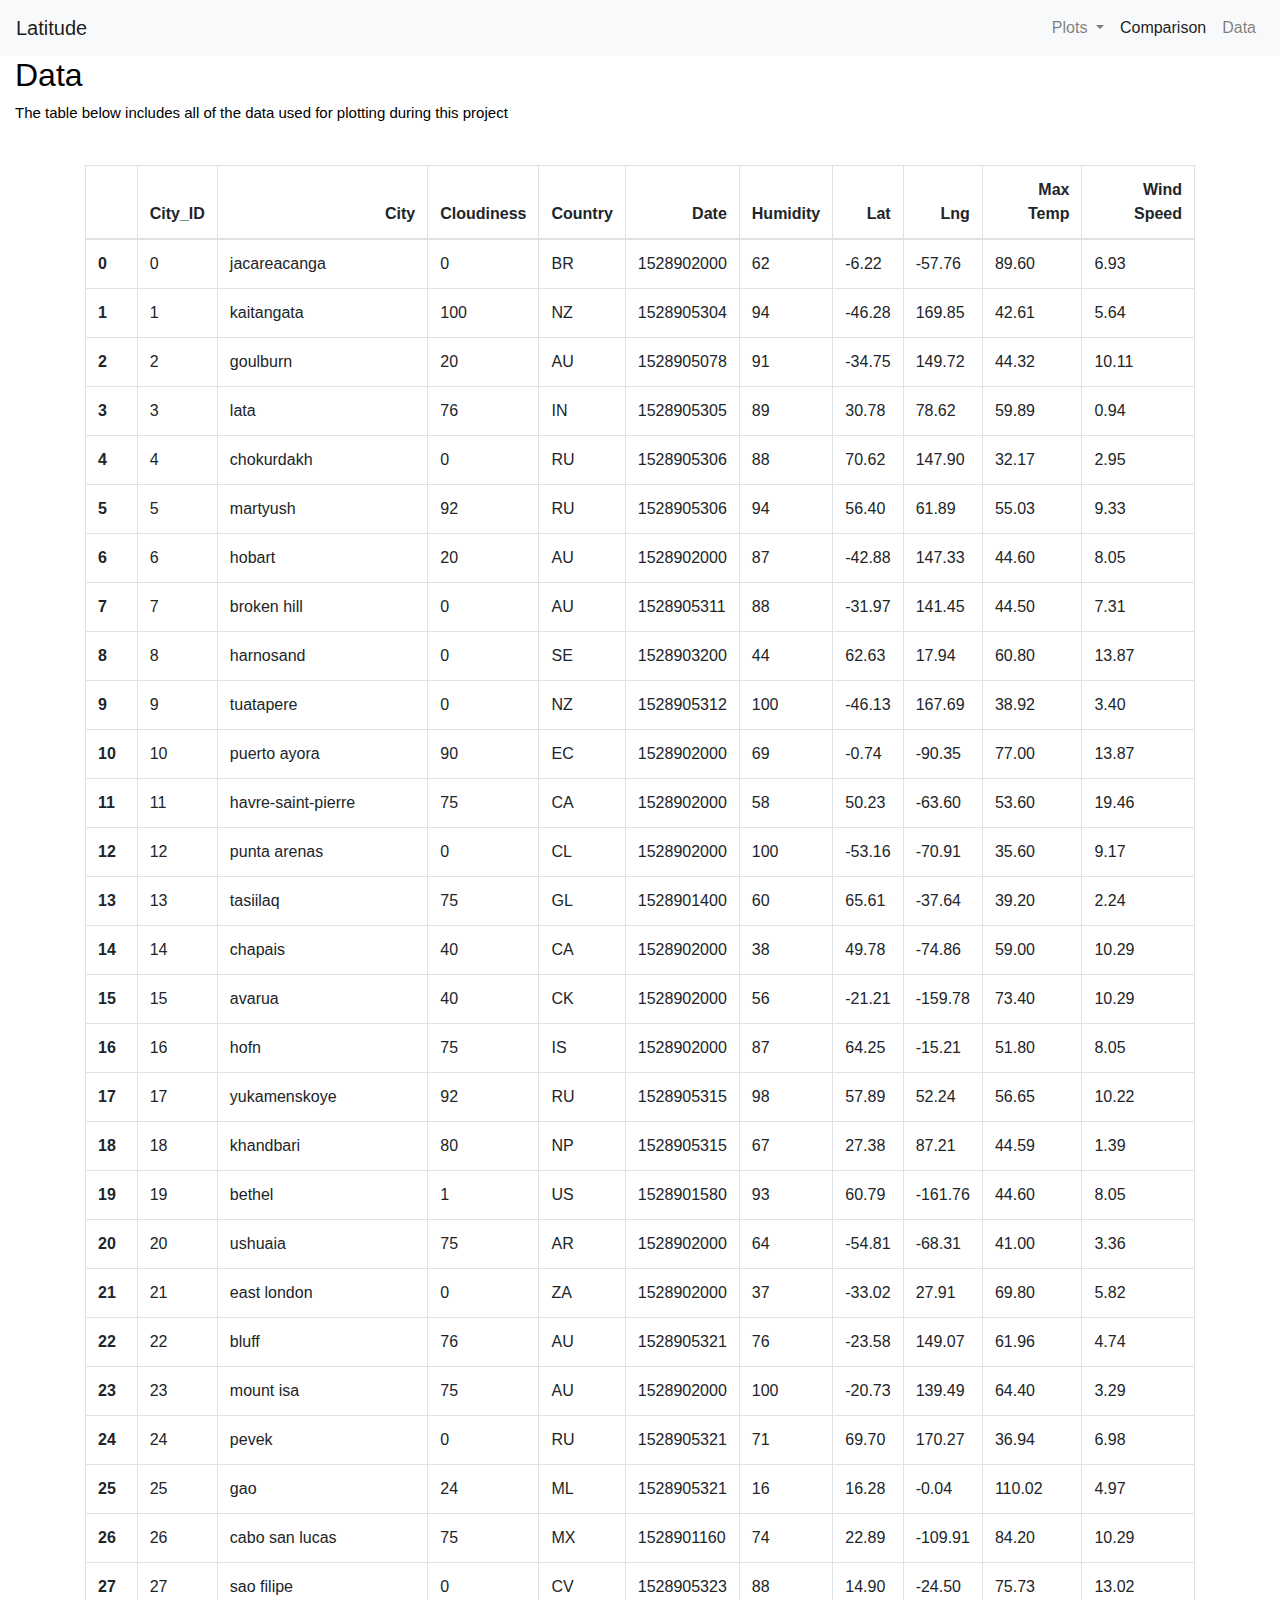
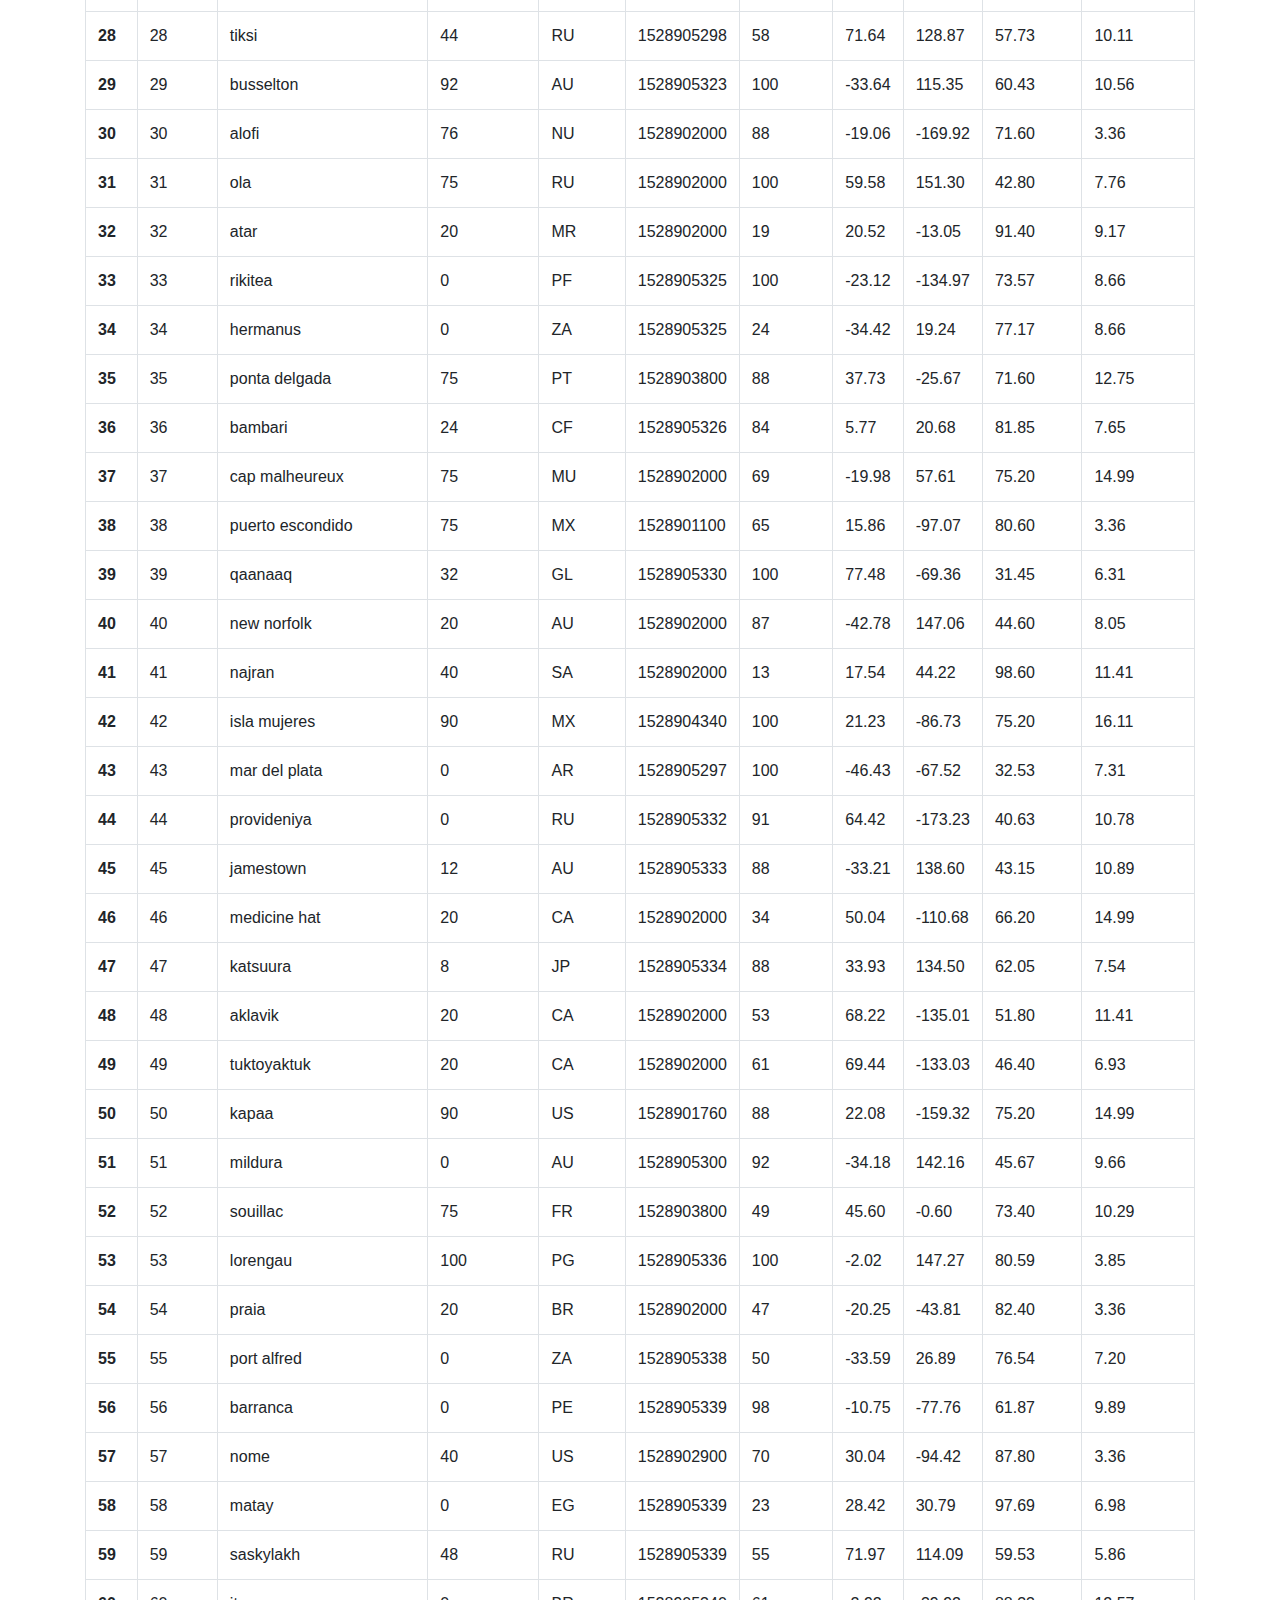
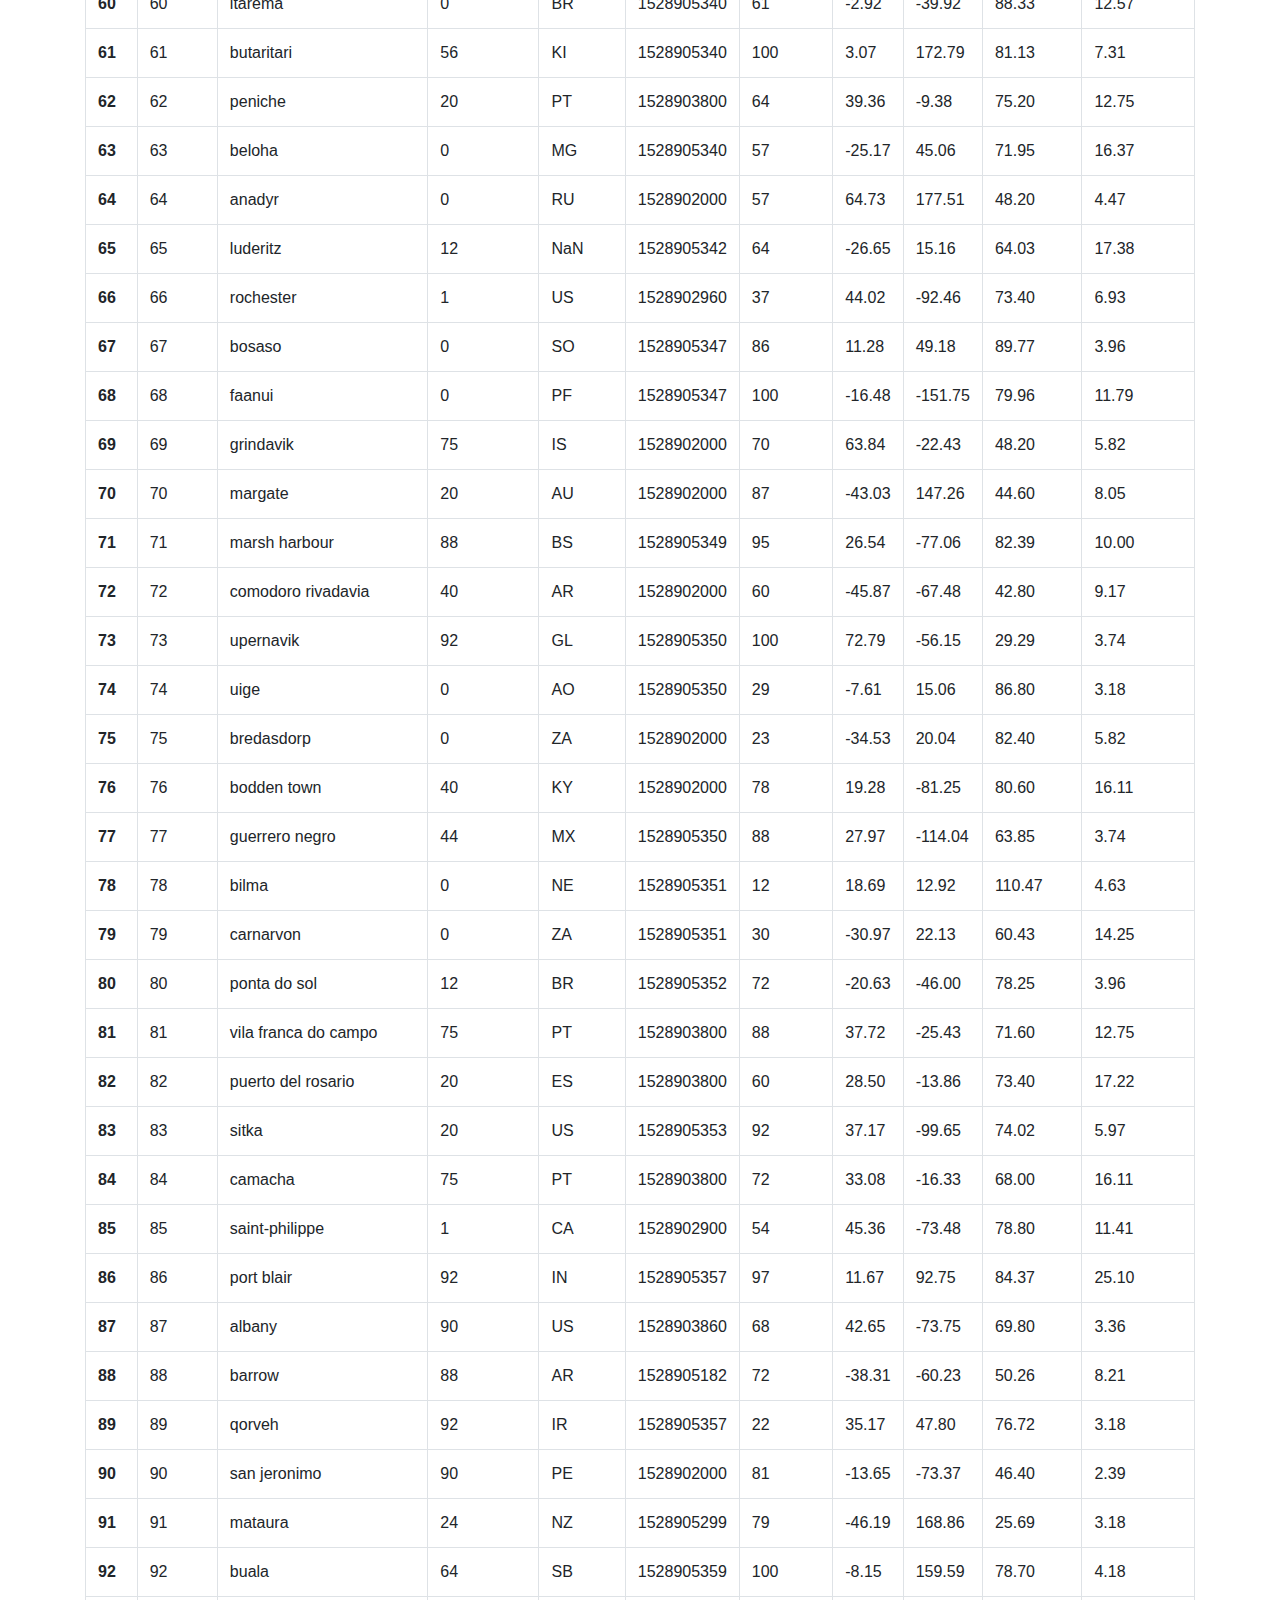
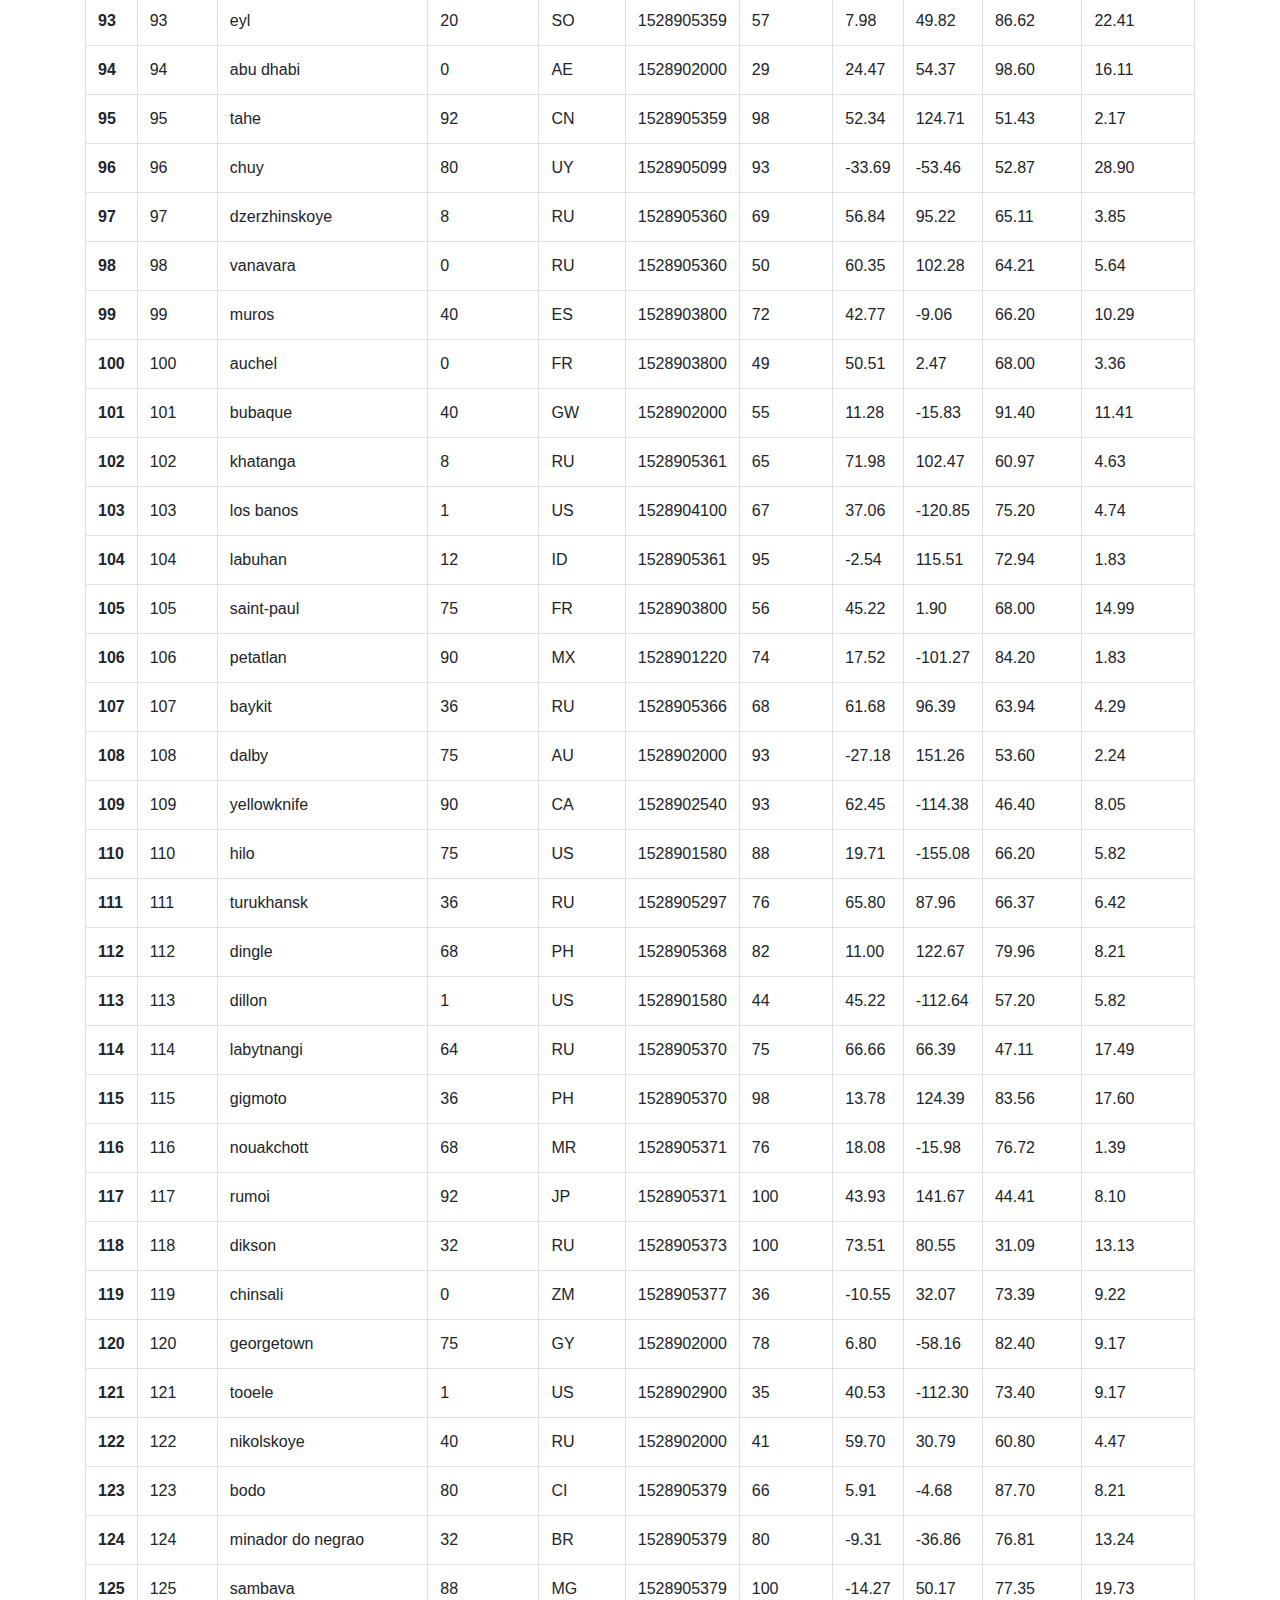
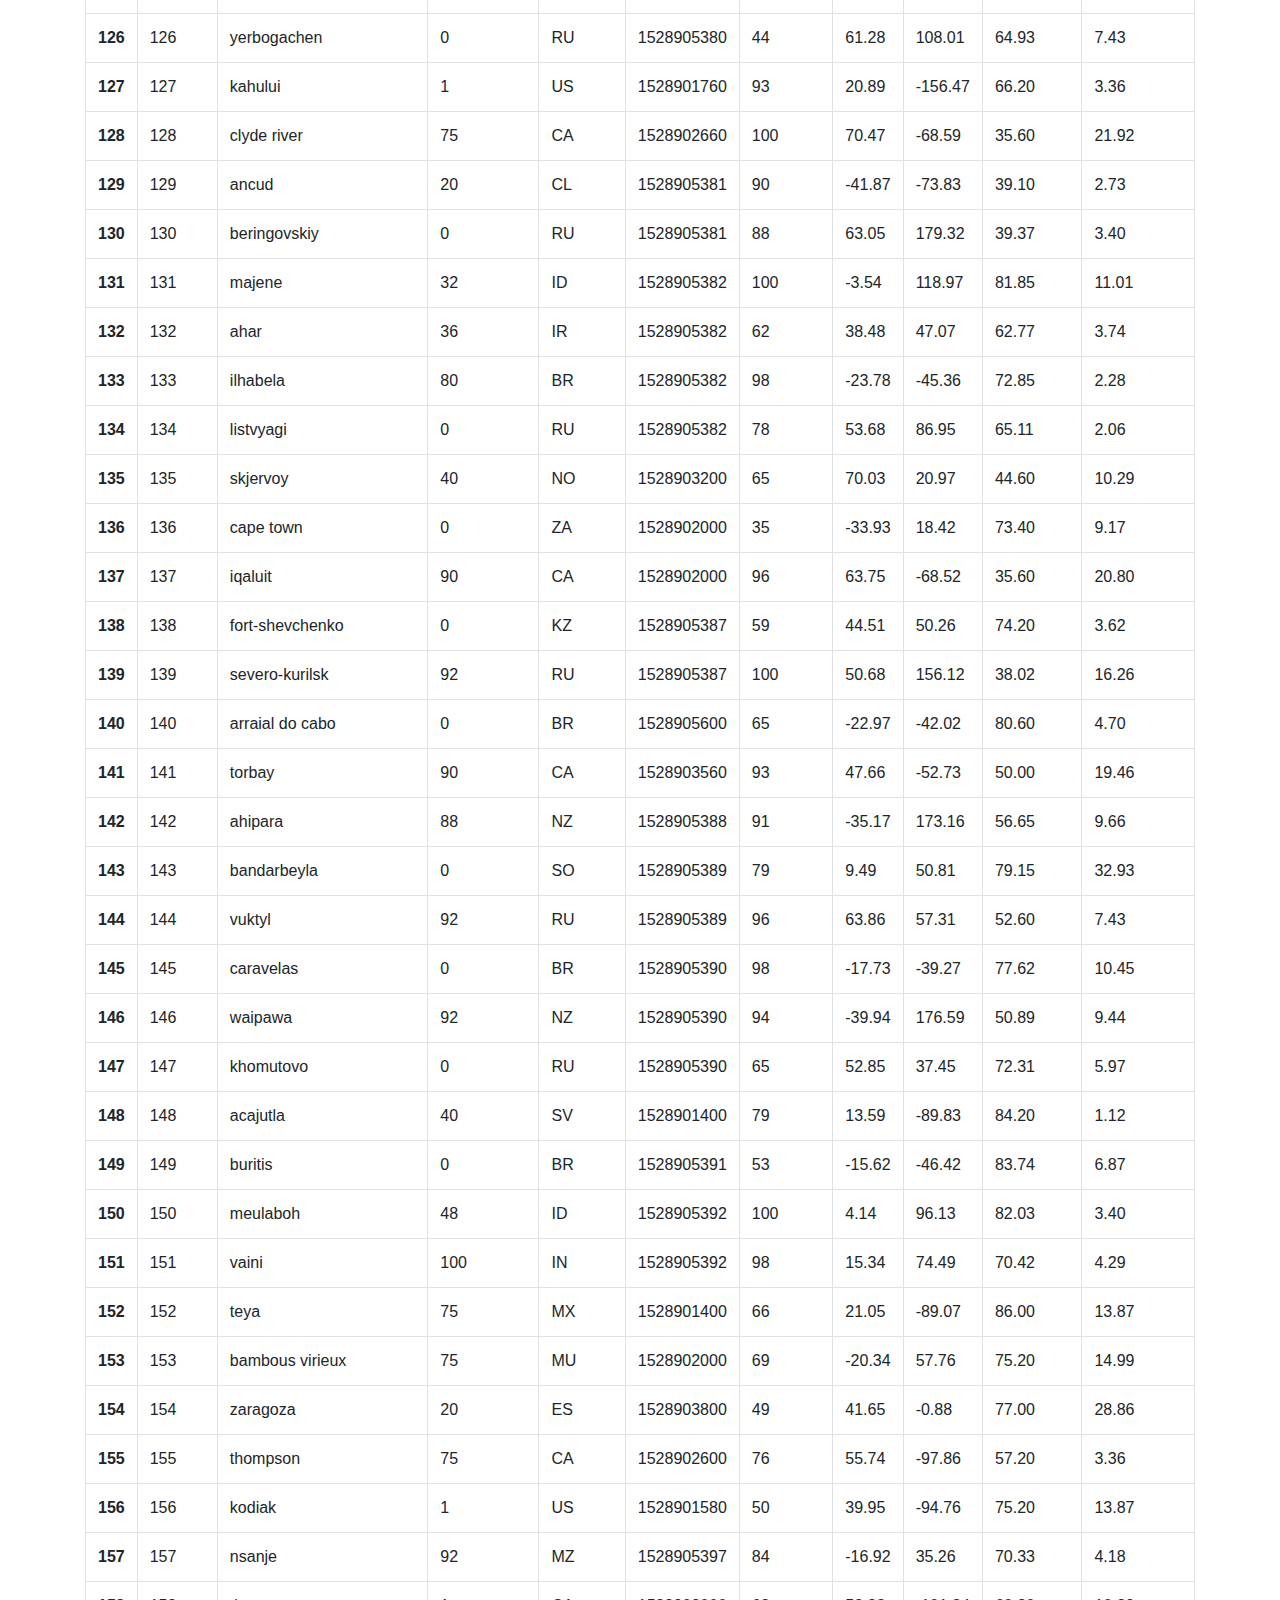
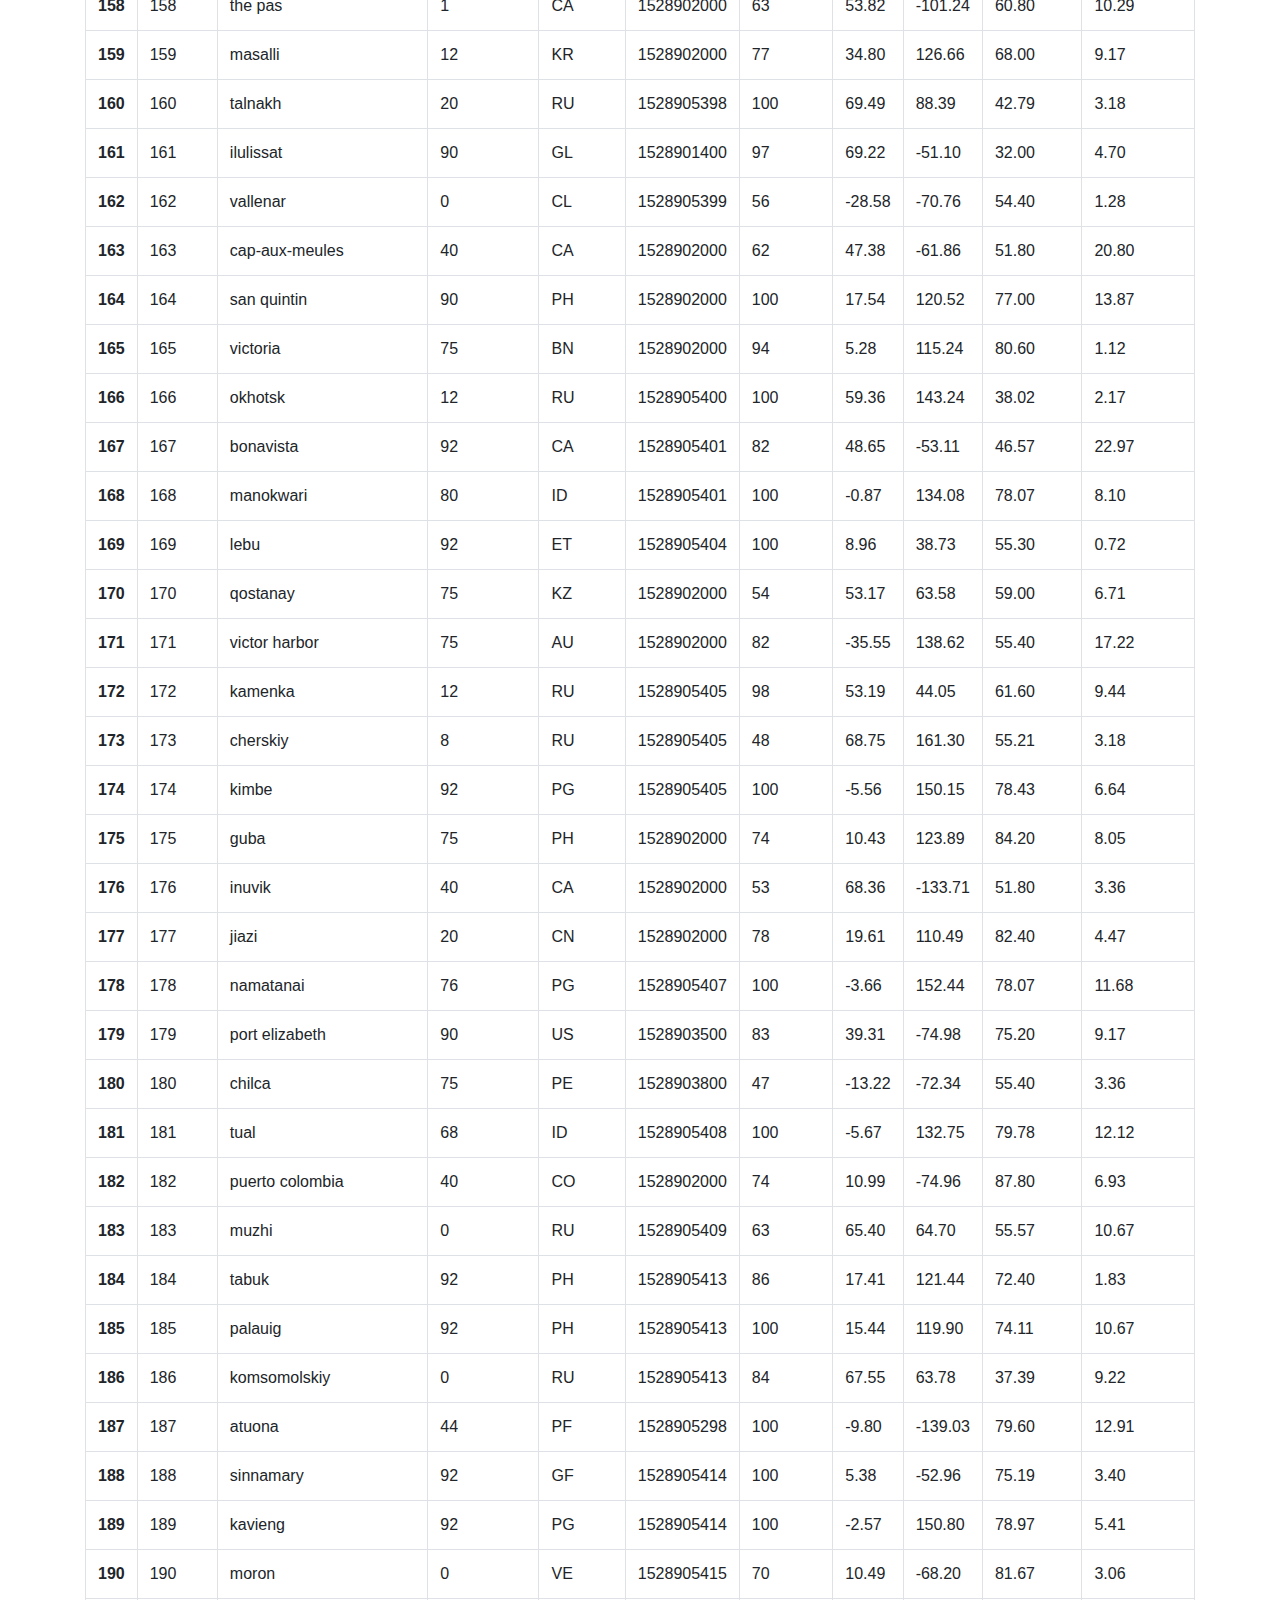
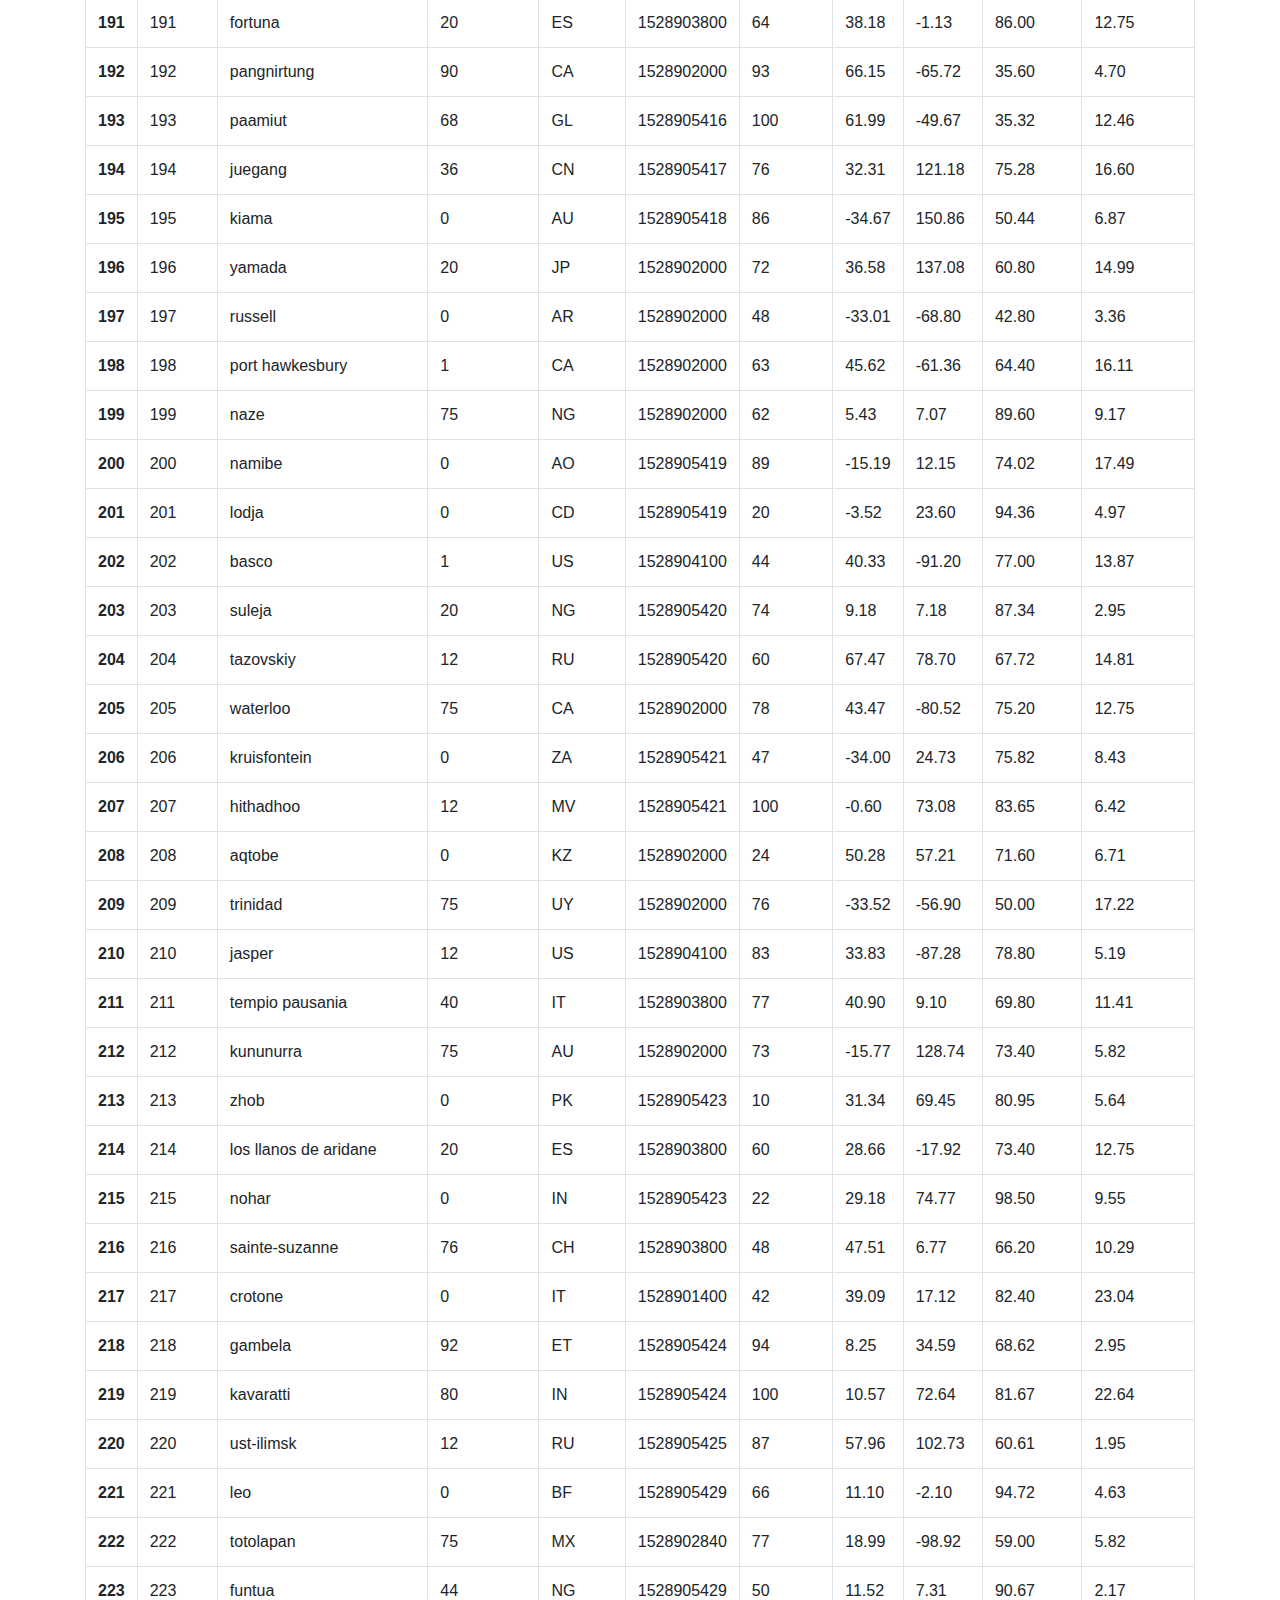
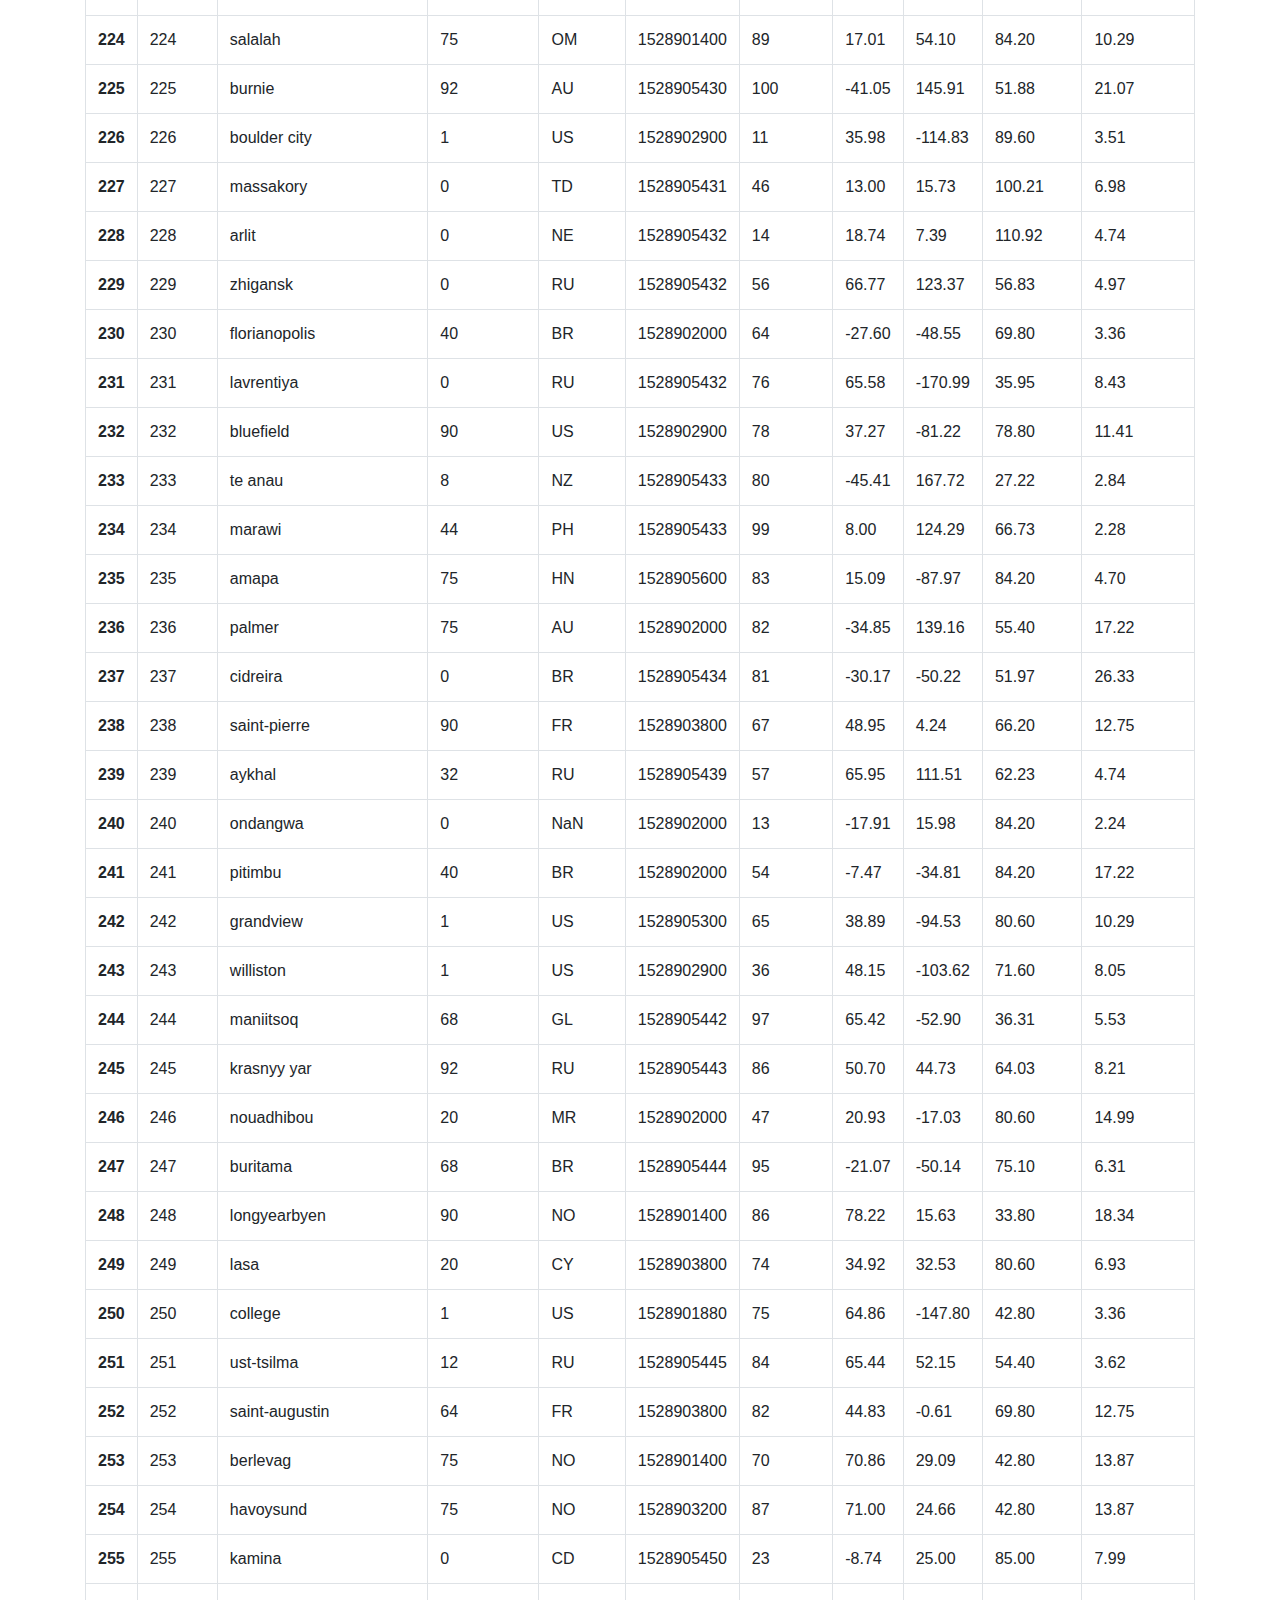
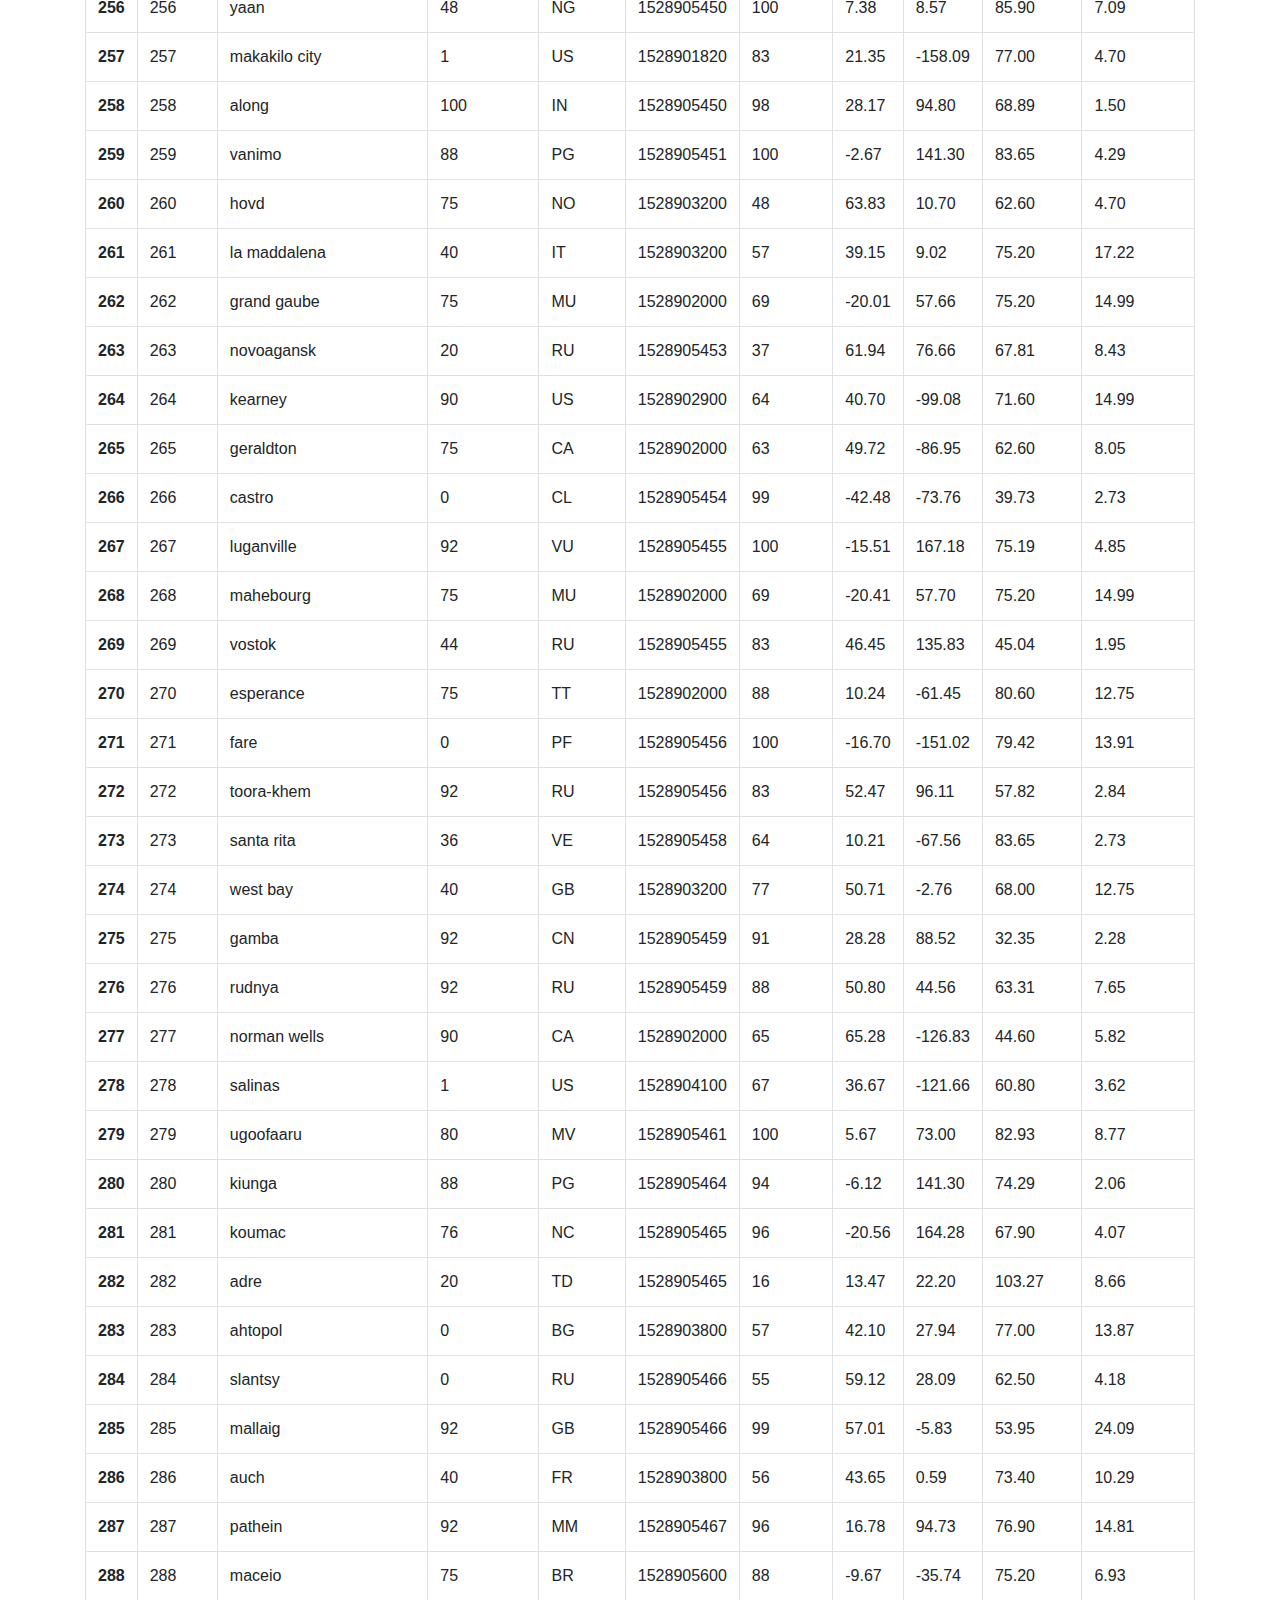
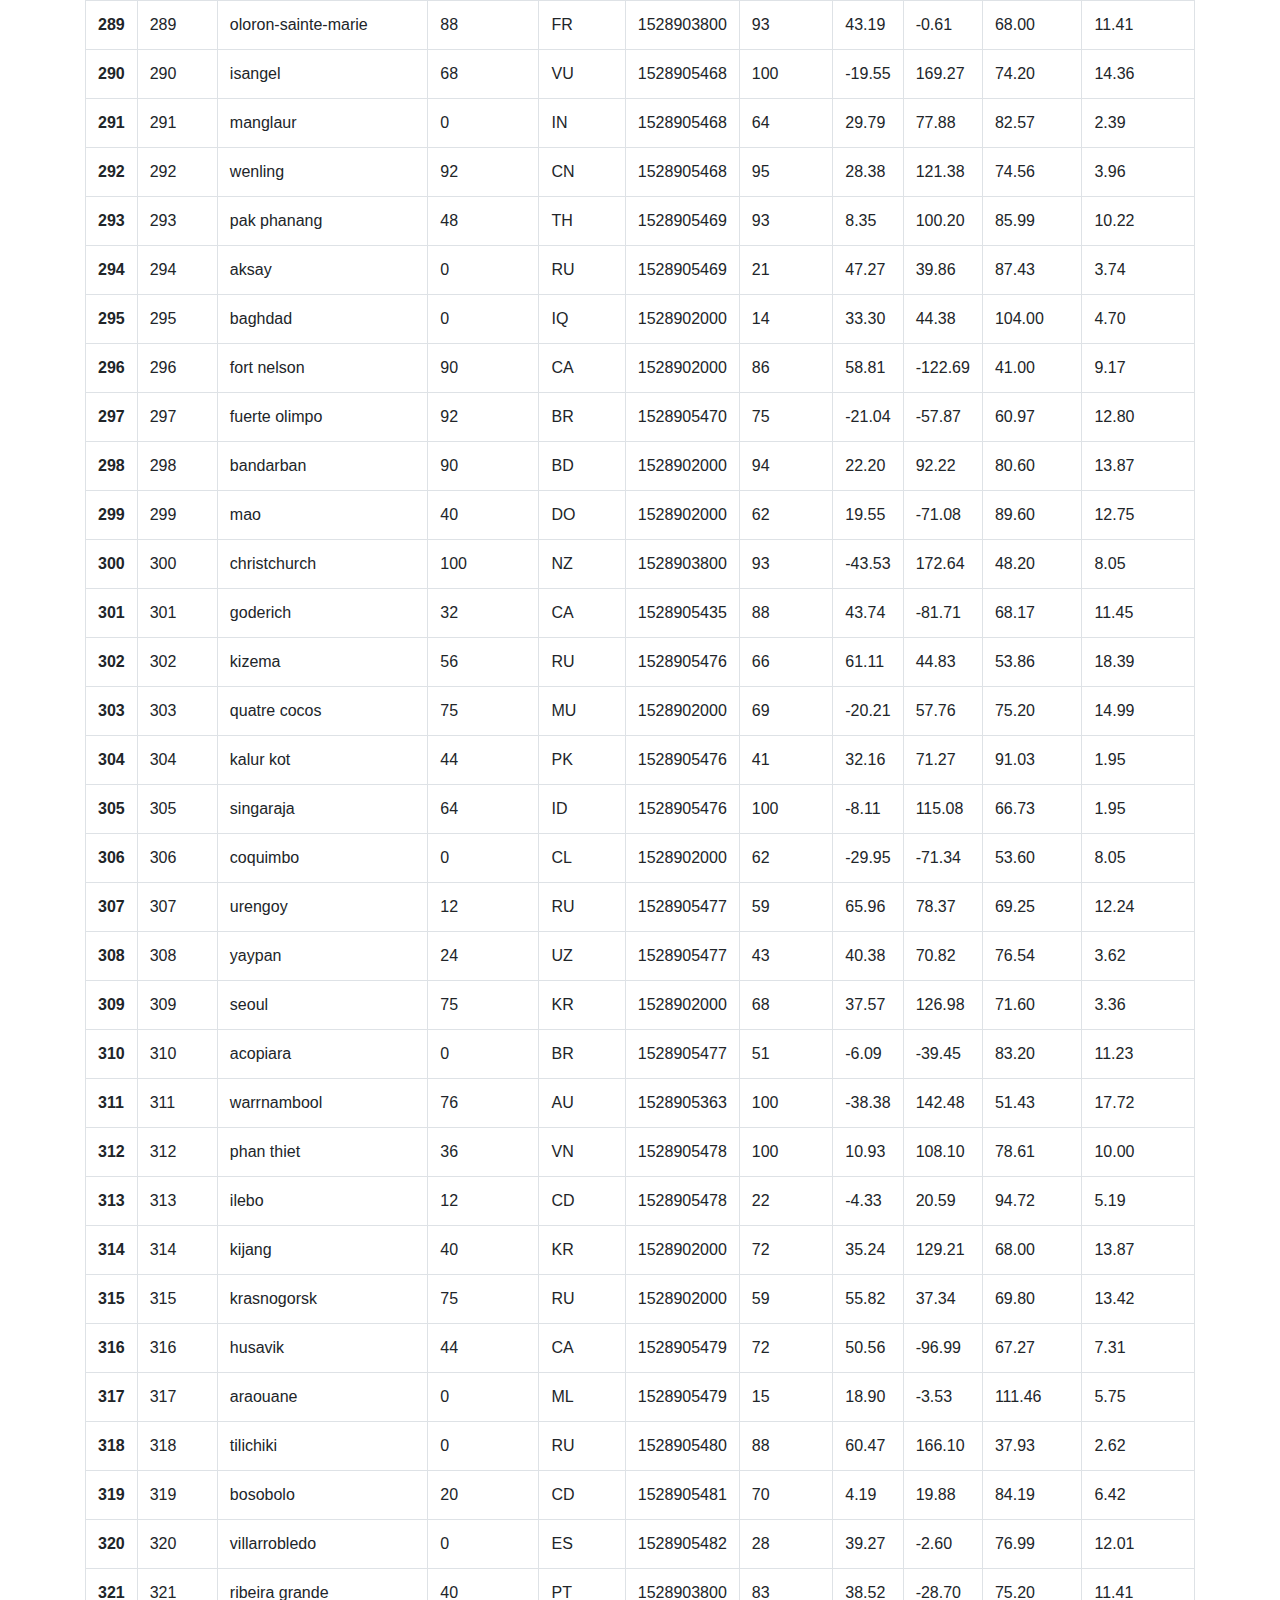
<file: data.html>
<!DOCTYPE html>
<html lang="en">

<head>

    <meta charset="UTF-8">
    <title>Weather Analysis</title>
      
    <!-- Bring in our bootstrap stylesheet -->
    <link rel="stylesheet" href="https://stackpath.bootstrapcdn.com/bootstrap/4.3.1/css/bootstrap.min.css" integrity="sha384-ggOyR0iXCbMQv3Xipma34MD+dH/1fQ784/j6cY/iJTQUOhcWr7x9JvoRxT2MZw1T" crossorigin="anonymous">
      
    <link rel="stylesheet" href="style.css">
</head>

<body>

<nav class="navbar navbar-expand-lg navbar-light bg-light">
    <a class="navbar-brand" href="index.html">Latitude</a>
    <button class="navbar-toggler" type="button" data-toggle="collapse" data-target="#navbarSupportedContent" aria-controls="navbarSupportedContent" aria-expanded="false" aria-label="Toggle navigation">
      <span class="navbar-toggler-icon"></span>
    </button>
  
    <div class="collapse navbar-collapse" id="navbarSupportedContent">
        <ul class="navbar-nav ml-auto"> <!-- make it to the right-->
            <li class="nav-item dropdown">
            <a class="nav-link dropdown-toggle" href="#" id="navbarDropdown" role="button" data-toggle="dropdown" aria-expanded="false">
                Plots
            </a>
            <div class="dropdown-menu" aria-labelledby="navbarDropdown">
              <a class="dropdown-item" href="/WebDesign/maxtemp.html">Max Temp</a>
              <a class="dropdown-item" href="/WebDesign/humidity.html">Humidity</a>
              <a class="dropdown-item" href="/WebDesign/cloudiness.html">Cloudiness</a>
              <a class="dropdown-item" href="/WebDesign/windspeed.html">WindSpeed</a>
            </div>
        </li>
        <li class="nav-item active">
          <a class="nav-link" href="/WebDesign/compare.html">Comparison <span class="sr-only">(current)</span></a>
        </li>
        <li class="nav-item">
          <a class="nav-link" href="/WebDesign/data.html">Data</a>
        </li>
        
    </ul>
    <!--<form class="form-inline my-2 my-lg-0">
        <input class="form-control mr-sm-2" type="search" placeholder="Search" aria-label="Search">
        <button class="btn btn-outline-success my-2 my-sm-0" type="submit">Search</button>
    </form> -->
    </div>
</nav>
 

<div class = "container-fluid">
    <h2>Data</h2> 
    <p>
        The table below includes all of the data used for plotting during this project</p>
        <!--<a class="nav-link" href="datatable.htm"> Click here for the Data table </a>   
        --> 
</br>    

</div>

<div class = "container">
    <div class="table-responsive-md">
        <table class="table table-bordered table-hover">
            <thead>
                <tr style="text-align: right;">
                    <th></th>
                    <th>City_ID</th>
                    <th>City</th>
                    <th>Cloudiness</th>
                    <th>Country</th>
                    <th>Date</th>
                    <th>Humidity</th>
                    <th>Lat</th>
                    <th>Lng</th>
                    <th>Max Temp</th>
                    <th>Wind Speed</th>
                  </tr>
                </thead>
                <tbody>
                  <tr>
                    <th>0</th>
                    <td>0</td>
                    <td>jacareacanga</td>
                    <td>0</td>
                    <td>BR</td>
                    <td>1528902000</td>
                    <td>62</td>
                    <td>-6.22</td>
                    <td>-57.76</td>
                    <td>89.60</td>
                    <td>6.93</td>
                  </tr>
                  <tr>
                    <th>1</th>
                    <td>1</td>
                    <td>kaitangata</td>
                    <td>100</td>
                    <td>NZ</td>
                    <td>1528905304</td>
                    <td>94</td>
                    <td>-46.28</td>
                    <td>169.85</td>
                    <td>42.61</td>
                    <td>5.64</td>
                  </tr>
                  <tr>
                    <th>2</th>
                    <td>2</td>
                    <td>goulburn</td>
                    <td>20</td>
                    <td>AU</td>
                    <td>1528905078</td>
                    <td>91</td>
                    <td>-34.75</td>
                    <td>149.72</td>
                    <td>44.32</td>
                    <td>10.11</td>
                  </tr>
                  <tr>
                    <th>3</th>
                    <td>3</td>
                    <td>lata</td>
                    <td>76</td>
                    <td>IN</td>
                    <td>1528905305</td>
                    <td>89</td>
                    <td>30.78</td>
                    <td>78.62</td>
                    <td>59.89</td>
                    <td>0.94</td>
                  </tr>
                  <tr>
                    <th>4</th>
                    <td>4</td>
                    <td>chokurdakh</td>
                    <td>0</td>
                    <td>RU</td>
                    <td>1528905306</td>
                    <td>88</td>
                    <td>70.62</td>
                    <td>147.90</td>
                    <td>32.17</td>
                    <td>2.95</td>
                  </tr>
                  <tr>
                    <th>5</th>
                    <td>5</td>
                    <td>martyush</td>
                    <td>92</td>
                    <td>RU</td>
                    <td>1528905306</td>
                    <td>94</td>
                    <td>56.40</td>
                    <td>61.89</td>
                    <td>55.03</td>
                    <td>9.33</td>
                  </tr>
                  <tr>
                    <th>6</th>
                    <td>6</td>
                    <td>hobart</td>
                    <td>20</td>
                    <td>AU</td>
                    <td>1528902000</td>
                    <td>87</td>
                    <td>-42.88</td>
                    <td>147.33</td>
                    <td>44.60</td>
                    <td>8.05</td>
                  </tr>
                  <tr>
                    <th>7</th>
                    <td>7</td>
                    <td>broken hill</td>
                    <td>0</td>
                    <td>AU</td>
                    <td>1528905311</td>
                    <td>88</td>
                    <td>-31.97</td>
                    <td>141.45</td>
                    <td>44.50</td>
                    <td>7.31</td>
                  </tr>
                  <tr>
                    <th>8</th>
                    <td>8</td>
                    <td>harnosand</td>
                    <td>0</td>
                    <td>SE</td>
                    <td>1528903200</td>
                    <td>44</td>
                    <td>62.63</td>
                    <td>17.94</td>
                    <td>60.80</td>
                    <td>13.87</td>
                  </tr>
                  <tr>
                    <th>9</th>
                    <td>9</td>
                    <td>tuatapere</td>
                    <td>0</td>
                    <td>NZ</td>
                    <td>1528905312</td>
                    <td>100</td>
                    <td>-46.13</td>
                    <td>167.69</td>
                    <td>38.92</td>
                    <td>3.40</td>
                  </tr>
                  <tr>
                    <th>10</th>
                    <td>10</td>
                    <td>puerto ayora</td>
                    <td>90</td>
                    <td>EC</td>
                    <td>1528902000</td>
                    <td>69</td>
                    <td>-0.74</td>
                    <td>-90.35</td>
                    <td>77.00</td>
                    <td>13.87</td>
                  </tr>
                  <tr>
                    <th>11</th>
                    <td>11</td>
                    <td>havre-saint-pierre</td>
                    <td>75</td>
                    <td>CA</td>
                    <td>1528902000</td>
                    <td>58</td>
                    <td>50.23</td>
                    <td>-63.60</td>
                    <td>53.60</td>
                    <td>19.46</td>
                  </tr>
                  <tr>
                    <th>12</th>
                    <td>12</td>
                    <td>punta arenas</td>
                    <td>0</td>
                    <td>CL</td>
                    <td>1528902000</td>
                    <td>100</td>
                    <td>-53.16</td>
                    <td>-70.91</td>
                    <td>35.60</td>
                    <td>9.17</td>
                  </tr>
                  <tr>
                    <th>13</th>
                    <td>13</td>
                    <td>tasiilaq</td>
                    <td>75</td>
                    <td>GL</td>
                    <td>1528901400</td>
                    <td>60</td>
                    <td>65.61</td>
                    <td>-37.64</td>
                    <td>39.20</td>
                    <td>2.24</td>
                  </tr>
                  <tr>
                    <th>14</th>
                    <td>14</td>
                    <td>chapais</td>
                    <td>40</td>
                    <td>CA</td>
                    <td>1528902000</td>
                    <td>38</td>
                    <td>49.78</td>
                    <td>-74.86</td>
                    <td>59.00</td>
                    <td>10.29</td>
                  </tr>
                  <tr>
                    <th>15</th>
                    <td>15</td>
                    <td>avarua</td>
                    <td>40</td>
                    <td>CK</td>
                    <td>1528902000</td>
                    <td>56</td>
                    <td>-21.21</td>
                    <td>-159.78</td>
                    <td>73.40</td>
                    <td>10.29</td>
                  </tr>
                  <tr>
                    <th>16</th>
                    <td>16</td>
                    <td>hofn</td>
                    <td>75</td>
                    <td>IS</td>
                    <td>1528902000</td>
                    <td>87</td>
                    <td>64.25</td>
                    <td>-15.21</td>
                    <td>51.80</td>
                    <td>8.05</td>
                  </tr>
                  <tr>
                    <th>17</th>
                    <td>17</td>
                    <td>yukamenskoye</td>
                    <td>92</td>
                    <td>RU</td>
                    <td>1528905315</td>
                    <td>98</td>
                    <td>57.89</td>
                    <td>52.24</td>
                    <td>56.65</td>
                    <td>10.22</td>
                  </tr>
                  <tr>
                    <th>18</th>
                    <td>18</td>
                    <td>khandbari</td>
                    <td>80</td>
                    <td>NP</td>
                    <td>1528905315</td>
                    <td>67</td>
                    <td>27.38</td>
                    <td>87.21</td>
                    <td>44.59</td>
                    <td>1.39</td>
                  </tr>
                  <tr>
                    <th>19</th>
                    <td>19</td>
                    <td>bethel</td>
                    <td>1</td>
                    <td>US</td>
                    <td>1528901580</td>
                    <td>93</td>
                    <td>60.79</td>
                    <td>-161.76</td>
                    <td>44.60</td>
                    <td>8.05</td>
                  </tr>
                  <tr>
                    <th>20</th>
                    <td>20</td>
                    <td>ushuaia</td>
                    <td>75</td>
                    <td>AR</td>
                    <td>1528902000</td>
                    <td>64</td>
                    <td>-54.81</td>
                    <td>-68.31</td>
                    <td>41.00</td>
                    <td>3.36</td>
                  </tr>
                  <tr>
                    <th>21</th>
                    <td>21</td>
                    <td>east london</td>
                    <td>0</td>
                    <td>ZA</td>
                    <td>1528902000</td>
                    <td>37</td>
                    <td>-33.02</td>
                    <td>27.91</td>
                    <td>69.80</td>
                    <td>5.82</td>
                  </tr>
                  <tr>
                    <th>22</th>
                    <td>22</td>
                    <td>bluff</td>
                    <td>76</td>
                    <td>AU</td>
                    <td>1528905321</td>
                    <td>76</td>
                    <td>-23.58</td>
                    <td>149.07</td>
                    <td>61.96</td>
                    <td>4.74</td>
                  </tr>
                  <tr>
                    <th>23</th>
                    <td>23</td>
                    <td>mount isa</td>
                    <td>75</td>
                    <td>AU</td>
                    <td>1528902000</td>
                    <td>100</td>
                    <td>-20.73</td>
                    <td>139.49</td>
                    <td>64.40</td>
                    <td>3.29</td>
                  </tr>
                  <tr>
                    <th>24</th>
                    <td>24</td>
                    <td>pevek</td>
                    <td>0</td>
                    <td>RU</td>
                    <td>1528905321</td>
                    <td>71</td>
                    <td>69.70</td>
                    <td>170.27</td>
                    <td>36.94</td>
                    <td>6.98</td>
                  </tr>
                  <tr>
                    <th>25</th>
                    <td>25</td>
                    <td>gao</td>
                    <td>24</td>
                    <td>ML</td>
                    <td>1528905321</td>
                    <td>16</td>
                    <td>16.28</td>
                    <td>-0.04</td>
                    <td>110.02</td>
                    <td>4.97</td>
                  </tr>
                  <tr>
                    <th>26</th>
                    <td>26</td>
                    <td>cabo san lucas</td>
                    <td>75</td>
                    <td>MX</td>
                    <td>1528901160</td>
                    <td>74</td>
                    <td>22.89</td>
                    <td>-109.91</td>
                    <td>84.20</td>
                    <td>10.29</td>
                  </tr>
                  <tr>
                    <th>27</th>
                    <td>27</td>
                    <td>sao filipe</td>
                    <td>0</td>
                    <td>CV</td>
                    <td>1528905323</td>
                    <td>88</td>
                    <td>14.90</td>
                    <td>-24.50</td>
                    <td>75.73</td>
                    <td>13.02</td>
                  </tr>
                  <tr>
                    <th>28</th>
                    <td>28</td>
                    <td>tiksi</td>
                    <td>44</td>
                    <td>RU</td>
                    <td>1528905298</td>
                    <td>58</td>
                    <td>71.64</td>
                    <td>128.87</td>
                    <td>57.73</td>
                    <td>10.11</td>
                  </tr>
                  <tr>
                    <th>29</th>
                    <td>29</td>
                    <td>busselton</td>
                    <td>92</td>
                    <td>AU</td>
                    <td>1528905323</td>
                    <td>100</td>
                    <td>-33.64</td>
                    <td>115.35</td>
                    <td>60.43</td>
                    <td>10.56</td>
                  </tr>
                  <tr>
                    <th>30</th>
                    <td>30</td>
                    <td>alofi</td>
                    <td>76</td>
                    <td>NU</td>
                    <td>1528902000</td>
                    <td>88</td>
                    <td>-19.06</td>
                    <td>-169.92</td>
                    <td>71.60</td>
                    <td>3.36</td>
                  </tr>
                  <tr>
                    <th>31</th>
                    <td>31</td>
                    <td>ola</td>
                    <td>75</td>
                    <td>RU</td>
                    <td>1528902000</td>
                    <td>100</td>
                    <td>59.58</td>
                    <td>151.30</td>
                    <td>42.80</td>
                    <td>7.76</td>
                  </tr>
                  <tr>
                    <th>32</th>
                    <td>32</td>
                    <td>atar</td>
                    <td>20</td>
                    <td>MR</td>
                    <td>1528902000</td>
                    <td>19</td>
                    <td>20.52</td>
                    <td>-13.05</td>
                    <td>91.40</td>
                    <td>9.17</td>
                  </tr>
                  <tr>
                    <th>33</th>
                    <td>33</td>
                    <td>rikitea</td>
                    <td>0</td>
                    <td>PF</td>
                    <td>1528905325</td>
                    <td>100</td>
                    <td>-23.12</td>
                    <td>-134.97</td>
                    <td>73.57</td>
                    <td>8.66</td>
                  </tr>
                  <tr>
                    <th>34</th>
                    <td>34</td>
                    <td>hermanus</td>
                    <td>0</td>
                    <td>ZA</td>
                    <td>1528905325</td>
                    <td>24</td>
                    <td>-34.42</td>
                    <td>19.24</td>
                    <td>77.17</td>
                    <td>8.66</td>
                  </tr>
                  <tr>
                    <th>35</th>
                    <td>35</td>
                    <td>ponta delgada</td>
                    <td>75</td>
                    <td>PT</td>
                    <td>1528903800</td>
                    <td>88</td>
                    <td>37.73</td>
                    <td>-25.67</td>
                    <td>71.60</td>
                    <td>12.75</td>
                  </tr>
                  <tr>
                    <th>36</th>
                    <td>36</td>
                    <td>bambari</td>
                    <td>24</td>
                    <td>CF</td>
                    <td>1528905326</td>
                    <td>84</td>
                    <td>5.77</td>
                    <td>20.68</td>
                    <td>81.85</td>
                    <td>7.65</td>
                  </tr>
                  <tr>
                    <th>37</th>
                    <td>37</td>
                    <td>cap malheureux</td>
                    <td>75</td>
                    <td>MU</td>
                    <td>1528902000</td>
                    <td>69</td>
                    <td>-19.98</td>
                    <td>57.61</td>
                    <td>75.20</td>
                    <td>14.99</td>
                  </tr>
                  <tr>
                    <th>38</th>
                    <td>38</td>
                    <td>puerto escondido</td>
                    <td>75</td>
                    <td>MX</td>
                    <td>1528901100</td>
                    <td>65</td>
                    <td>15.86</td>
                    <td>-97.07</td>
                    <td>80.60</td>
                    <td>3.36</td>
                  </tr>
                  <tr>
                    <th>39</th>
                    <td>39</td>
                    <td>qaanaaq</td>
                    <td>32</td>
                    <td>GL</td>
                    <td>1528905330</td>
                    <td>100</td>
                    <td>77.48</td>
                    <td>-69.36</td>
                    <td>31.45</td>
                    <td>6.31</td>
                  </tr>
                  <tr>
                    <th>40</th>
                    <td>40</td>
                    <td>new norfolk</td>
                    <td>20</td>
                    <td>AU</td>
                    <td>1528902000</td>
                    <td>87</td>
                    <td>-42.78</td>
                    <td>147.06</td>
                    <td>44.60</td>
                    <td>8.05</td>
                  </tr>
                  <tr>
                    <th>41</th>
                    <td>41</td>
                    <td>najran</td>
                    <td>40</td>
                    <td>SA</td>
                    <td>1528902000</td>
                    <td>13</td>
                    <td>17.54</td>
                    <td>44.22</td>
                    <td>98.60</td>
                    <td>11.41</td>
                  </tr>
                  <tr>
                    <th>42</th>
                    <td>42</td>
                    <td>isla mujeres</td>
                    <td>90</td>
                    <td>MX</td>
                    <td>1528904340</td>
                    <td>100</td>
                    <td>21.23</td>
                    <td>-86.73</td>
                    <td>75.20</td>
                    <td>16.11</td>
                  </tr>
                  <tr>
                    <th>43</th>
                    <td>43</td>
                    <td>mar del plata</td>
                    <td>0</td>
                    <td>AR</td>
                    <td>1528905297</td>
                    <td>100</td>
                    <td>-46.43</td>
                    <td>-67.52</td>
                    <td>32.53</td>
                    <td>7.31</td>
                  </tr>
                  <tr>
                    <th>44</th>
                    <td>44</td>
                    <td>provideniya</td>
                    <td>0</td>
                    <td>RU</td>
                    <td>1528905332</td>
                    <td>91</td>
                    <td>64.42</td>
                    <td>-173.23</td>
                    <td>40.63</td>
                    <td>10.78</td>
                  </tr>
                  <tr>
                    <th>45</th>
                    <td>45</td>
                    <td>jamestown</td>
                    <td>12</td>
                    <td>AU</td>
                    <td>1528905333</td>
                    <td>88</td>
                    <td>-33.21</td>
                    <td>138.60</td>
                    <td>43.15</td>
                    <td>10.89</td>
                  </tr>
                  <tr>
                    <th>46</th>
                    <td>46</td>
                    <td>medicine hat</td>
                    <td>20</td>
                    <td>CA</td>
                    <td>1528902000</td>
                    <td>34</td>
                    <td>50.04</td>
                    <td>-110.68</td>
                    <td>66.20</td>
                    <td>14.99</td>
                  </tr>
                  <tr>
                    <th>47</th>
                    <td>47</td>
                    <td>katsuura</td>
                    <td>8</td>
                    <td>JP</td>
                    <td>1528905334</td>
                    <td>88</td>
                    <td>33.93</td>
                    <td>134.50</td>
                    <td>62.05</td>
                    <td>7.54</td>
                  </tr>
                  <tr>
                    <th>48</th>
                    <td>48</td>
                    <td>aklavik</td>
                    <td>20</td>
                    <td>CA</td>
                    <td>1528902000</td>
                    <td>53</td>
                    <td>68.22</td>
                    <td>-135.01</td>
                    <td>51.80</td>
                    <td>11.41</td>
                  </tr>
                  <tr>
                    <th>49</th>
                    <td>49</td>
                    <td>tuktoyaktuk</td>
                    <td>20</td>
                    <td>CA</td>
                    <td>1528902000</td>
                    <td>61</td>
                    <td>69.44</td>
                    <td>-133.03</td>
                    <td>46.40</td>
                    <td>6.93</td>
                  </tr>
                  <tr>
                    <th>50</th>
                    <td>50</td>
                    <td>kapaa</td>
                    <td>90</td>
                    <td>US</td>
                    <td>1528901760</td>
                    <td>88</td>
                    <td>22.08</td>
                    <td>-159.32</td>
                    <td>75.20</td>
                    <td>14.99</td>
                  </tr>
                  <tr>
                    <th>51</th>
                    <td>51</td>
                    <td>mildura</td>
                    <td>0</td>
                    <td>AU</td>
                    <td>1528905300</td>
                    <td>92</td>
                    <td>-34.18</td>
                    <td>142.16</td>
                    <td>45.67</td>
                    <td>9.66</td>
                  </tr>
                  <tr>
                    <th>52</th>
                    <td>52</td>
                    <td>souillac</td>
                    <td>75</td>
                    <td>FR</td>
                    <td>1528903800</td>
                    <td>49</td>
                    <td>45.60</td>
                    <td>-0.60</td>
                    <td>73.40</td>
                    <td>10.29</td>
                  </tr>
                  <tr>
                    <th>53</th>
                    <td>53</td>
                    <td>lorengau</td>
                    <td>100</td>
                    <td>PG</td>
                    <td>1528905336</td>
                    <td>100</td>
                    <td>-2.02</td>
                    <td>147.27</td>
                    <td>80.59</td>
                    <td>3.85</td>
                  </tr>
                  <tr>
                    <th>54</th>
                    <td>54</td>
                    <td>praia</td>
                    <td>20</td>
                    <td>BR</td>
                    <td>1528902000</td>
                    <td>47</td>
                    <td>-20.25</td>
                    <td>-43.81</td>
                    <td>82.40</td>
                    <td>3.36</td>
                  </tr>
                  <tr>
                    <th>55</th>
                    <td>55</td>
                    <td>port alfred</td>
                    <td>0</td>
                    <td>ZA</td>
                    <td>1528905338</td>
                    <td>50</td>
                    <td>-33.59</td>
                    <td>26.89</td>
                    <td>76.54</td>
                    <td>7.20</td>
                  </tr>
                  <tr>
                    <th>56</th>
                    <td>56</td>
                    <td>barranca</td>
                    <td>0</td>
                    <td>PE</td>
                    <td>1528905339</td>
                    <td>98</td>
                    <td>-10.75</td>
                    <td>-77.76</td>
                    <td>61.87</td>
                    <td>9.89</td>
                  </tr>
                  <tr>
                    <th>57</th>
                    <td>57</td>
                    <td>nome</td>
                    <td>40</td>
                    <td>US</td>
                    <td>1528902900</td>
                    <td>70</td>
                    <td>30.04</td>
                    <td>-94.42</td>
                    <td>87.80</td>
                    <td>3.36</td>
                  </tr>
                  <tr>
                    <th>58</th>
                    <td>58</td>
                    <td>matay</td>
                    <td>0</td>
                    <td>EG</td>
                    <td>1528905339</td>
                    <td>23</td>
                    <td>28.42</td>
                    <td>30.79</td>
                    <td>97.69</td>
                    <td>6.98</td>
                  </tr>
                  <tr>
                    <th>59</th>
                    <td>59</td>
                    <td>saskylakh</td>
                    <td>48</td>
                    <td>RU</td>
                    <td>1528905339</td>
                    <td>55</td>
                    <td>71.97</td>
                    <td>114.09</td>
                    <td>59.53</td>
                    <td>5.86</td>
                  </tr>
                  <tr>
                    <th>60</th>
                    <td>60</td>
                    <td>itarema</td>
                    <td>0</td>
                    <td>BR</td>
                    <td>1528905340</td>
                    <td>61</td>
                    <td>-2.92</td>
                    <td>-39.92</td>
                    <td>88.33</td>
                    <td>12.57</td>
                  </tr>
                  <tr>
                    <th>61</th>
                    <td>61</td>
                    <td>butaritari</td>
                    <td>56</td>
                    <td>KI</td>
                    <td>1528905340</td>
                    <td>100</td>
                    <td>3.07</td>
                    <td>172.79</td>
                    <td>81.13</td>
                    <td>7.31</td>
                  </tr>
                  <tr>
                    <th>62</th>
                    <td>62</td>
                    <td>peniche</td>
                    <td>20</td>
                    <td>PT</td>
                    <td>1528903800</td>
                    <td>64</td>
                    <td>39.36</td>
                    <td>-9.38</td>
                    <td>75.20</td>
                    <td>12.75</td>
                  </tr>
                  <tr>
                    <th>63</th>
                    <td>63</td>
                    <td>beloha</td>
                    <td>0</td>
                    <td>MG</td>
                    <td>1528905340</td>
                    <td>57</td>
                    <td>-25.17</td>
                    <td>45.06</td>
                    <td>71.95</td>
                    <td>16.37</td>
                  </tr>
                  <tr>
                    <th>64</th>
                    <td>64</td>
                    <td>anadyr</td>
                    <td>0</td>
                    <td>RU</td>
                    <td>1528902000</td>
                    <td>57</td>
                    <td>64.73</td>
                    <td>177.51</td>
                    <td>48.20</td>
                    <td>4.47</td>
                  </tr>
                  <tr>
                    <th>65</th>
                    <td>65</td>
                    <td>luderitz</td>
                    <td>12</td>
                    <td>NaN</td>
                    <td>1528905342</td>
                    <td>64</td>
                    <td>-26.65</td>
                    <td>15.16</td>
                    <td>64.03</td>
                    <td>17.38</td>
                  </tr>
                  <tr>
                    <th>66</th>
                    <td>66</td>
                    <td>rochester</td>
                    <td>1</td>
                    <td>US</td>
                    <td>1528902960</td>
                    <td>37</td>
                    <td>44.02</td>
                    <td>-92.46</td>
                    <td>73.40</td>
                    <td>6.93</td>
                  </tr>
                  <tr>
                    <th>67</th>
                    <td>67</td>
                    <td>bosaso</td>
                    <td>0</td>
                    <td>SO</td>
                    <td>1528905347</td>
                    <td>86</td>
                    <td>11.28</td>
                    <td>49.18</td>
                    <td>89.77</td>
                    <td>3.96</td>
                  </tr>
                  <tr>
                    <th>68</th>
                    <td>68</td>
                    <td>faanui</td>
                    <td>0</td>
                    <td>PF</td>
                    <td>1528905347</td>
                    <td>100</td>
                    <td>-16.48</td>
                    <td>-151.75</td>
                    <td>79.96</td>
                    <td>11.79</td>
                  </tr>
                  <tr>
                    <th>69</th>
                    <td>69</td>
                    <td>grindavik</td>
                    <td>75</td>
                    <td>IS</td>
                    <td>1528902000</td>
                    <td>70</td>
                    <td>63.84</td>
                    <td>-22.43</td>
                    <td>48.20</td>
                    <td>5.82</td>
                  </tr>
                  <tr>
                    <th>70</th>
                    <td>70</td>
                    <td>margate</td>
                    <td>20</td>
                    <td>AU</td>
                    <td>1528902000</td>
                    <td>87</td>
                    <td>-43.03</td>
                    <td>147.26</td>
                    <td>44.60</td>
                    <td>8.05</td>
                  </tr>
                  <tr>
                    <th>71</th>
                    <td>71</td>
                    <td>marsh harbour</td>
                    <td>88</td>
                    <td>BS</td>
                    <td>1528905349</td>
                    <td>95</td>
                    <td>26.54</td>
                    <td>-77.06</td>
                    <td>82.39</td>
                    <td>10.00</td>
                  </tr>
                  <tr>
                    <th>72</th>
                    <td>72</td>
                    <td>comodoro rivadavia</td>
                    <td>40</td>
                    <td>AR</td>
                    <td>1528902000</td>
                    <td>60</td>
                    <td>-45.87</td>
                    <td>-67.48</td>
                    <td>42.80</td>
                    <td>9.17</td>
                  </tr>
                  <tr>
                    <th>73</th>
                    <td>73</td>
                    <td>upernavik</td>
                    <td>92</td>
                    <td>GL</td>
                    <td>1528905350</td>
                    <td>100</td>
                    <td>72.79</td>
                    <td>-56.15</td>
                    <td>29.29</td>
                    <td>3.74</td>
                  </tr>
                  <tr>
                    <th>74</th>
                    <td>74</td>
                    <td>uige</td>
                    <td>0</td>
                    <td>AO</td>
                    <td>1528905350</td>
                    <td>29</td>
                    <td>-7.61</td>
                    <td>15.06</td>
                    <td>86.80</td>
                    <td>3.18</td>
                  </tr>
                  <tr>
                    <th>75</th>
                    <td>75</td>
                    <td>bredasdorp</td>
                    <td>0</td>
                    <td>ZA</td>
                    <td>1528902000</td>
                    <td>23</td>
                    <td>-34.53</td>
                    <td>20.04</td>
                    <td>82.40</td>
                    <td>5.82</td>
                  </tr>
                  <tr>
                    <th>76</th>
                    <td>76</td>
                    <td>bodden town</td>
                    <td>40</td>
                    <td>KY</td>
                    <td>1528902000</td>
                    <td>78</td>
                    <td>19.28</td>
                    <td>-81.25</td>
                    <td>80.60</td>
                    <td>16.11</td>
                  </tr>
                  <tr>
                    <th>77</th>
                    <td>77</td>
                    <td>guerrero negro</td>
                    <td>44</td>
                    <td>MX</td>
                    <td>1528905350</td>
                    <td>88</td>
                    <td>27.97</td>
                    <td>-114.04</td>
                    <td>63.85</td>
                    <td>3.74</td>
                  </tr>
                  <tr>
                    <th>78</th>
                    <td>78</td>
                    <td>bilma</td>
                    <td>0</td>
                    <td>NE</td>
                    <td>1528905351</td>
                    <td>12</td>
                    <td>18.69</td>
                    <td>12.92</td>
                    <td>110.47</td>
                    <td>4.63</td>
                  </tr>
                  <tr>
                    <th>79</th>
                    <td>79</td>
                    <td>carnarvon</td>
                    <td>0</td>
                    <td>ZA</td>
                    <td>1528905351</td>
                    <td>30</td>
                    <td>-30.97</td>
                    <td>22.13</td>
                    <td>60.43</td>
                    <td>14.25</td>
                  </tr>
                  <tr>
                    <th>80</th>
                    <td>80</td>
                    <td>ponta do sol</td>
                    <td>12</td>
                    <td>BR</td>
                    <td>1528905352</td>
                    <td>72</td>
                    <td>-20.63</td>
                    <td>-46.00</td>
                    <td>78.25</td>
                    <td>3.96</td>
                  </tr>
                  <tr>
                    <th>81</th>
                    <td>81</td>
                    <td>vila franca do campo</td>
                    <td>75</td>
                    <td>PT</td>
                    <td>1528903800</td>
                    <td>88</td>
                    <td>37.72</td>
                    <td>-25.43</td>
                    <td>71.60</td>
                    <td>12.75</td>
                  </tr>
                  <tr>
                    <th>82</th>
                    <td>82</td>
                    <td>puerto del rosario</td>
                    <td>20</td>
                    <td>ES</td>
                    <td>1528903800</td>
                    <td>60</td>
                    <td>28.50</td>
                    <td>-13.86</td>
                    <td>73.40</td>
                    <td>17.22</td>
                  </tr>
                  <tr>
                    <th>83</th>
                    <td>83</td>
                    <td>sitka</td>
                    <td>20</td>
                    <td>US</td>
                    <td>1528905353</td>
                    <td>92</td>
                    <td>37.17</td>
                    <td>-99.65</td>
                    <td>74.02</td>
                    <td>5.97</td>
                  </tr>
                  <tr>
                    <th>84</th>
                    <td>84</td>
                    <td>camacha</td>
                    <td>75</td>
                    <td>PT</td>
                    <td>1528903800</td>
                    <td>72</td>
                    <td>33.08</td>
                    <td>-16.33</td>
                    <td>68.00</td>
                    <td>16.11</td>
                  </tr>
                  <tr>
                    <th>85</th>
                    <td>85</td>
                    <td>saint-philippe</td>
                    <td>1</td>
                    <td>CA</td>
                    <td>1528902900</td>
                    <td>54</td>
                    <td>45.36</td>
                    <td>-73.48</td>
                    <td>78.80</td>
                    <td>11.41</td>
                  </tr>
                  <tr>
                    <th>86</th>
                    <td>86</td>
                    <td>port blair</td>
                    <td>92</td>
                    <td>IN</td>
                    <td>1528905357</td>
                    <td>97</td>
                    <td>11.67</td>
                    <td>92.75</td>
                    <td>84.37</td>
                    <td>25.10</td>
                  </tr>
                  <tr>
                    <th>87</th>
                    <td>87</td>
                    <td>albany</td>
                    <td>90</td>
                    <td>US</td>
                    <td>1528903860</td>
                    <td>68</td>
                    <td>42.65</td>
                    <td>-73.75</td>
                    <td>69.80</td>
                    <td>3.36</td>
                  </tr>
                  <tr>
                    <th>88</th>
                    <td>88</td>
                    <td>barrow</td>
                    <td>88</td>
                    <td>AR</td>
                    <td>1528905182</td>
                    <td>72</td>
                    <td>-38.31</td>
                    <td>-60.23</td>
                    <td>50.26</td>
                    <td>8.21</td>
                  </tr>
                  <tr>
                    <th>89</th>
                    <td>89</td>
                    <td>qorveh</td>
                    <td>92</td>
                    <td>IR</td>
                    <td>1528905357</td>
                    <td>22</td>
                    <td>35.17</td>
                    <td>47.80</td>
                    <td>76.72</td>
                    <td>3.18</td>
                  </tr>
                  <tr>
                    <th>90</th>
                    <td>90</td>
                    <td>san jeronimo</td>
                    <td>90</td>
                    <td>PE</td>
                    <td>1528902000</td>
                    <td>81</td>
                    <td>-13.65</td>
                    <td>-73.37</td>
                    <td>46.40</td>
                    <td>2.39</td>
                  </tr>
                  <tr>
                    <th>91</th>
                    <td>91</td>
                    <td>mataura</td>
                    <td>24</td>
                    <td>NZ</td>
                    <td>1528905299</td>
                    <td>79</td>
                    <td>-46.19</td>
                    <td>168.86</td>
                    <td>25.69</td>
                    <td>3.18</td>
                  </tr>
                  <tr>
                    <th>92</th>
                    <td>92</td>
                    <td>buala</td>
                    <td>64</td>
                    <td>SB</td>
                    <td>1528905359</td>
                    <td>100</td>
                    <td>-8.15</td>
                    <td>159.59</td>
                    <td>78.70</td>
                    <td>4.18</td>
                  </tr>
                  <tr>
                    <th>93</th>
                    <td>93</td>
                    <td>eyl</td>
                    <td>20</td>
                    <td>SO</td>
                    <td>1528905359</td>
                    <td>57</td>
                    <td>7.98</td>
                    <td>49.82</td>
                    <td>86.62</td>
                    <td>22.41</td>
                  </tr>
                  <tr>
                    <th>94</th>
                    <td>94</td>
                    <td>abu dhabi</td>
                    <td>0</td>
                    <td>AE</td>
                    <td>1528902000</td>
                    <td>29</td>
                    <td>24.47</td>
                    <td>54.37</td>
                    <td>98.60</td>
                    <td>16.11</td>
                  </tr>
                  <tr>
                    <th>95</th>
                    <td>95</td>
                    <td>tahe</td>
                    <td>92</td>
                    <td>CN</td>
                    <td>1528905359</td>
                    <td>98</td>
                    <td>52.34</td>
                    <td>124.71</td>
                    <td>51.43</td>
                    <td>2.17</td>
                  </tr>
                  <tr>
                    <th>96</th>
                    <td>96</td>
                    <td>chuy</td>
                    <td>80</td>
                    <td>UY</td>
                    <td>1528905099</td>
                    <td>93</td>
                    <td>-33.69</td>
                    <td>-53.46</td>
                    <td>52.87</td>
                    <td>28.90</td>
                  </tr>
                  <tr>
                    <th>97</th>
                    <td>97</td>
                    <td>dzerzhinskoye</td>
                    <td>8</td>
                    <td>RU</td>
                    <td>1528905360</td>
                    <td>69</td>
                    <td>56.84</td>
                    <td>95.22</td>
                    <td>65.11</td>
                    <td>3.85</td>
                  </tr>
                  <tr>
                    <th>98</th>
                    <td>98</td>
                    <td>vanavara</td>
                    <td>0</td>
                    <td>RU</td>
                    <td>1528905360</td>
                    <td>50</td>
                    <td>60.35</td>
                    <td>102.28</td>
                    <td>64.21</td>
                    <td>5.64</td>
                  </tr>
                  <tr>
                    <th>99</th>
                    <td>99</td>
                    <td>muros</td>
                    <td>40</td>
                    <td>ES</td>
                    <td>1528903800</td>
                    <td>72</td>
                    <td>42.77</td>
                    <td>-9.06</td>
                    <td>66.20</td>
                    <td>10.29</td>
                  </tr>
                  <tr>
                    <th>100</th>
                    <td>100</td>
                    <td>auchel</td>
                    <td>0</td>
                    <td>FR</td>
                    <td>1528903800</td>
                    <td>49</td>
                    <td>50.51</td>
                    <td>2.47</td>
                    <td>68.00</td>
                    <td>3.36</td>
                  </tr>
                  <tr>
                    <th>101</th>
                    <td>101</td>
                    <td>bubaque</td>
                    <td>40</td>
                    <td>GW</td>
                    <td>1528902000</td>
                    <td>55</td>
                    <td>11.28</td>
                    <td>-15.83</td>
                    <td>91.40</td>
                    <td>11.41</td>
                  </tr>
                  <tr>
                    <th>102</th>
                    <td>102</td>
                    <td>khatanga</td>
                    <td>8</td>
                    <td>RU</td>
                    <td>1528905361</td>
                    <td>65</td>
                    <td>71.98</td>
                    <td>102.47</td>
                    <td>60.97</td>
                    <td>4.63</td>
                  </tr>
                  <tr>
                    <th>103</th>
                    <td>103</td>
                    <td>los banos</td>
                    <td>1</td>
                    <td>US</td>
                    <td>1528904100</td>
                    <td>67</td>
                    <td>37.06</td>
                    <td>-120.85</td>
                    <td>75.20</td>
                    <td>4.74</td>
                  </tr>
                  <tr>
                    <th>104</th>
                    <td>104</td>
                    <td>labuhan</td>
                    <td>12</td>
                    <td>ID</td>
                    <td>1528905361</td>
                    <td>95</td>
                    <td>-2.54</td>
                    <td>115.51</td>
                    <td>72.94</td>
                    <td>1.83</td>
                  </tr>
                  <tr>
                    <th>105</th>
                    <td>105</td>
                    <td>saint-paul</td>
                    <td>75</td>
                    <td>FR</td>
                    <td>1528903800</td>
                    <td>56</td>
                    <td>45.22</td>
                    <td>1.90</td>
                    <td>68.00</td>
                    <td>14.99</td>
                  </tr>
                  <tr>
                    <th>106</th>
                    <td>106</td>
                    <td>petatlan</td>
                    <td>90</td>
                    <td>MX</td>
                    <td>1528901220</td>
                    <td>74</td>
                    <td>17.52</td>
                    <td>-101.27</td>
                    <td>84.20</td>
                    <td>1.83</td>
                  </tr>
                  <tr>
                    <th>107</th>
                    <td>107</td>
                    <td>baykit</td>
                    <td>36</td>
                    <td>RU</td>
                    <td>1528905366</td>
                    <td>68</td>
                    <td>61.68</td>
                    <td>96.39</td>
                    <td>63.94</td>
                    <td>4.29</td>
                  </tr>
                  <tr>
                    <th>108</th>
                    <td>108</td>
                    <td>dalby</td>
                    <td>75</td>
                    <td>AU</td>
                    <td>1528902000</td>
                    <td>93</td>
                    <td>-27.18</td>
                    <td>151.26</td>
                    <td>53.60</td>
                    <td>2.24</td>
                  </tr>
                  <tr>
                    <th>109</th>
                    <td>109</td>
                    <td>yellowknife</td>
                    <td>90</td>
                    <td>CA</td>
                    <td>1528902540</td>
                    <td>93</td>
                    <td>62.45</td>
                    <td>-114.38</td>
                    <td>46.40</td>
                    <td>8.05</td>
                  </tr>
                  <tr>
                    <th>110</th>
                    <td>110</td>
                    <td>hilo</td>
                    <td>75</td>
                    <td>US</td>
                    <td>1528901580</td>
                    <td>88</td>
                    <td>19.71</td>
                    <td>-155.08</td>
                    <td>66.20</td>
                    <td>5.82</td>
                  </tr>
                  <tr>
                    <th>111</th>
                    <td>111</td>
                    <td>turukhansk</td>
                    <td>36</td>
                    <td>RU</td>
                    <td>1528905297</td>
                    <td>76</td>
                    <td>65.80</td>
                    <td>87.96</td>
                    <td>66.37</td>
                    <td>6.42</td>
                  </tr>
                  <tr>
                    <th>112</th>
                    <td>112</td>
                    <td>dingle</td>
                    <td>68</td>
                    <td>PH</td>
                    <td>1528905368</td>
                    <td>82</td>
                    <td>11.00</td>
                    <td>122.67</td>
                    <td>79.96</td>
                    <td>8.21</td>
                  </tr>
                  <tr>
                    <th>113</th>
                    <td>113</td>
                    <td>dillon</td>
                    <td>1</td>
                    <td>US</td>
                    <td>1528901580</td>
                    <td>44</td>
                    <td>45.22</td>
                    <td>-112.64</td>
                    <td>57.20</td>
                    <td>5.82</td>
                  </tr>
                  <tr>
                    <th>114</th>
                    <td>114</td>
                    <td>labytnangi</td>
                    <td>64</td>
                    <td>RU</td>
                    <td>1528905370</td>
                    <td>75</td>
                    <td>66.66</td>
                    <td>66.39</td>
                    <td>47.11</td>
                    <td>17.49</td>
                  </tr>
                  <tr>
                    <th>115</th>
                    <td>115</td>
                    <td>gigmoto</td>
                    <td>36</td>
                    <td>PH</td>
                    <td>1528905370</td>
                    <td>98</td>
                    <td>13.78</td>
                    <td>124.39</td>
                    <td>83.56</td>
                    <td>17.60</td>
                  </tr>
                  <tr>
                    <th>116</th>
                    <td>116</td>
                    <td>nouakchott</td>
                    <td>68</td>
                    <td>MR</td>
                    <td>1528905371</td>
                    <td>76</td>
                    <td>18.08</td>
                    <td>-15.98</td>
                    <td>76.72</td>
                    <td>1.39</td>
                  </tr>
                  <tr>
                    <th>117</th>
                    <td>117</td>
                    <td>rumoi</td>
                    <td>92</td>
                    <td>JP</td>
                    <td>1528905371</td>
                    <td>100</td>
                    <td>43.93</td>
                    <td>141.67</td>
                    <td>44.41</td>
                    <td>8.10</td>
                  </tr>
                  <tr>
                    <th>118</th>
                    <td>118</td>
                    <td>dikson</td>
                    <td>32</td>
                    <td>RU</td>
                    <td>1528905373</td>
                    <td>100</td>
                    <td>73.51</td>
                    <td>80.55</td>
                    <td>31.09</td>
                    <td>13.13</td>
                  </tr>
                  <tr>
                    <th>119</th>
                    <td>119</td>
                    <td>chinsali</td>
                    <td>0</td>
                    <td>ZM</td>
                    <td>1528905377</td>
                    <td>36</td>
                    <td>-10.55</td>
                    <td>32.07</td>
                    <td>73.39</td>
                    <td>9.22</td>
                  </tr>
                  <tr>
                    <th>120</th>
                    <td>120</td>
                    <td>georgetown</td>
                    <td>75</td>
                    <td>GY</td>
                    <td>1528902000</td>
                    <td>78</td>
                    <td>6.80</td>
                    <td>-58.16</td>
                    <td>82.40</td>
                    <td>9.17</td>
                  </tr>
                  <tr>
                    <th>121</th>
                    <td>121</td>
                    <td>tooele</td>
                    <td>1</td>
                    <td>US</td>
                    <td>1528902900</td>
                    <td>35</td>
                    <td>40.53</td>
                    <td>-112.30</td>
                    <td>73.40</td>
                    <td>9.17</td>
                  </tr>
                  <tr>
                    <th>122</th>
                    <td>122</td>
                    <td>nikolskoye</td>
                    <td>40</td>
                    <td>RU</td>
                    <td>1528902000</td>
                    <td>41</td>
                    <td>59.70</td>
                    <td>30.79</td>
                    <td>60.80</td>
                    <td>4.47</td>
                  </tr>
                  <tr>
                    <th>123</th>
                    <td>123</td>
                    <td>bodo</td>
                    <td>80</td>
                    <td>CI</td>
                    <td>1528905379</td>
                    <td>66</td>
                    <td>5.91</td>
                    <td>-4.68</td>
                    <td>87.70</td>
                    <td>8.21</td>
                  </tr>
                  <tr>
                    <th>124</th>
                    <td>124</td>
                    <td>minador do negrao</td>
                    <td>32</td>
                    <td>BR</td>
                    <td>1528905379</td>
                    <td>80</td>
                    <td>-9.31</td>
                    <td>-36.86</td>
                    <td>76.81</td>
                    <td>13.24</td>
                  </tr>
                  <tr>
                    <th>125</th>
                    <td>125</td>
                    <td>sambava</td>
                    <td>88</td>
                    <td>MG</td>
                    <td>1528905379</td>
                    <td>100</td>
                    <td>-14.27</td>
                    <td>50.17</td>
                    <td>77.35</td>
                    <td>19.73</td>
                  </tr>
                  <tr>
                    <th>126</th>
                    <td>126</td>
                    <td>yerbogachen</td>
                    <td>0</td>
                    <td>RU</td>
                    <td>1528905380</td>
                    <td>44</td>
                    <td>61.28</td>
                    <td>108.01</td>
                    <td>64.93</td>
                    <td>7.43</td>
                  </tr>
                  <tr>
                    <th>127</th>
                    <td>127</td>
                    <td>kahului</td>
                    <td>1</td>
                    <td>US</td>
                    <td>1528901760</td>
                    <td>93</td>
                    <td>20.89</td>
                    <td>-156.47</td>
                    <td>66.20</td>
                    <td>3.36</td>
                  </tr>
                  <tr>
                    <th>128</th>
                    <td>128</td>
                    <td>clyde river</td>
                    <td>75</td>
                    <td>CA</td>
                    <td>1528902660</td>
                    <td>100</td>
                    <td>70.47</td>
                    <td>-68.59</td>
                    <td>35.60</td>
                    <td>21.92</td>
                  </tr>
                  <tr>
                    <th>129</th>
                    <td>129</td>
                    <td>ancud</td>
                    <td>20</td>
                    <td>CL</td>
                    <td>1528905381</td>
                    <td>90</td>
                    <td>-41.87</td>
                    <td>-73.83</td>
                    <td>39.10</td>
                    <td>2.73</td>
                  </tr>
                  <tr>
                    <th>130</th>
                    <td>130</td>
                    <td>beringovskiy</td>
                    <td>0</td>
                    <td>RU</td>
                    <td>1528905381</td>
                    <td>88</td>
                    <td>63.05</td>
                    <td>179.32</td>
                    <td>39.37</td>
                    <td>3.40</td>
                  </tr>
                  <tr>
                    <th>131</th>
                    <td>131</td>
                    <td>majene</td>
                    <td>32</td>
                    <td>ID</td>
                    <td>1528905382</td>
                    <td>100</td>
                    <td>-3.54</td>
                    <td>118.97</td>
                    <td>81.85</td>
                    <td>11.01</td>
                  </tr>
                  <tr>
                    <th>132</th>
                    <td>132</td>
                    <td>ahar</td>
                    <td>36</td>
                    <td>IR</td>
                    <td>1528905382</td>
                    <td>62</td>
                    <td>38.48</td>
                    <td>47.07</td>
                    <td>62.77</td>
                    <td>3.74</td>
                  </tr>
                  <tr>
                    <th>133</th>
                    <td>133</td>
                    <td>ilhabela</td>
                    <td>80</td>
                    <td>BR</td>
                    <td>1528905382</td>
                    <td>98</td>
                    <td>-23.78</td>
                    <td>-45.36</td>
                    <td>72.85</td>
                    <td>2.28</td>
                  </tr>
                  <tr>
                    <th>134</th>
                    <td>134</td>
                    <td>listvyagi</td>
                    <td>0</td>
                    <td>RU</td>
                    <td>1528905382</td>
                    <td>78</td>
                    <td>53.68</td>
                    <td>86.95</td>
                    <td>65.11</td>
                    <td>2.06</td>
                  </tr>
                  <tr>
                    <th>135</th>
                    <td>135</td>
                    <td>skjervoy</td>
                    <td>40</td>
                    <td>NO</td>
                    <td>1528903200</td>
                    <td>65</td>
                    <td>70.03</td>
                    <td>20.97</td>
                    <td>44.60</td>
                    <td>10.29</td>
                  </tr>
                  <tr>
                    <th>136</th>
                    <td>136</td>
                    <td>cape town</td>
                    <td>0</td>
                    <td>ZA</td>
                    <td>1528902000</td>
                    <td>35</td>
                    <td>-33.93</td>
                    <td>18.42</td>
                    <td>73.40</td>
                    <td>9.17</td>
                  </tr>
                  <tr>
                    <th>137</th>
                    <td>137</td>
                    <td>iqaluit</td>
                    <td>90</td>
                    <td>CA</td>
                    <td>1528902000</td>
                    <td>96</td>
                    <td>63.75</td>
                    <td>-68.52</td>
                    <td>35.60</td>
                    <td>20.80</td>
                  </tr>
                  <tr>
                    <th>138</th>
                    <td>138</td>
                    <td>fort-shevchenko</td>
                    <td>0</td>
                    <td>KZ</td>
                    <td>1528905387</td>
                    <td>59</td>
                    <td>44.51</td>
                    <td>50.26</td>
                    <td>74.20</td>
                    <td>3.62</td>
                  </tr>
                  <tr>
                    <th>139</th>
                    <td>139</td>
                    <td>severo-kurilsk</td>
                    <td>92</td>
                    <td>RU</td>
                    <td>1528905387</td>
                    <td>100</td>
                    <td>50.68</td>
                    <td>156.12</td>
                    <td>38.02</td>
                    <td>16.26</td>
                  </tr>
                  <tr>
                    <th>140</th>
                    <td>140</td>
                    <td>arraial do cabo</td>
                    <td>0</td>
                    <td>BR</td>
                    <td>1528905600</td>
                    <td>65</td>
                    <td>-22.97</td>
                    <td>-42.02</td>
                    <td>80.60</td>
                    <td>4.70</td>
                  </tr>
                  <tr>
                    <th>141</th>
                    <td>141</td>
                    <td>torbay</td>
                    <td>90</td>
                    <td>CA</td>
                    <td>1528903560</td>
                    <td>93</td>
                    <td>47.66</td>
                    <td>-52.73</td>
                    <td>50.00</td>
                    <td>19.46</td>
                  </tr>
                  <tr>
                    <th>142</th>
                    <td>142</td>
                    <td>ahipara</td>
                    <td>88</td>
                    <td>NZ</td>
                    <td>1528905388</td>
                    <td>91</td>
                    <td>-35.17</td>
                    <td>173.16</td>
                    <td>56.65</td>
                    <td>9.66</td>
                  </tr>
                  <tr>
                    <th>143</th>
                    <td>143</td>
                    <td>bandarbeyla</td>
                    <td>0</td>
                    <td>SO</td>
                    <td>1528905389</td>
                    <td>79</td>
                    <td>9.49</td>
                    <td>50.81</td>
                    <td>79.15</td>
                    <td>32.93</td>
                  </tr>
                  <tr>
                    <th>144</th>
                    <td>144</td>
                    <td>vuktyl</td>
                    <td>92</td>
                    <td>RU</td>
                    <td>1528905389</td>
                    <td>96</td>
                    <td>63.86</td>
                    <td>57.31</td>
                    <td>52.60</td>
                    <td>7.43</td>
                  </tr>
                  <tr>
                    <th>145</th>
                    <td>145</td>
                    <td>caravelas</td>
                    <td>0</td>
                    <td>BR</td>
                    <td>1528905390</td>
                    <td>98</td>
                    <td>-17.73</td>
                    <td>-39.27</td>
                    <td>77.62</td>
                    <td>10.45</td>
                  </tr>
                  <tr>
                    <th>146</th>
                    <td>146</td>
                    <td>waipawa</td>
                    <td>92</td>
                    <td>NZ</td>
                    <td>1528905390</td>
                    <td>94</td>
                    <td>-39.94</td>
                    <td>176.59</td>
                    <td>50.89</td>
                    <td>9.44</td>
                  </tr>
                  <tr>
                    <th>147</th>
                    <td>147</td>
                    <td>khomutovo</td>
                    <td>0</td>
                    <td>RU</td>
                    <td>1528905390</td>
                    <td>65</td>
                    <td>52.85</td>
                    <td>37.45</td>
                    <td>72.31</td>
                    <td>5.97</td>
                  </tr>
                  <tr>
                    <th>148</th>
                    <td>148</td>
                    <td>acajutla</td>
                    <td>40</td>
                    <td>SV</td>
                    <td>1528901400</td>
                    <td>79</td>
                    <td>13.59</td>
                    <td>-89.83</td>
                    <td>84.20</td>
                    <td>1.12</td>
                  </tr>
                  <tr>
                    <th>149</th>
                    <td>149</td>
                    <td>buritis</td>
                    <td>0</td>
                    <td>BR</td>
                    <td>1528905391</td>
                    <td>53</td>
                    <td>-15.62</td>
                    <td>-46.42</td>
                    <td>83.74</td>
                    <td>6.87</td>
                  </tr>
                  <tr>
                    <th>150</th>
                    <td>150</td>
                    <td>meulaboh</td>
                    <td>48</td>
                    <td>ID</td>
                    <td>1528905392</td>
                    <td>100</td>
                    <td>4.14</td>
                    <td>96.13</td>
                    <td>82.03</td>
                    <td>3.40</td>
                  </tr>
                  <tr>
                    <th>151</th>
                    <td>151</td>
                    <td>vaini</td>
                    <td>100</td>
                    <td>IN</td>
                    <td>1528905392</td>
                    <td>98</td>
                    <td>15.34</td>
                    <td>74.49</td>
                    <td>70.42</td>
                    <td>4.29</td>
                  </tr>
                  <tr>
                    <th>152</th>
                    <td>152</td>
                    <td>teya</td>
                    <td>75</td>
                    <td>MX</td>
                    <td>1528901400</td>
                    <td>66</td>
                    <td>21.05</td>
                    <td>-89.07</td>
                    <td>86.00</td>
                    <td>13.87</td>
                  </tr>
                  <tr>
                    <th>153</th>
                    <td>153</td>
                    <td>bambous virieux</td>
                    <td>75</td>
                    <td>MU</td>
                    <td>1528902000</td>
                    <td>69</td>
                    <td>-20.34</td>
                    <td>57.76</td>
                    <td>75.20</td>
                    <td>14.99</td>
                  </tr>
                  <tr>
                    <th>154</th>
                    <td>154</td>
                    <td>zaragoza</td>
                    <td>20</td>
                    <td>ES</td>
                    <td>1528903800</td>
                    <td>49</td>
                    <td>41.65</td>
                    <td>-0.88</td>
                    <td>77.00</td>
                    <td>28.86</td>
                  </tr>
                  <tr>
                    <th>155</th>
                    <td>155</td>
                    <td>thompson</td>
                    <td>75</td>
                    <td>CA</td>
                    <td>1528902600</td>
                    <td>76</td>
                    <td>55.74</td>
                    <td>-97.86</td>
                    <td>57.20</td>
                    <td>3.36</td>
                  </tr>
                  <tr>
                    <th>156</th>
                    <td>156</td>
                    <td>kodiak</td>
                    <td>1</td>
                    <td>US</td>
                    <td>1528901580</td>
                    <td>50</td>
                    <td>39.95</td>
                    <td>-94.76</td>
                    <td>75.20</td>
                    <td>13.87</td>
                  </tr>
                  <tr>
                    <th>157</th>
                    <td>157</td>
                    <td>nsanje</td>
                    <td>92</td>
                    <td>MZ</td>
                    <td>1528905397</td>
                    <td>84</td>
                    <td>-16.92</td>
                    <td>35.26</td>
                    <td>70.33</td>
                    <td>4.18</td>
                  </tr>
                  <tr>
                    <th>158</th>
                    <td>158</td>
                    <td>the pas</td>
                    <td>1</td>
                    <td>CA</td>
                    <td>1528902000</td>
                    <td>63</td>
                    <td>53.82</td>
                    <td>-101.24</td>
                    <td>60.80</td>
                    <td>10.29</td>
                  </tr>
                  <tr>
                    <th>159</th>
                    <td>159</td>
                    <td>masalli</td>
                    <td>12</td>
                    <td>KR</td>
                    <td>1528902000</td>
                    <td>77</td>
                    <td>34.80</td>
                    <td>126.66</td>
                    <td>68.00</td>
                    <td>9.17</td>
                  </tr>
                  <tr>
                    <th>160</th>
                    <td>160</td>
                    <td>talnakh</td>
                    <td>20</td>
                    <td>RU</td>
                    <td>1528905398</td>
                    <td>100</td>
                    <td>69.49</td>
                    <td>88.39</td>
                    <td>42.79</td>
                    <td>3.18</td>
                  </tr>
                  <tr>
                    <th>161</th>
                    <td>161</td>
                    <td>ilulissat</td>
                    <td>90</td>
                    <td>GL</td>
                    <td>1528901400</td>
                    <td>97</td>
                    <td>69.22</td>
                    <td>-51.10</td>
                    <td>32.00</td>
                    <td>4.70</td>
                  </tr>
                  <tr>
                    <th>162</th>
                    <td>162</td>
                    <td>vallenar</td>
                    <td>0</td>
                    <td>CL</td>
                    <td>1528905399</td>
                    <td>56</td>
                    <td>-28.58</td>
                    <td>-70.76</td>
                    <td>54.40</td>
                    <td>1.28</td>
                  </tr>
                  <tr>
                    <th>163</th>
                    <td>163</td>
                    <td>cap-aux-meules</td>
                    <td>40</td>
                    <td>CA</td>
                    <td>1528902000</td>
                    <td>62</td>
                    <td>47.38</td>
                    <td>-61.86</td>
                    <td>51.80</td>
                    <td>20.80</td>
                  </tr>
                  <tr>
                    <th>164</th>
                    <td>164</td>
                    <td>san quintin</td>
                    <td>90</td>
                    <td>PH</td>
                    <td>1528902000</td>
                    <td>100</td>
                    <td>17.54</td>
                    <td>120.52</td>
                    <td>77.00</td>
                    <td>13.87</td>
                  </tr>
                  <tr>
                    <th>165</th>
                    <td>165</td>
                    <td>victoria</td>
                    <td>75</td>
                    <td>BN</td>
                    <td>1528902000</td>
                    <td>94</td>
                    <td>5.28</td>
                    <td>115.24</td>
                    <td>80.60</td>
                    <td>1.12</td>
                  </tr>
                  <tr>
                    <th>166</th>
                    <td>166</td>
                    <td>okhotsk</td>
                    <td>12</td>
                    <td>RU</td>
                    <td>1528905400</td>
                    <td>100</td>
                    <td>59.36</td>
                    <td>143.24</td>
                    <td>38.02</td>
                    <td>2.17</td>
                  </tr>
                  <tr>
                    <th>167</th>
                    <td>167</td>
                    <td>bonavista</td>
                    <td>92</td>
                    <td>CA</td>
                    <td>1528905401</td>
                    <td>82</td>
                    <td>48.65</td>
                    <td>-53.11</td>
                    <td>46.57</td>
                    <td>22.97</td>
                  </tr>
                  <tr>
                    <th>168</th>
                    <td>168</td>
                    <td>manokwari</td>
                    <td>80</td>
                    <td>ID</td>
                    <td>1528905401</td>
                    <td>100</td>
                    <td>-0.87</td>
                    <td>134.08</td>
                    <td>78.07</td>
                    <td>8.10</td>
                  </tr>
                  <tr>
                    <th>169</th>
                    <td>169</td>
                    <td>lebu</td>
                    <td>92</td>
                    <td>ET</td>
                    <td>1528905404</td>
                    <td>100</td>
                    <td>8.96</td>
                    <td>38.73</td>
                    <td>55.30</td>
                    <td>0.72</td>
                  </tr>
                  <tr>
                    <th>170</th>
                    <td>170</td>
                    <td>qostanay</td>
                    <td>75</td>
                    <td>KZ</td>
                    <td>1528902000</td>
                    <td>54</td>
                    <td>53.17</td>
                    <td>63.58</td>
                    <td>59.00</td>
                    <td>6.71</td>
                  </tr>
                  <tr>
                    <th>171</th>
                    <td>171</td>
                    <td>victor harbor</td>
                    <td>75</td>
                    <td>AU</td>
                    <td>1528902000</td>
                    <td>82</td>
                    <td>-35.55</td>
                    <td>138.62</td>
                    <td>55.40</td>
                    <td>17.22</td>
                  </tr>
                  <tr>
                    <th>172</th>
                    <td>172</td>
                    <td>kamenka</td>
                    <td>12</td>
                    <td>RU</td>
                    <td>1528905405</td>
                    <td>98</td>
                    <td>53.19</td>
                    <td>44.05</td>
                    <td>61.60</td>
                    <td>9.44</td>
                  </tr>
                  <tr>
                    <th>173</th>
                    <td>173</td>
                    <td>cherskiy</td>
                    <td>8</td>
                    <td>RU</td>
                    <td>1528905405</td>
                    <td>48</td>
                    <td>68.75</td>
                    <td>161.30</td>
                    <td>55.21</td>
                    <td>3.18</td>
                  </tr>
                  <tr>
                    <th>174</th>
                    <td>174</td>
                    <td>kimbe</td>
                    <td>92</td>
                    <td>PG</td>
                    <td>1528905405</td>
                    <td>100</td>
                    <td>-5.56</td>
                    <td>150.15</td>
                    <td>78.43</td>
                    <td>6.64</td>
                  </tr>
                  <tr>
                    <th>175</th>
                    <td>175</td>
                    <td>guba</td>
                    <td>75</td>
                    <td>PH</td>
                    <td>1528902000</td>
                    <td>74</td>
                    <td>10.43</td>
                    <td>123.89</td>
                    <td>84.20</td>
                    <td>8.05</td>
                  </tr>
                  <tr>
                    <th>176</th>
                    <td>176</td>
                    <td>inuvik</td>
                    <td>40</td>
                    <td>CA</td>
                    <td>1528902000</td>
                    <td>53</td>
                    <td>68.36</td>
                    <td>-133.71</td>
                    <td>51.80</td>
                    <td>3.36</td>
                  </tr>
                  <tr>
                    <th>177</th>
                    <td>177</td>
                    <td>jiazi</td>
                    <td>20</td>
                    <td>CN</td>
                    <td>1528902000</td>
                    <td>78</td>
                    <td>19.61</td>
                    <td>110.49</td>
                    <td>82.40</td>
                    <td>4.47</td>
                  </tr>
                  <tr>
                    <th>178</th>
                    <td>178</td>
                    <td>namatanai</td>
                    <td>76</td>
                    <td>PG</td>
                    <td>1528905407</td>
                    <td>100</td>
                    <td>-3.66</td>
                    <td>152.44</td>
                    <td>78.07</td>
                    <td>11.68</td>
                  </tr>
                  <tr>
                    <th>179</th>
                    <td>179</td>
                    <td>port elizabeth</td>
                    <td>90</td>
                    <td>US</td>
                    <td>1528903500</td>
                    <td>83</td>
                    <td>39.31</td>
                    <td>-74.98</td>
                    <td>75.20</td>
                    <td>9.17</td>
                  </tr>
                  <tr>
                    <th>180</th>
                    <td>180</td>
                    <td>chilca</td>
                    <td>75</td>
                    <td>PE</td>
                    <td>1528903800</td>
                    <td>47</td>
                    <td>-13.22</td>
                    <td>-72.34</td>
                    <td>55.40</td>
                    <td>3.36</td>
                  </tr>
                  <tr>
                    <th>181</th>
                    <td>181</td>
                    <td>tual</td>
                    <td>68</td>
                    <td>ID</td>
                    <td>1528905408</td>
                    <td>100</td>
                    <td>-5.67</td>
                    <td>132.75</td>
                    <td>79.78</td>
                    <td>12.12</td>
                  </tr>
                  <tr>
                    <th>182</th>
                    <td>182</td>
                    <td>puerto colombia</td>
                    <td>40</td>
                    <td>CO</td>
                    <td>1528902000</td>
                    <td>74</td>
                    <td>10.99</td>
                    <td>-74.96</td>
                    <td>87.80</td>
                    <td>6.93</td>
                  </tr>
                  <tr>
                    <th>183</th>
                    <td>183</td>
                    <td>muzhi</td>
                    <td>0</td>
                    <td>RU</td>
                    <td>1528905409</td>
                    <td>63</td>
                    <td>65.40</td>
                    <td>64.70</td>
                    <td>55.57</td>
                    <td>10.67</td>
                  </tr>
                  <tr>
                    <th>184</th>
                    <td>184</td>
                    <td>tabuk</td>
                    <td>92</td>
                    <td>PH</td>
                    <td>1528905413</td>
                    <td>86</td>
                    <td>17.41</td>
                    <td>121.44</td>
                    <td>72.40</td>
                    <td>1.83</td>
                  </tr>
                  <tr>
                    <th>185</th>
                    <td>185</td>
                    <td>palauig</td>
                    <td>92</td>
                    <td>PH</td>
                    <td>1528905413</td>
                    <td>100</td>
                    <td>15.44</td>
                    <td>119.90</td>
                    <td>74.11</td>
                    <td>10.67</td>
                  </tr>
                  <tr>
                    <th>186</th>
                    <td>186</td>
                    <td>komsomolskiy</td>
                    <td>0</td>
                    <td>RU</td>
                    <td>1528905413</td>
                    <td>84</td>
                    <td>67.55</td>
                    <td>63.78</td>
                    <td>37.39</td>
                    <td>9.22</td>
                  </tr>
                  <tr>
                    <th>187</th>
                    <td>187</td>
                    <td>atuona</td>
                    <td>44</td>
                    <td>PF</td>
                    <td>1528905298</td>
                    <td>100</td>
                    <td>-9.80</td>
                    <td>-139.03</td>
                    <td>79.60</td>
                    <td>12.91</td>
                  </tr>
                  <tr>
                    <th>188</th>
                    <td>188</td>
                    <td>sinnamary</td>
                    <td>92</td>
                    <td>GF</td>
                    <td>1528905414</td>
                    <td>100</td>
                    <td>5.38</td>
                    <td>-52.96</td>
                    <td>75.19</td>
                    <td>3.40</td>
                  </tr>
                  <tr>
                    <th>189</th>
                    <td>189</td>
                    <td>kavieng</td>
                    <td>92</td>
                    <td>PG</td>
                    <td>1528905414</td>
                    <td>100</td>
                    <td>-2.57</td>
                    <td>150.80</td>
                    <td>78.97</td>
                    <td>5.41</td>
                  </tr>
                  <tr>
                    <th>190</th>
                    <td>190</td>
                    <td>moron</td>
                    <td>0</td>
                    <td>VE</td>
                    <td>1528905415</td>
                    <td>70</td>
                    <td>10.49</td>
                    <td>-68.20</td>
                    <td>81.67</td>
                    <td>3.06</td>
                  </tr>
                  <tr>
                    <th>191</th>
                    <td>191</td>
                    <td>fortuna</td>
                    <td>20</td>
                    <td>ES</td>
                    <td>1528903800</td>
                    <td>64</td>
                    <td>38.18</td>
                    <td>-1.13</td>
                    <td>86.00</td>
                    <td>12.75</td>
                  </tr>
                  <tr>
                    <th>192</th>
                    <td>192</td>
                    <td>pangnirtung</td>
                    <td>90</td>
                    <td>CA</td>
                    <td>1528902000</td>
                    <td>93</td>
                    <td>66.15</td>
                    <td>-65.72</td>
                    <td>35.60</td>
                    <td>4.70</td>
                  </tr>
                  <tr>
                    <th>193</th>
                    <td>193</td>
                    <td>paamiut</td>
                    <td>68</td>
                    <td>GL</td>
                    <td>1528905416</td>
                    <td>100</td>
                    <td>61.99</td>
                    <td>-49.67</td>
                    <td>35.32</td>
                    <td>12.46</td>
                  </tr>
                  <tr>
                    <th>194</th>
                    <td>194</td>
                    <td>juegang</td>
                    <td>36</td>
                    <td>CN</td>
                    <td>1528905417</td>
                    <td>76</td>
                    <td>32.31</td>
                    <td>121.18</td>
                    <td>75.28</td>
                    <td>16.60</td>
                  </tr>
                  <tr>
                    <th>195</th>
                    <td>195</td>
                    <td>kiama</td>
                    <td>0</td>
                    <td>AU</td>
                    <td>1528905418</td>
                    <td>86</td>
                    <td>-34.67</td>
                    <td>150.86</td>
                    <td>50.44</td>
                    <td>6.87</td>
                  </tr>
                  <tr>
                    <th>196</th>
                    <td>196</td>
                    <td>yamada</td>
                    <td>20</td>
                    <td>JP</td>
                    <td>1528902000</td>
                    <td>72</td>
                    <td>36.58</td>
                    <td>137.08</td>
                    <td>60.80</td>
                    <td>14.99</td>
                  </tr>
                  <tr>
                    <th>197</th>
                    <td>197</td>
                    <td>russell</td>
                    <td>0</td>
                    <td>AR</td>
                    <td>1528902000</td>
                    <td>48</td>
                    <td>-33.01</td>
                    <td>-68.80</td>
                    <td>42.80</td>
                    <td>3.36</td>
                  </tr>
                  <tr>
                    <th>198</th>
                    <td>198</td>
                    <td>port hawkesbury</td>
                    <td>1</td>
                    <td>CA</td>
                    <td>1528902000</td>
                    <td>63</td>
                    <td>45.62</td>
                    <td>-61.36</td>
                    <td>64.40</td>
                    <td>16.11</td>
                  </tr>
                  <tr>
                    <th>199</th>
                    <td>199</td>
                    <td>naze</td>
                    <td>75</td>
                    <td>NG</td>
                    <td>1528902000</td>
                    <td>62</td>
                    <td>5.43</td>
                    <td>7.07</td>
                    <td>89.60</td>
                    <td>9.17</td>
                  </tr>
                  <tr>
                    <th>200</th>
                    <td>200</td>
                    <td>namibe</td>
                    <td>0</td>
                    <td>AO</td>
                    <td>1528905419</td>
                    <td>89</td>
                    <td>-15.19</td>
                    <td>12.15</td>
                    <td>74.02</td>
                    <td>17.49</td>
                  </tr>
                  <tr>
                    <th>201</th>
                    <td>201</td>
                    <td>lodja</td>
                    <td>0</td>
                    <td>CD</td>
                    <td>1528905419</td>
                    <td>20</td>
                    <td>-3.52</td>
                    <td>23.60</td>
                    <td>94.36</td>
                    <td>4.97</td>
                  </tr>
                  <tr>
                    <th>202</th>
                    <td>202</td>
                    <td>basco</td>
                    <td>1</td>
                    <td>US</td>
                    <td>1528904100</td>
                    <td>44</td>
                    <td>40.33</td>
                    <td>-91.20</td>
                    <td>77.00</td>
                    <td>13.87</td>
                  </tr>
                  <tr>
                    <th>203</th>
                    <td>203</td>
                    <td>suleja</td>
                    <td>20</td>
                    <td>NG</td>
                    <td>1528905420</td>
                    <td>74</td>
                    <td>9.18</td>
                    <td>7.18</td>
                    <td>87.34</td>
                    <td>2.95</td>
                  </tr>
                  <tr>
                    <th>204</th>
                    <td>204</td>
                    <td>tazovskiy</td>
                    <td>12</td>
                    <td>RU</td>
                    <td>1528905420</td>
                    <td>60</td>
                    <td>67.47</td>
                    <td>78.70</td>
                    <td>67.72</td>
                    <td>14.81</td>
                  </tr>
                  <tr>
                    <th>205</th>
                    <td>205</td>
                    <td>waterloo</td>
                    <td>75</td>
                    <td>CA</td>
                    <td>1528902000</td>
                    <td>78</td>
                    <td>43.47</td>
                    <td>-80.52</td>
                    <td>75.20</td>
                    <td>12.75</td>
                  </tr>
                  <tr>
                    <th>206</th>
                    <td>206</td>
                    <td>kruisfontein</td>
                    <td>0</td>
                    <td>ZA</td>
                    <td>1528905421</td>
                    <td>47</td>
                    <td>-34.00</td>
                    <td>24.73</td>
                    <td>75.82</td>
                    <td>8.43</td>
                  </tr>
                  <tr>
                    <th>207</th>
                    <td>207</td>
                    <td>hithadhoo</td>
                    <td>12</td>
                    <td>MV</td>
                    <td>1528905421</td>
                    <td>100</td>
                    <td>-0.60</td>
                    <td>73.08</td>
                    <td>83.65</td>
                    <td>6.42</td>
                  </tr>
                  <tr>
                    <th>208</th>
                    <td>208</td>
                    <td>aqtobe</td>
                    <td>0</td>
                    <td>KZ</td>
                    <td>1528902000</td>
                    <td>24</td>
                    <td>50.28</td>
                    <td>57.21</td>
                    <td>71.60</td>
                    <td>6.71</td>
                  </tr>
                  <tr>
                    <th>209</th>
                    <td>209</td>
                    <td>trinidad</td>
                    <td>75</td>
                    <td>UY</td>
                    <td>1528902000</td>
                    <td>76</td>
                    <td>-33.52</td>
                    <td>-56.90</td>
                    <td>50.00</td>
                    <td>17.22</td>
                  </tr>
                  <tr>
                    <th>210</th>
                    <td>210</td>
                    <td>jasper</td>
                    <td>12</td>
                    <td>US</td>
                    <td>1528904100</td>
                    <td>83</td>
                    <td>33.83</td>
                    <td>-87.28</td>
                    <td>78.80</td>
                    <td>5.19</td>
                  </tr>
                  <tr>
                    <th>211</th>
                    <td>211</td>
                    <td>tempio pausania</td>
                    <td>40</td>
                    <td>IT</td>
                    <td>1528903800</td>
                    <td>77</td>
                    <td>40.90</td>
                    <td>9.10</td>
                    <td>69.80</td>
                    <td>11.41</td>
                  </tr>
                  <tr>
                    <th>212</th>
                    <td>212</td>
                    <td>kununurra</td>
                    <td>75</td>
                    <td>AU</td>
                    <td>1528902000</td>
                    <td>73</td>
                    <td>-15.77</td>
                    <td>128.74</td>
                    <td>73.40</td>
                    <td>5.82</td>
                  </tr>
                  <tr>
                    <th>213</th>
                    <td>213</td>
                    <td>zhob</td>
                    <td>0</td>
                    <td>PK</td>
                    <td>1528905423</td>
                    <td>10</td>
                    <td>31.34</td>
                    <td>69.45</td>
                    <td>80.95</td>
                    <td>5.64</td>
                  </tr>
                  <tr>
                    <th>214</th>
                    <td>214</td>
                    <td>los llanos de aridane</td>
                    <td>20</td>
                    <td>ES</td>
                    <td>1528903800</td>
                    <td>60</td>
                    <td>28.66</td>
                    <td>-17.92</td>
                    <td>73.40</td>
                    <td>12.75</td>
                  </tr>
                  <tr>
                    <th>215</th>
                    <td>215</td>
                    <td>nohar</td>
                    <td>0</td>
                    <td>IN</td>
                    <td>1528905423</td>
                    <td>22</td>
                    <td>29.18</td>
                    <td>74.77</td>
                    <td>98.50</td>
                    <td>9.55</td>
                  </tr>
                  <tr>
                    <th>216</th>
                    <td>216</td>
                    <td>sainte-suzanne</td>
                    <td>76</td>
                    <td>CH</td>
                    <td>1528903800</td>
                    <td>48</td>
                    <td>47.51</td>
                    <td>6.77</td>
                    <td>66.20</td>
                    <td>10.29</td>
                  </tr>
                  <tr>
                    <th>217</th>
                    <td>217</td>
                    <td>crotone</td>
                    <td>0</td>
                    <td>IT</td>
                    <td>1528901400</td>
                    <td>42</td>
                    <td>39.09</td>
                    <td>17.12</td>
                    <td>82.40</td>
                    <td>23.04</td>
                  </tr>
                  <tr>
                    <th>218</th>
                    <td>218</td>
                    <td>gambela</td>
                    <td>92</td>
                    <td>ET</td>
                    <td>1528905424</td>
                    <td>94</td>
                    <td>8.25</td>
                    <td>34.59</td>
                    <td>68.62</td>
                    <td>2.95</td>
                  </tr>
                  <tr>
                    <th>219</th>
                    <td>219</td>
                    <td>kavaratti</td>
                    <td>80</td>
                    <td>IN</td>
                    <td>1528905424</td>
                    <td>100</td>
                    <td>10.57</td>
                    <td>72.64</td>
                    <td>81.67</td>
                    <td>22.64</td>
                  </tr>
                  <tr>
                    <th>220</th>
                    <td>220</td>
                    <td>ust-ilimsk</td>
                    <td>12</td>
                    <td>RU</td>
                    <td>1528905425</td>
                    <td>87</td>
                    <td>57.96</td>
                    <td>102.73</td>
                    <td>60.61</td>
                    <td>1.95</td>
                  </tr>
                  <tr>
                    <th>221</th>
                    <td>221</td>
                    <td>leo</td>
                    <td>0</td>
                    <td>BF</td>
                    <td>1528905429</td>
                    <td>66</td>
                    <td>11.10</td>
                    <td>-2.10</td>
                    <td>94.72</td>
                    <td>4.63</td>
                  </tr>
                  <tr>
                    <th>222</th>
                    <td>222</td>
                    <td>totolapan</td>
                    <td>75</td>
                    <td>MX</td>
                    <td>1528902840</td>
                    <td>77</td>
                    <td>18.99</td>
                    <td>-98.92</td>
                    <td>59.00</td>
                    <td>5.82</td>
                  </tr>
                  <tr>
                    <th>223</th>
                    <td>223</td>
                    <td>funtua</td>
                    <td>44</td>
                    <td>NG</td>
                    <td>1528905429</td>
                    <td>50</td>
                    <td>11.52</td>
                    <td>7.31</td>
                    <td>90.67</td>
                    <td>2.17</td>
                  </tr>
                  <tr>
                    <th>224</th>
                    <td>224</td>
                    <td>salalah</td>
                    <td>75</td>
                    <td>OM</td>
                    <td>1528901400</td>
                    <td>89</td>
                    <td>17.01</td>
                    <td>54.10</td>
                    <td>84.20</td>
                    <td>10.29</td>
                  </tr>
                  <tr>
                    <th>225</th>
                    <td>225</td>
                    <td>burnie</td>
                    <td>92</td>
                    <td>AU</td>
                    <td>1528905430</td>
                    <td>100</td>
                    <td>-41.05</td>
                    <td>145.91</td>
                    <td>51.88</td>
                    <td>21.07</td>
                  </tr>
                  <tr>
                    <th>226</th>
                    <td>226</td>
                    <td>boulder city</td>
                    <td>1</td>
                    <td>US</td>
                    <td>1528902900</td>
                    <td>11</td>
                    <td>35.98</td>
                    <td>-114.83</td>
                    <td>89.60</td>
                    <td>3.51</td>
                  </tr>
                  <tr>
                    <th>227</th>
                    <td>227</td>
                    <td>massakory</td>
                    <td>0</td>
                    <td>TD</td>
                    <td>1528905431</td>
                    <td>46</td>
                    <td>13.00</td>
                    <td>15.73</td>
                    <td>100.21</td>
                    <td>6.98</td>
                  </tr>
                  <tr>
                    <th>228</th>
                    <td>228</td>
                    <td>arlit</td>
                    <td>0</td>
                    <td>NE</td>
                    <td>1528905432</td>
                    <td>14</td>
                    <td>18.74</td>
                    <td>7.39</td>
                    <td>110.92</td>
                    <td>4.74</td>
                  </tr>
                  <tr>
                    <th>229</th>
                    <td>229</td>
                    <td>zhigansk</td>
                    <td>0</td>
                    <td>RU</td>
                    <td>1528905432</td>
                    <td>56</td>
                    <td>66.77</td>
                    <td>123.37</td>
                    <td>56.83</td>
                    <td>4.97</td>
                  </tr>
                  <tr>
                    <th>230</th>
                    <td>230</td>
                    <td>florianopolis</td>
                    <td>40</td>
                    <td>BR</td>
                    <td>1528902000</td>
                    <td>64</td>
                    <td>-27.60</td>
                    <td>-48.55</td>
                    <td>69.80</td>
                    <td>3.36</td>
                  </tr>
                  <tr>
                    <th>231</th>
                    <td>231</td>
                    <td>lavrentiya</td>
                    <td>0</td>
                    <td>RU</td>
                    <td>1528905432</td>
                    <td>76</td>
                    <td>65.58</td>
                    <td>-170.99</td>
                    <td>35.95</td>
                    <td>8.43</td>
                  </tr>
                  <tr>
                    <th>232</th>
                    <td>232</td>
                    <td>bluefield</td>
                    <td>90</td>
                    <td>US</td>
                    <td>1528902900</td>
                    <td>78</td>
                    <td>37.27</td>
                    <td>-81.22</td>
                    <td>78.80</td>
                    <td>11.41</td>
                  </tr>
                  <tr>
                    <th>233</th>
                    <td>233</td>
                    <td>te anau</td>
                    <td>8</td>
                    <td>NZ</td>
                    <td>1528905433</td>
                    <td>80</td>
                    <td>-45.41</td>
                    <td>167.72</td>
                    <td>27.22</td>
                    <td>2.84</td>
                  </tr>
                  <tr>
                    <th>234</th>
                    <td>234</td>
                    <td>marawi</td>
                    <td>44</td>
                    <td>PH</td>
                    <td>1528905433</td>
                    <td>99</td>
                    <td>8.00</td>
                    <td>124.29</td>
                    <td>66.73</td>
                    <td>2.28</td>
                  </tr>
                  <tr>
                    <th>235</th>
                    <td>235</td>
                    <td>amapa</td>
                    <td>75</td>
                    <td>HN</td>
                    <td>1528905600</td>
                    <td>83</td>
                    <td>15.09</td>
                    <td>-87.97</td>
                    <td>84.20</td>
                    <td>4.70</td>
                  </tr>
                  <tr>
                    <th>236</th>
                    <td>236</td>
                    <td>palmer</td>
                    <td>75</td>
                    <td>AU</td>
                    <td>1528902000</td>
                    <td>82</td>
                    <td>-34.85</td>
                    <td>139.16</td>
                    <td>55.40</td>
                    <td>17.22</td>
                  </tr>
                  <tr>
                    <th>237</th>
                    <td>237</td>
                    <td>cidreira</td>
                    <td>0</td>
                    <td>BR</td>
                    <td>1528905434</td>
                    <td>81</td>
                    <td>-30.17</td>
                    <td>-50.22</td>
                    <td>51.97</td>
                    <td>26.33</td>
                  </tr>
                  <tr>
                    <th>238</th>
                    <td>238</td>
                    <td>saint-pierre</td>
                    <td>90</td>
                    <td>FR</td>
                    <td>1528903800</td>
                    <td>67</td>
                    <td>48.95</td>
                    <td>4.24</td>
                    <td>66.20</td>
                    <td>12.75</td>
                  </tr>
                  <tr>
                    <th>239</th>
                    <td>239</td>
                    <td>aykhal</td>
                    <td>32</td>
                    <td>RU</td>
                    <td>1528905439</td>
                    <td>57</td>
                    <td>65.95</td>
                    <td>111.51</td>
                    <td>62.23</td>
                    <td>4.74</td>
                  </tr>
                  <tr>
                    <th>240</th>
                    <td>240</td>
                    <td>ondangwa</td>
                    <td>0</td>
                    <td>NaN</td>
                    <td>1528902000</td>
                    <td>13</td>
                    <td>-17.91</td>
                    <td>15.98</td>
                    <td>84.20</td>
                    <td>2.24</td>
                  </tr>
                  <tr>
                    <th>241</th>
                    <td>241</td>
                    <td>pitimbu</td>
                    <td>40</td>
                    <td>BR</td>
                    <td>1528902000</td>
                    <td>54</td>
                    <td>-7.47</td>
                    <td>-34.81</td>
                    <td>84.20</td>
                    <td>17.22</td>
                  </tr>
                  <tr>
                    <th>242</th>
                    <td>242</td>
                    <td>grandview</td>
                    <td>1</td>
                    <td>US</td>
                    <td>1528905300</td>
                    <td>65</td>
                    <td>38.89</td>
                    <td>-94.53</td>
                    <td>80.60</td>
                    <td>10.29</td>
                  </tr>
                  <tr>
                    <th>243</th>
                    <td>243</td>
                    <td>williston</td>
                    <td>1</td>
                    <td>US</td>
                    <td>1528902900</td>
                    <td>36</td>
                    <td>48.15</td>
                    <td>-103.62</td>
                    <td>71.60</td>
                    <td>8.05</td>
                  </tr>
                  <tr>
                    <th>244</th>
                    <td>244</td>
                    <td>maniitsoq</td>
                    <td>68</td>
                    <td>GL</td>
                    <td>1528905442</td>
                    <td>97</td>
                    <td>65.42</td>
                    <td>-52.90</td>
                    <td>36.31</td>
                    <td>5.53</td>
                  </tr>
                  <tr>
                    <th>245</th>
                    <td>245</td>
                    <td>krasnyy yar</td>
                    <td>92</td>
                    <td>RU</td>
                    <td>1528905443</td>
                    <td>86</td>
                    <td>50.70</td>
                    <td>44.73</td>
                    <td>64.03</td>
                    <td>8.21</td>
                  </tr>
                  <tr>
                    <th>246</th>
                    <td>246</td>
                    <td>nouadhibou</td>
                    <td>20</td>
                    <td>MR</td>
                    <td>1528902000</td>
                    <td>47</td>
                    <td>20.93</td>
                    <td>-17.03</td>
                    <td>80.60</td>
                    <td>14.99</td>
                  </tr>
                  <tr>
                    <th>247</th>
                    <td>247</td>
                    <td>buritama</td>
                    <td>68</td>
                    <td>BR</td>
                    <td>1528905444</td>
                    <td>95</td>
                    <td>-21.07</td>
                    <td>-50.14</td>
                    <td>75.10</td>
                    <td>6.31</td>
                  </tr>
                  <tr>
                    <th>248</th>
                    <td>248</td>
                    <td>longyearbyen</td>
                    <td>90</td>
                    <td>NO</td>
                    <td>1528901400</td>
                    <td>86</td>
                    <td>78.22</td>
                    <td>15.63</td>
                    <td>33.80</td>
                    <td>18.34</td>
                  </tr>
                  <tr>
                    <th>249</th>
                    <td>249</td>
                    <td>lasa</td>
                    <td>20</td>
                    <td>CY</td>
                    <td>1528903800</td>
                    <td>74</td>
                    <td>34.92</td>
                    <td>32.53</td>
                    <td>80.60</td>
                    <td>6.93</td>
                  </tr>
                  <tr>
                    <th>250</th>
                    <td>250</td>
                    <td>college</td>
                    <td>1</td>
                    <td>US</td>
                    <td>1528901880</td>
                    <td>75</td>
                    <td>64.86</td>
                    <td>-147.80</td>
                    <td>42.80</td>
                    <td>3.36</td>
                  </tr>
                  <tr>
                    <th>251</th>
                    <td>251</td>
                    <td>ust-tsilma</td>
                    <td>12</td>
                    <td>RU</td>
                    <td>1528905445</td>
                    <td>84</td>
                    <td>65.44</td>
                    <td>52.15</td>
                    <td>54.40</td>
                    <td>3.62</td>
                  </tr>
                  <tr>
                    <th>252</th>
                    <td>252</td>
                    <td>saint-augustin</td>
                    <td>64</td>
                    <td>FR</td>
                    <td>1528903800</td>
                    <td>82</td>
                    <td>44.83</td>
                    <td>-0.61</td>
                    <td>69.80</td>
                    <td>12.75</td>
                  </tr>
                  <tr>
                    <th>253</th>
                    <td>253</td>
                    <td>berlevag</td>
                    <td>75</td>
                    <td>NO</td>
                    <td>1528901400</td>
                    <td>70</td>
                    <td>70.86</td>
                    <td>29.09</td>
                    <td>42.80</td>
                    <td>13.87</td>
                  </tr>
                  <tr>
                    <th>254</th>
                    <td>254</td>
                    <td>havoysund</td>
                    <td>75</td>
                    <td>NO</td>
                    <td>1528903200</td>
                    <td>87</td>
                    <td>71.00</td>
                    <td>24.66</td>
                    <td>42.80</td>
                    <td>13.87</td>
                  </tr>
                  <tr>
                    <th>255</th>
                    <td>255</td>
                    <td>kamina</td>
                    <td>0</td>
                    <td>CD</td>
                    <td>1528905450</td>
                    <td>23</td>
                    <td>-8.74</td>
                    <td>25.00</td>
                    <td>85.00</td>
                    <td>7.99</td>
                  </tr>
                  <tr>
                    <th>256</th>
                    <td>256</td>
                    <td>yaan</td>
                    <td>48</td>
                    <td>NG</td>
                    <td>1528905450</td>
                    <td>100</td>
                    <td>7.38</td>
                    <td>8.57</td>
                    <td>85.90</td>
                    <td>7.09</td>
                  </tr>
                  <tr>
                    <th>257</th>
                    <td>257</td>
                    <td>makakilo city</td>
                    <td>1</td>
                    <td>US</td>
                    <td>1528901820</td>
                    <td>83</td>
                    <td>21.35</td>
                    <td>-158.09</td>
                    <td>77.00</td>
                    <td>4.70</td>
                  </tr>
                  <tr>
                    <th>258</th>
                    <td>258</td>
                    <td>along</td>
                    <td>100</td>
                    <td>IN</td>
                    <td>1528905450</td>
                    <td>98</td>
                    <td>28.17</td>
                    <td>94.80</td>
                    <td>68.89</td>
                    <td>1.50</td>
                  </tr>
                  <tr>
                    <th>259</th>
                    <td>259</td>
                    <td>vanimo</td>
                    <td>88</td>
                    <td>PG</td>
                    <td>1528905451</td>
                    <td>100</td>
                    <td>-2.67</td>
                    <td>141.30</td>
                    <td>83.65</td>
                    <td>4.29</td>
                  </tr>
                  <tr>
                    <th>260</th>
                    <td>260</td>
                    <td>hovd</td>
                    <td>75</td>
                    <td>NO</td>
                    <td>1528903200</td>
                    <td>48</td>
                    <td>63.83</td>
                    <td>10.70</td>
                    <td>62.60</td>
                    <td>4.70</td>
                  </tr>
                  <tr>
                    <th>261</th>
                    <td>261</td>
                    <td>la maddalena</td>
                    <td>40</td>
                    <td>IT</td>
                    <td>1528903200</td>
                    <td>57</td>
                    <td>39.15</td>
                    <td>9.02</td>
                    <td>75.20</td>
                    <td>17.22</td>
                  </tr>
                  <tr>
                    <th>262</th>
                    <td>262</td>
                    <td>grand gaube</td>
                    <td>75</td>
                    <td>MU</td>
                    <td>1528902000</td>
                    <td>69</td>
                    <td>-20.01</td>
                    <td>57.66</td>
                    <td>75.20</td>
                    <td>14.99</td>
                  </tr>
                  <tr>
                    <th>263</th>
                    <td>263</td>
                    <td>novoagansk</td>
                    <td>20</td>
                    <td>RU</td>
                    <td>1528905453</td>
                    <td>37</td>
                    <td>61.94</td>
                    <td>76.66</td>
                    <td>67.81</td>
                    <td>8.43</td>
                  </tr>
                  <tr>
                    <th>264</th>
                    <td>264</td>
                    <td>kearney</td>
                    <td>90</td>
                    <td>US</td>
                    <td>1528902900</td>
                    <td>64</td>
                    <td>40.70</td>
                    <td>-99.08</td>
                    <td>71.60</td>
                    <td>14.99</td>
                  </tr>
                  <tr>
                    <th>265</th>
                    <td>265</td>
                    <td>geraldton</td>
                    <td>75</td>
                    <td>CA</td>
                    <td>1528902000</td>
                    <td>63</td>
                    <td>49.72</td>
                    <td>-86.95</td>
                    <td>62.60</td>
                    <td>8.05</td>
                  </tr>
                  <tr>
                    <th>266</th>
                    <td>266</td>
                    <td>castro</td>
                    <td>0</td>
                    <td>CL</td>
                    <td>1528905454</td>
                    <td>99</td>
                    <td>-42.48</td>
                    <td>-73.76</td>
                    <td>39.73</td>
                    <td>2.73</td>
                  </tr>
                  <tr>
                    <th>267</th>
                    <td>267</td>
                    <td>luganville</td>
                    <td>92</td>
                    <td>VU</td>
                    <td>1528905455</td>
                    <td>100</td>
                    <td>-15.51</td>
                    <td>167.18</td>
                    <td>75.19</td>
                    <td>4.85</td>
                  </tr>
                  <tr>
                    <th>268</th>
                    <td>268</td>
                    <td>mahebourg</td>
                    <td>75</td>
                    <td>MU</td>
                    <td>1528902000</td>
                    <td>69</td>
                    <td>-20.41</td>
                    <td>57.70</td>
                    <td>75.20</td>
                    <td>14.99</td>
                  </tr>
                  <tr>
                    <th>269</th>
                    <td>269</td>
                    <td>vostok</td>
                    <td>44</td>
                    <td>RU</td>
                    <td>1528905455</td>
                    <td>83</td>
                    <td>46.45</td>
                    <td>135.83</td>
                    <td>45.04</td>
                    <td>1.95</td>
                  </tr>
                  <tr>
                    <th>270</th>
                    <td>270</td>
                    <td>esperance</td>
                    <td>75</td>
                    <td>TT</td>
                    <td>1528902000</td>
                    <td>88</td>
                    <td>10.24</td>
                    <td>-61.45</td>
                    <td>80.60</td>
                    <td>12.75</td>
                  </tr>
                  <tr>
                    <th>271</th>
                    <td>271</td>
                    <td>fare</td>
                    <td>0</td>
                    <td>PF</td>
                    <td>1528905456</td>
                    <td>100</td>
                    <td>-16.70</td>
                    <td>-151.02</td>
                    <td>79.42</td>
                    <td>13.91</td>
                  </tr>
                  <tr>
                    <th>272</th>
                    <td>272</td>
                    <td>toora-khem</td>
                    <td>92</td>
                    <td>RU</td>
                    <td>1528905456</td>
                    <td>83</td>
                    <td>52.47</td>
                    <td>96.11</td>
                    <td>57.82</td>
                    <td>2.84</td>
                  </tr>
                  <tr>
                    <th>273</th>
                    <td>273</td>
                    <td>santa rita</td>
                    <td>36</td>
                    <td>VE</td>
                    <td>1528905458</td>
                    <td>64</td>
                    <td>10.21</td>
                    <td>-67.56</td>
                    <td>83.65</td>
                    <td>2.73</td>
                  </tr>
                  <tr>
                    <th>274</th>
                    <td>274</td>
                    <td>west bay</td>
                    <td>40</td>
                    <td>GB</td>
                    <td>1528903200</td>
                    <td>77</td>
                    <td>50.71</td>
                    <td>-2.76</td>
                    <td>68.00</td>
                    <td>12.75</td>
                  </tr>
                  <tr>
                    <th>275</th>
                    <td>275</td>
                    <td>gamba</td>
                    <td>92</td>
                    <td>CN</td>
                    <td>1528905459</td>
                    <td>91</td>
                    <td>28.28</td>
                    <td>88.52</td>
                    <td>32.35</td>
                    <td>2.28</td>
                  </tr>
                  <tr>
                    <th>276</th>
                    <td>276</td>
                    <td>rudnya</td>
                    <td>92</td>
                    <td>RU</td>
                    <td>1528905459</td>
                    <td>88</td>
                    <td>50.80</td>
                    <td>44.56</td>
                    <td>63.31</td>
                    <td>7.65</td>
                  </tr>
                  <tr>
                    <th>277</th>
                    <td>277</td>
                    <td>norman wells</td>
                    <td>90</td>
                    <td>CA</td>
                    <td>1528902000</td>
                    <td>65</td>
                    <td>65.28</td>
                    <td>-126.83</td>
                    <td>44.60</td>
                    <td>5.82</td>
                  </tr>
                  <tr>
                    <th>278</th>
                    <td>278</td>
                    <td>salinas</td>
                    <td>1</td>
                    <td>US</td>
                    <td>1528904100</td>
                    <td>67</td>
                    <td>36.67</td>
                    <td>-121.66</td>
                    <td>60.80</td>
                    <td>3.62</td>
                  </tr>
                  <tr>
                    <th>279</th>
                    <td>279</td>
                    <td>ugoofaaru</td>
                    <td>80</td>
                    <td>MV</td>
                    <td>1528905461</td>
                    <td>100</td>
                    <td>5.67</td>
                    <td>73.00</td>
                    <td>82.93</td>
                    <td>8.77</td>
                  </tr>
                  <tr>
                    <th>280</th>
                    <td>280</td>
                    <td>kiunga</td>
                    <td>88</td>
                    <td>PG</td>
                    <td>1528905464</td>
                    <td>94</td>
                    <td>-6.12</td>
                    <td>141.30</td>
                    <td>74.29</td>
                    <td>2.06</td>
                  </tr>
                  <tr>
                    <th>281</th>
                    <td>281</td>
                    <td>koumac</td>
                    <td>76</td>
                    <td>NC</td>
                    <td>1528905465</td>
                    <td>96</td>
                    <td>-20.56</td>
                    <td>164.28</td>
                    <td>67.90</td>
                    <td>4.07</td>
                  </tr>
                  <tr>
                    <th>282</th>
                    <td>282</td>
                    <td>adre</td>
                    <td>20</td>
                    <td>TD</td>
                    <td>1528905465</td>
                    <td>16</td>
                    <td>13.47</td>
                    <td>22.20</td>
                    <td>103.27</td>
                    <td>8.66</td>
                  </tr>
                  <tr>
                    <th>283</th>
                    <td>283</td>
                    <td>ahtopol</td>
                    <td>0</td>
                    <td>BG</td>
                    <td>1528903800</td>
                    <td>57</td>
                    <td>42.10</td>
                    <td>27.94</td>
                    <td>77.00</td>
                    <td>13.87</td>
                  </tr>
                  <tr>
                    <th>284</th>
                    <td>284</td>
                    <td>slantsy</td>
                    <td>0</td>
                    <td>RU</td>
                    <td>1528905466</td>
                    <td>55</td>
                    <td>59.12</td>
                    <td>28.09</td>
                    <td>62.50</td>
                    <td>4.18</td>
                  </tr>
                  <tr>
                    <th>285</th>
                    <td>285</td>
                    <td>mallaig</td>
                    <td>92</td>
                    <td>GB</td>
                    <td>1528905466</td>
                    <td>99</td>
                    <td>57.01</td>
                    <td>-5.83</td>
                    <td>53.95</td>
                    <td>24.09</td>
                  </tr>
                  <tr>
                    <th>286</th>
                    <td>286</td>
                    <td>auch</td>
                    <td>40</td>
                    <td>FR</td>
                    <td>1528903800</td>
                    <td>56</td>
                    <td>43.65</td>
                    <td>0.59</td>
                    <td>73.40</td>
                    <td>10.29</td>
                  </tr>
                  <tr>
                    <th>287</th>
                    <td>287</td>
                    <td>pathein</td>
                    <td>92</td>
                    <td>MM</td>
                    <td>1528905467</td>
                    <td>96</td>
                    <td>16.78</td>
                    <td>94.73</td>
                    <td>76.90</td>
                    <td>14.81</td>
                  </tr>
                  <tr>
                    <th>288</th>
                    <td>288</td>
                    <td>maceio</td>
                    <td>75</td>
                    <td>BR</td>
                    <td>1528905600</td>
                    <td>88</td>
                    <td>-9.67</td>
                    <td>-35.74</td>
                    <td>75.20</td>
                    <td>6.93</td>
                  </tr>
                  <tr>
                    <th>289</th>
                    <td>289</td>
                    <td>oloron-sainte-marie</td>
                    <td>88</td>
                    <td>FR</td>
                    <td>1528903800</td>
                    <td>93</td>
                    <td>43.19</td>
                    <td>-0.61</td>
                    <td>68.00</td>
                    <td>11.41</td>
                  </tr>
                  <tr>
                    <th>290</th>
                    <td>290</td>
                    <td>isangel</td>
                    <td>68</td>
                    <td>VU</td>
                    <td>1528905468</td>
                    <td>100</td>
                    <td>-19.55</td>
                    <td>169.27</td>
                    <td>74.20</td>
                    <td>14.36</td>
                  </tr>
                  <tr>
                    <th>291</th>
                    <td>291</td>
                    <td>manglaur</td>
                    <td>0</td>
                    <td>IN</td>
                    <td>1528905468</td>
                    <td>64</td>
                    <td>29.79</td>
                    <td>77.88</td>
                    <td>82.57</td>
                    <td>2.39</td>
                  </tr>
                  <tr>
                    <th>292</th>
                    <td>292</td>
                    <td>wenling</td>
                    <td>92</td>
                    <td>CN</td>
                    <td>1528905468</td>
                    <td>95</td>
                    <td>28.38</td>
                    <td>121.38</td>
                    <td>74.56</td>
                    <td>3.96</td>
                  </tr>
                  <tr>
                    <th>293</th>
                    <td>293</td>
                    <td>pak phanang</td>
                    <td>48</td>
                    <td>TH</td>
                    <td>1528905469</td>
                    <td>93</td>
                    <td>8.35</td>
                    <td>100.20</td>
                    <td>85.99</td>
                    <td>10.22</td>
                  </tr>
                  <tr>
                    <th>294</th>
                    <td>294</td>
                    <td>aksay</td>
                    <td>0</td>
                    <td>RU</td>
                    <td>1528905469</td>
                    <td>21</td>
                    <td>47.27</td>
                    <td>39.86</td>
                    <td>87.43</td>
                    <td>3.74</td>
                  </tr>
                  <tr>
                    <th>295</th>
                    <td>295</td>
                    <td>baghdad</td>
                    <td>0</td>
                    <td>IQ</td>
                    <td>1528902000</td>
                    <td>14</td>
                    <td>33.30</td>
                    <td>44.38</td>
                    <td>104.00</td>
                    <td>4.70</td>
                  </tr>
                  <tr>
                    <th>296</th>
                    <td>296</td>
                    <td>fort nelson</td>
                    <td>90</td>
                    <td>CA</td>
                    <td>1528902000</td>
                    <td>86</td>
                    <td>58.81</td>
                    <td>-122.69</td>
                    <td>41.00</td>
                    <td>9.17</td>
                  </tr>
                  <tr>
                    <th>297</th>
                    <td>297</td>
                    <td>fuerte olimpo</td>
                    <td>92</td>
                    <td>BR</td>
                    <td>1528905470</td>
                    <td>75</td>
                    <td>-21.04</td>
                    <td>-57.87</td>
                    <td>60.97</td>
                    <td>12.80</td>
                  </tr>
                  <tr>
                    <th>298</th>
                    <td>298</td>
                    <td>bandarban</td>
                    <td>90</td>
                    <td>BD</td>
                    <td>1528902000</td>
                    <td>94</td>
                    <td>22.20</td>
                    <td>92.22</td>
                    <td>80.60</td>
                    <td>13.87</td>
                  </tr>
                  <tr>
                    <th>299</th>
                    <td>299</td>
                    <td>mao</td>
                    <td>40</td>
                    <td>DO</td>
                    <td>1528902000</td>
                    <td>62</td>
                    <td>19.55</td>
                    <td>-71.08</td>
                    <td>89.60</td>
                    <td>12.75</td>
                  </tr>
                  <tr>
                    <th>300</th>
                    <td>300</td>
                    <td>christchurch</td>
                    <td>100</td>
                    <td>NZ</td>
                    <td>1528903800</td>
                    <td>93</td>
                    <td>-43.53</td>
                    <td>172.64</td>
                    <td>48.20</td>
                    <td>8.05</td>
                  </tr>
                  <tr>
                    <th>301</th>
                    <td>301</td>
                    <td>goderich</td>
                    <td>32</td>
                    <td>CA</td>
                    <td>1528905435</td>
                    <td>88</td>
                    <td>43.74</td>
                    <td>-81.71</td>
                    <td>68.17</td>
                    <td>11.45</td>
                  </tr>
                  <tr>
                    <th>302</th>
                    <td>302</td>
                    <td>kizema</td>
                    <td>56</td>
                    <td>RU</td>
                    <td>1528905476</td>
                    <td>66</td>
                    <td>61.11</td>
                    <td>44.83</td>
                    <td>53.86</td>
                    <td>18.39</td>
                  </tr>
                  <tr>
                    <th>303</th>
                    <td>303</td>
                    <td>quatre cocos</td>
                    <td>75</td>
                    <td>MU</td>
                    <td>1528902000</td>
                    <td>69</td>
                    <td>-20.21</td>
                    <td>57.76</td>
                    <td>75.20</td>
                    <td>14.99</td>
                  </tr>
                  <tr>
                    <th>304</th>
                    <td>304</td>
                    <td>kalur kot</td>
                    <td>44</td>
                    <td>PK</td>
                    <td>1528905476</td>
                    <td>41</td>
                    <td>32.16</td>
                    <td>71.27</td>
                    <td>91.03</td>
                    <td>1.95</td>
                  </tr>
                  <tr>
                    <th>305</th>
                    <td>305</td>
                    <td>singaraja</td>
                    <td>64</td>
                    <td>ID</td>
                    <td>1528905476</td>
                    <td>100</td>
                    <td>-8.11</td>
                    <td>115.08</td>
                    <td>66.73</td>
                    <td>1.95</td>
                  </tr>
                  <tr>
                    <th>306</th>
                    <td>306</td>
                    <td>coquimbo</td>
                    <td>0</td>
                    <td>CL</td>
                    <td>1528902000</td>
                    <td>62</td>
                    <td>-29.95</td>
                    <td>-71.34</td>
                    <td>53.60</td>
                    <td>8.05</td>
                  </tr>
                  <tr>
                    <th>307</th>
                    <td>307</td>
                    <td>urengoy</td>
                    <td>12</td>
                    <td>RU</td>
                    <td>1528905477</td>
                    <td>59</td>
                    <td>65.96</td>
                    <td>78.37</td>
                    <td>69.25</td>
                    <td>12.24</td>
                  </tr>
                  <tr>
                    <th>308</th>
                    <td>308</td>
                    <td>yaypan</td>
                    <td>24</td>
                    <td>UZ</td>
                    <td>1528905477</td>
                    <td>43</td>
                    <td>40.38</td>
                    <td>70.82</td>
                    <td>76.54</td>
                    <td>3.62</td>
                  </tr>
                  <tr>
                    <th>309</th>
                    <td>309</td>
                    <td>seoul</td>
                    <td>75</td>
                    <td>KR</td>
                    <td>1528902000</td>
                    <td>68</td>
                    <td>37.57</td>
                    <td>126.98</td>
                    <td>71.60</td>
                    <td>3.36</td>
                  </tr>
                  <tr>
                    <th>310</th>
                    <td>310</td>
                    <td>acopiara</td>
                    <td>0</td>
                    <td>BR</td>
                    <td>1528905477</td>
                    <td>51</td>
                    <td>-6.09</td>
                    <td>-39.45</td>
                    <td>83.20</td>
                    <td>11.23</td>
                  </tr>
                  <tr>
                    <th>311</th>
                    <td>311</td>
                    <td>warrnambool</td>
                    <td>76</td>
                    <td>AU</td>
                    <td>1528905363</td>
                    <td>100</td>
                    <td>-38.38</td>
                    <td>142.48</td>
                    <td>51.43</td>
                    <td>17.72</td>
                  </tr>
                  <tr>
                    <th>312</th>
                    <td>312</td>
                    <td>phan thiet</td>
                    <td>36</td>
                    <td>VN</td>
                    <td>1528905478</td>
                    <td>100</td>
                    <td>10.93</td>
                    <td>108.10</td>
                    <td>78.61</td>
                    <td>10.00</td>
                  </tr>
                  <tr>
                    <th>313</th>
                    <td>313</td>
                    <td>ilebo</td>
                    <td>12</td>
                    <td>CD</td>
                    <td>1528905478</td>
                    <td>22</td>
                    <td>-4.33</td>
                    <td>20.59</td>
                    <td>94.72</td>
                    <td>5.19</td>
                  </tr>
                  <tr>
                    <th>314</th>
                    <td>314</td>
                    <td>kijang</td>
                    <td>40</td>
                    <td>KR</td>
                    <td>1528902000</td>
                    <td>72</td>
                    <td>35.24</td>
                    <td>129.21</td>
                    <td>68.00</td>
                    <td>13.87</td>
                  </tr>
                  <tr>
                    <th>315</th>
                    <td>315</td>
                    <td>krasnogorsk</td>
                    <td>75</td>
                    <td>RU</td>
                    <td>1528902000</td>
                    <td>59</td>
                    <td>55.82</td>
                    <td>37.34</td>
                    <td>69.80</td>
                    <td>13.42</td>
                  </tr>
                  <tr>
                    <th>316</th>
                    <td>316</td>
                    <td>husavik</td>
                    <td>44</td>
                    <td>CA</td>
                    <td>1528905479</td>
                    <td>72</td>
                    <td>50.56</td>
                    <td>-96.99</td>
                    <td>67.27</td>
                    <td>7.31</td>
                  </tr>
                  <tr>
                    <th>317</th>
                    <td>317</td>
                    <td>araouane</td>
                    <td>0</td>
                    <td>ML</td>
                    <td>1528905479</td>
                    <td>15</td>
                    <td>18.90</td>
                    <td>-3.53</td>
                    <td>111.46</td>
                    <td>5.75</td>
                  </tr>
                  <tr>
                    <th>318</th>
                    <td>318</td>
                    <td>tilichiki</td>
                    <td>0</td>
                    <td>RU</td>
                    <td>1528905480</td>
                    <td>88</td>
                    <td>60.47</td>
                    <td>166.10</td>
                    <td>37.93</td>
                    <td>2.62</td>
                  </tr>
                  <tr>
                    <th>319</th>
                    <td>319</td>
                    <td>bosobolo</td>
                    <td>20</td>
                    <td>CD</td>
                    <td>1528905481</td>
                    <td>70</td>
                    <td>4.19</td>
                    <td>19.88</td>
                    <td>84.19</td>
                    <td>6.42</td>
                  </tr>
                  <tr>
                    <th>320</th>
                    <td>320</td>
                    <td>villarrobledo</td>
                    <td>0</td>
                    <td>ES</td>
                    <td>1528905482</td>
                    <td>28</td>
                    <td>39.27</td>
                    <td>-2.60</td>
                    <td>76.99</td>
                    <td>12.01</td>
                  </tr>
                  <tr>
                    <th>321</th>
                    <td>321</td>
                    <td>ribeira grande</td>
                    <td>40</td>
                    <td>PT</td>
                    <td>1528903800</td>
                    <td>83</td>
                    <td>38.52</td>
                    <td>-28.70</td>
                    <td>75.20</td>
                    <td>11.41</td>
                  </tr>
                  <tr>
                    <th>322</th>
                    <td>322</td>
                    <td>shakawe</td>
                    <td>0</td>
                    <td>BW</td>
                    <td>1528905485</td>
                    <td>23</td>
                    <td>-18.36</td>
                    <td>21.84</td>
                    <td>73.93</td>
                    <td>5.19</td>
                  </tr>
                  <tr>
                    <th>323</th>
                    <td>323</td>
                    <td>nemuro</td>
                    <td>80</td>
                    <td>JP</td>
                    <td>1528905486</td>
                    <td>100</td>
                    <td>43.32</td>
                    <td>145.57</td>
                    <td>48.64</td>
                    <td>17.83</td>
                  </tr>
                  <tr>
                    <th>324</th>
                    <td>324</td>
                    <td>miramar</td>
                    <td>0</td>
                    <td>CR</td>
                    <td>1528902000</td>
                    <td>61</td>
                    <td>10.09</td>
                    <td>-84.73</td>
                    <td>80.60</td>
                    <td>3.36</td>
                  </tr>
                  <tr>
                    <th>325</th>
                    <td>325</td>
                    <td>kerman</td>
                    <td>20</td>
                    <td>IR</td>
                    <td>1528902000</td>
                    <td>5</td>
                    <td>30.29</td>
                    <td>57.06</td>
                    <td>91.40</td>
                    <td>13.87</td>
                  </tr>
                  <tr>
                    <th>326</th>
                    <td>326</td>
                    <td>davidson</td>
                    <td>40</td>
                    <td>US</td>
                    <td>1528905600</td>
                    <td>65</td>
                    <td>35.50</td>
                    <td>-80.85</td>
                    <td>78.80</td>
                    <td>4.70</td>
                  </tr>
                  <tr>
                    <th>327</th>
                    <td>327</td>
                    <td>oksfjord</td>
                    <td>40</td>
                    <td>NO</td>
                    <td>1528903200</td>
                    <td>65</td>
                    <td>70.24</td>
                    <td>22.35</td>
                    <td>46.40</td>
                    <td>10.29</td>
                  </tr>
                  <tr>
                    <th>328</th>
                    <td>328</td>
                    <td>wattegama</td>
                    <td>92</td>
                    <td>LK</td>
                    <td>1528905487</td>
                    <td>97</td>
                    <td>7.35</td>
                    <td>80.68</td>
                    <td>71.41</td>
                    <td>5.75</td>
                  </tr>
                  <tr>
                    <th>329</th>
                    <td>329</td>
                    <td>inyonga</td>
                    <td>0</td>
                    <td>TZ</td>
                    <td>1528905487</td>
                    <td>32</td>
                    <td>-6.72</td>
                    <td>32.06</td>
                    <td>79.42</td>
                    <td>3.18</td>
                  </tr>
                  <tr>
                    <th>330</th>
                    <td>330</td>
                    <td>saint george</td>
                    <td>40</td>
                    <td>GR</td>
                    <td>1528903200</td>
                    <td>54</td>
                    <td>39.45</td>
                    <td>22.34</td>
                    <td>80.60</td>
                    <td>8.05</td>
                  </tr>
                  <tr>
                    <th>331</th>
                    <td>331</td>
                    <td>jabinyanah</td>
                    <td>0</td>
                    <td>TN</td>
                    <td>1528902000</td>
                    <td>47</td>
                    <td>35.03</td>
                    <td>10.91</td>
                    <td>80.60</td>
                    <td>13.87</td>
                  </tr>
                  <tr>
                    <th>332</th>
                    <td>332</td>
                    <td>siddipet</td>
                    <td>56</td>
                    <td>IN</td>
                    <td>1528905488</td>
                    <td>58</td>
                    <td>18.10</td>
                    <td>78.85</td>
                    <td>84.10</td>
                    <td>11.68</td>
                  </tr>
                  <tr>
                    <th>333</th>
                    <td>333</td>
                    <td>praia da vitoria</td>
                    <td>40</td>
                    <td>PT</td>
                    <td>1528902000</td>
                    <td>78</td>
                    <td>38.73</td>
                    <td>-27.07</td>
                    <td>75.20</td>
                    <td>10.22</td>
                  </tr>
                  <tr>
                    <th>334</th>
                    <td>334</td>
                    <td>duluth</td>
                    <td>1</td>
                    <td>US</td>
                    <td>1528904100</td>
                    <td>46</td>
                    <td>46.77</td>
                    <td>-92.13</td>
                    <td>73.40</td>
                    <td>8.05</td>
                  </tr>
                  <tr>
                    <th>335</th>
                    <td>335</td>
                    <td>oistins</td>
                    <td>20</td>
                    <td>BB</td>
                    <td>1528902000</td>
                    <td>66</td>
                    <td>13.07</td>
                    <td>-59.53</td>
                    <td>86.00</td>
                    <td>25.28</td>
                  </tr>
                  <tr>
                    <th>336</th>
                    <td>336</td>
                    <td>san onofre</td>
                    <td>0</td>
                    <td>CO</td>
                    <td>1528905495</td>
                    <td>93</td>
                    <td>9.74</td>
                    <td>-75.52</td>
                    <td>86.44</td>
                    <td>5.30</td>
                  </tr>
                  <tr>
                    <th>337</th>
                    <td>337</td>
                    <td>avera</td>
                    <td>90</td>
                    <td>US</td>
                    <td>1528904100</td>
                    <td>83</td>
                    <td>33.19</td>
                    <td>-82.53</td>
                    <td>78.80</td>
                    <td>3.74</td>
                  </tr>
                  <tr>
                    <th>338</th>
                    <td>338</td>
                    <td>alizai</td>
                    <td>0</td>
                    <td>PK</td>
                    <td>1528905496</td>
                    <td>30</td>
                    <td>33.94</td>
                    <td>71.55</td>
                    <td>89.77</td>
                    <td>3.29</td>
                  </tr>
                  <tr>
                    <th>339</th>
                    <td>339</td>
                    <td>bela</td>
                    <td>36</td>
                    <td>PK</td>
                    <td>1528905496</td>
                    <td>29</td>
                    <td>26.23</td>
                    <td>66.31</td>
                    <td>93.37</td>
                    <td>10.33</td>
                  </tr>
                  <tr>
                    <th>340</th>
                    <td>340</td>
                    <td>kalas</td>
                    <td>0</td>
                    <td>PK</td>
                    <td>1528903800</td>
                    <td>25</td>
                    <td>33.49</td>
                    <td>72.96</td>
                    <td>98.60</td>
                    <td>4.97</td>
                  </tr>
                  <tr>
                    <th>341</th>
                    <td>341</td>
                    <td>gisborne</td>
                    <td>12</td>
                    <td>NZ</td>
                    <td>1528905498</td>
                    <td>86</td>
                    <td>-38.66</td>
                    <td>178.02</td>
                    <td>52.60</td>
                    <td>10.67</td>
                  </tr>
                  <tr>
                    <th>342</th>
                    <td>342</td>
                    <td>yuryevets</td>
                    <td>24</td>
                    <td>RU</td>
                    <td>1528905498</td>
                    <td>69</td>
                    <td>57.32</td>
                    <td>43.11</td>
                    <td>60.70</td>
                    <td>15.03</td>
                  </tr>
                  <tr>
                    <th>343</th>
                    <td>343</td>
                    <td>bundaberg</td>
                    <td>88</td>
                    <td>AU</td>
                    <td>1528905498</td>
                    <td>100</td>
                    <td>-24.87</td>
                    <td>152.35</td>
                    <td>64.66</td>
                    <td>12.01</td>
                  </tr>
                  <tr>
                    <th>344</th>
                    <td>344</td>
                    <td>griffith</td>
                    <td>80</td>
                    <td>AU</td>
                    <td>1528905499</td>
                    <td>90</td>
                    <td>-34.29</td>
                    <td>146.06</td>
                    <td>50.62</td>
                    <td>8.88</td>
                  </tr>
                  <tr>
                    <th>345</th>
                    <td>345</td>
                    <td>raudeberg</td>
                    <td>75</td>
                    <td>NO</td>
                    <td>1528903200</td>
                    <td>71</td>
                    <td>61.99</td>
                    <td>5.14</td>
                    <td>60.80</td>
                    <td>11.41</td>
                  </tr>
                  <tr>
                    <th>346</th>
                    <td>346</td>
                    <td>rio gallegos</td>
                    <td>20</td>
                    <td>AR</td>
                    <td>1528902000</td>
                    <td>86</td>
                    <td>-51.62</td>
                    <td>-69.22</td>
                    <td>33.80</td>
                    <td>5.82</td>
                  </tr>
                  <tr>
                    <th>347</th>
                    <td>347</td>
                    <td>antalaha</td>
                    <td>88</td>
                    <td>MG</td>
                    <td>1528905500</td>
                    <td>85</td>
                    <td>-14.90</td>
                    <td>50.28</td>
                    <td>75.01</td>
                    <td>14.14</td>
                  </tr>
                  <tr>
                    <th>348</th>
                    <td>348</td>
                    <td>houma</td>
                    <td>0</td>
                    <td>CN</td>
                    <td>1528905500</td>
                    <td>58</td>
                    <td>35.63</td>
                    <td>111.36</td>
                    <td>62.32</td>
                    <td>2.51</td>
                  </tr>
                  <tr>
                    <th>349</th>
                    <td>349</td>
                    <td>verkhoyansk</td>
                    <td>0</td>
                    <td>RU</td>
                    <td>1528905500</td>
                    <td>63</td>
                    <td>67.55</td>
                    <td>133.39</td>
                    <td>56.29</td>
                    <td>2.62</td>
                  </tr>
                  <tr>
                    <th>350</th>
                    <td>350</td>
                    <td>donskoye</td>
                    <td>0</td>
                    <td>RU</td>
                    <td>1528902000</td>
                    <td>30</td>
                    <td>45.45</td>
                    <td>41.98</td>
                    <td>80.60</td>
                    <td>6.71</td>
                  </tr>
                  <tr>
                    <th>351</th>
                    <td>351</td>
                    <td>mogadishu</td>
                    <td>64</td>
                    <td>SO</td>
                    <td>1528905402</td>
                    <td>100</td>
                    <td>2.04</td>
                    <td>45.34</td>
                    <td>78.25</td>
                    <td>22.08</td>
                  </tr>
                  <tr>
                    <th>352</th>
                    <td>352</td>
                    <td>lewistown</td>
                    <td>1</td>
                    <td>US</td>
                    <td>1528904100</td>
                    <td>53</td>
                    <td>40.39</td>
                    <td>-90.15</td>
                    <td>78.80</td>
                    <td>12.75</td>
                  </tr>
                  <tr>
                    <th>353</th>
                    <td>353</td>
                    <td>leningradskiy</td>
                    <td>0</td>
                    <td>RU</td>
                    <td>1528905501</td>
                    <td>88</td>
                    <td>69.38</td>
                    <td>178.42</td>
                    <td>33.79</td>
                    <td>21.74</td>
                  </tr>
                  <tr>
                    <th>354</th>
                    <td>354</td>
                    <td>airai</td>
                    <td>76</td>
                    <td>TL</td>
                    <td>1528905503</td>
                    <td>93</td>
                    <td>-8.93</td>
                    <td>125.41</td>
                    <td>68.98</td>
                    <td>1.72</td>
                  </tr>
                  <tr>
                    <th>355</th>
                    <td>355</td>
                    <td>nantucket</td>
                    <td>90</td>
                    <td>US</td>
                    <td>1528904100</td>
                    <td>77</td>
                    <td>41.28</td>
                    <td>-70.10</td>
                    <td>69.80</td>
                    <td>17.22</td>
                  </tr>
                  <tr>
                    <th>356</th>
                    <td>356</td>
                    <td>mount gambier</td>
                    <td>92</td>
                    <td>AU</td>
                    <td>1528905506</td>
                    <td>81</td>
                    <td>-37.83</td>
                    <td>140.78</td>
                    <td>49.72</td>
                    <td>6.87</td>
                  </tr>
                  <tr>
                    <th>357</th>
                    <td>357</td>
                    <td>katobu</td>
                    <td>24</td>
                    <td>ID</td>
                    <td>1528905506</td>
                    <td>100</td>
                    <td>-4.94</td>
                    <td>122.53</td>
                    <td>77.98</td>
                    <td>2.62</td>
                  </tr>
                  <tr>
                    <th>358</th>
                    <td>358</td>
                    <td>baiyin</td>
                    <td>0</td>
                    <td>CN</td>
                    <td>1528902000</td>
                    <td>31</td>
                    <td>36.55</td>
                    <td>104.13</td>
                    <td>60.80</td>
                    <td>4.47</td>
                  </tr>
                  <tr>
                    <th>359</th>
                    <td>359</td>
                    <td>jumla</td>
                    <td>88</td>
                    <td>NP</td>
                    <td>1528905507</td>
                    <td>95</td>
                    <td>29.28</td>
                    <td>82.18</td>
                    <td>37.75</td>
                    <td>2.51</td>
                  </tr>
                  <tr>
                    <th>360</th>
                    <td>360</td>
                    <td>voh</td>
                    <td>8</td>
                    <td>NC</td>
                    <td>1528905507</td>
                    <td>100</td>
                    <td>-20.95</td>
                    <td>164.69</td>
                    <td>71.59</td>
                    <td>14.81</td>
                  </tr>
                  <tr>
                    <th>361</th>
                    <td>361</td>
                    <td>kamaishi</td>
                    <td>0</td>
                    <td>JP</td>
                    <td>1528905507</td>
                    <td>78</td>
                    <td>39.28</td>
                    <td>141.86</td>
                    <td>53.95</td>
                    <td>12.80</td>
                  </tr>
                  <tr>
                    <th>362</th>
                    <td>362</td>
                    <td>jurm</td>
                    <td>56</td>
                    <td>AF</td>
                    <td>1528905508</td>
                    <td>100</td>
                    <td>36.86</td>
                    <td>70.83</td>
                    <td>40.09</td>
                    <td>1.61</td>
                  </tr>
                  <tr>
                    <th>363</th>
                    <td>363</td>
                    <td>la ronge</td>
                    <td>75</td>
                    <td>CA</td>
                    <td>1528902000</td>
                    <td>76</td>
                    <td>55.10</td>
                    <td>-105.30</td>
                    <td>53.60</td>
                    <td>8.05</td>
                  </tr>
                  <tr>
                    <th>364</th>
                    <td>364</td>
                    <td>paragominas</td>
                    <td>20</td>
                    <td>BR</td>
                    <td>1528905508</td>
                    <td>56</td>
                    <td>-3.00</td>
                    <td>-47.35</td>
                    <td>91.93</td>
                    <td>5.41</td>
                  </tr>
                  <tr>
                    <th>365</th>
                    <td>365</td>
                    <td>fairbanks</td>
                    <td>1</td>
                    <td>US</td>
                    <td>1528901880</td>
                    <td>75</td>
                    <td>64.84</td>
                    <td>-147.72</td>
                    <td>42.80</td>
                    <td>3.36</td>
                  </tr>
                  <tr>
                    <th>366</th>
                    <td>366</td>
                    <td>poum</td>
                    <td>40</td>
                    <td>MK</td>
                    <td>1528903800</td>
                    <td>47</td>
                    <td>41.28</td>
                    <td>20.71</td>
                    <td>78.80</td>
                    <td>8.05</td>
                  </tr>
                  <tr>
                    <th>367</th>
                    <td>367</td>
                    <td>boyle</td>
                    <td>75</td>
                    <td>IE</td>
                    <td>1528902000</td>
                    <td>100</td>
                    <td>53.97</td>
                    <td>-8.30</td>
                    <td>55.40</td>
                    <td>18.34</td>
                  </tr>
                  <tr>
                    <th>368</th>
                    <td>368</td>
                    <td>klaksvik</td>
                    <td>92</td>
                    <td>FO</td>
                    <td>1528903200</td>
                    <td>93</td>
                    <td>62.23</td>
                    <td>-6.59</td>
                    <td>48.20</td>
                    <td>19.46</td>
                  </tr>
                  <tr>
                    <th>369</th>
                    <td>369</td>
                    <td>aleksandro-nevskiy</td>
                    <td>0</td>
                    <td>RU</td>
                    <td>1528905510</td>
                    <td>49</td>
                    <td>53.48</td>
                    <td>40.21</td>
                    <td>74.20</td>
                    <td>9.78</td>
                  </tr>
                  <tr>
                    <th>370</th>
                    <td>370</td>
                    <td>graham</td>
                    <td>75</td>
                    <td>US</td>
                    <td>1528905240</td>
                    <td>78</td>
                    <td>36.07</td>
                    <td>-79.40</td>
                    <td>75.20</td>
                    <td>9.17</td>
                  </tr>
                  <tr>
                    <th>371</th>
                    <td>371</td>
                    <td>paraiso</td>
                    <td>75</td>
                    <td>MX</td>
                    <td>1528901040</td>
                    <td>68</td>
                    <td>24.01</td>
                    <td>-104.61</td>
                    <td>66.20</td>
                    <td>3.36</td>
                  </tr>
                  <tr>
                    <th>372</th>
                    <td>372</td>
                    <td>nishihara</td>
                    <td>75</td>
                    <td>JP</td>
                    <td>1528902000</td>
                    <td>68</td>
                    <td>35.74</td>
                    <td>139.53</td>
                    <td>69.80</td>
                    <td>3.36</td>
                  </tr>
                  <tr>
                    <th>373</th>
                    <td>373</td>
                    <td>charyshskoye</td>
                    <td>8</td>
                    <td>RU</td>
                    <td>1528905511</td>
                    <td>37</td>
                    <td>51.40</td>
                    <td>83.56</td>
                    <td>69.70</td>
                    <td>3.40</td>
                  </tr>
                  <tr>
                    <th>374</th>
                    <td>374</td>
                    <td>struer</td>
                    <td>8</td>
                    <td>DK</td>
                    <td>1528903200</td>
                    <td>63</td>
                    <td>56.48</td>
                    <td>8.60</td>
                    <td>60.80</td>
                    <td>17.22</td>
                  </tr>
                  <tr>
                    <th>375</th>
                    <td>375</td>
                    <td>hualmay</td>
                    <td>12</td>
                    <td>PE</td>
                    <td>1528905511</td>
                    <td>77</td>
                    <td>-11.10</td>
                    <td>-77.61</td>
                    <td>65.02</td>
                    <td>3.62</td>
                  </tr>
                  <tr>
                    <th>376</th>
                    <td>376</td>
                    <td>ystad</td>
                    <td>75</td>
                    <td>SE</td>
                    <td>1528903200</td>
                    <td>60</td>
                    <td>55.43</td>
                    <td>13.82</td>
                    <td>68.00</td>
                    <td>13.87</td>
                  </tr>
                  <tr>
                    <th>377</th>
                    <td>377</td>
                    <td>buin</td>
                    <td>0</td>
                    <td>CL</td>
                    <td>1528905600</td>
                    <td>65</td>
                    <td>-33.73</td>
                    <td>-70.74</td>
                    <td>46.40</td>
                    <td>3.36</td>
                  </tr>
                  <tr>
                    <th>378</th>
                    <td>378</td>
                    <td>gamboma</td>
                    <td>0</td>
                    <td>CG</td>
                    <td>1528905516</td>
                    <td>64</td>
                    <td>-1.87</td>
                    <td>15.88</td>
                    <td>87.34</td>
                    <td>6.53</td>
                  </tr>
                  <tr>
                    <th>379</th>
                    <td>379</td>
                    <td>bristol</td>
                    <td>75</td>
                    <td>GB</td>
                    <td>1528903200</td>
                    <td>77</td>
                    <td>51.45</td>
                    <td>-2.60</td>
                    <td>68.00</td>
                    <td>10.29</td>
                  </tr>
                  <tr>
                    <th>380</th>
                    <td>380</td>
                    <td>imbituba</td>
                    <td>40</td>
                    <td>BR</td>
                    <td>1528902000</td>
                    <td>64</td>
                    <td>-28.24</td>
                    <td>-48.67</td>
                    <td>69.80</td>
                    <td>3.36</td>
                  </tr>
                  <tr>
                    <th>381</th>
                    <td>381</td>
                    <td>comrie</td>
                    <td>40</td>
                    <td>GB</td>
                    <td>1528903200</td>
                    <td>72</td>
                    <td>56.09</td>
                    <td>-3.58</td>
                    <td>60.80</td>
                    <td>14.99</td>
                  </tr>
                  <tr>
                    <th>382</th>
                    <td>382</td>
                    <td>esil</td>
                    <td>0</td>
                    <td>KZ</td>
                    <td>1528905517</td>
                    <td>50</td>
                    <td>51.96</td>
                    <td>66.41</td>
                    <td>60.25</td>
                    <td>7.65</td>
                  </tr>
                  <tr>
                    <th>383</th>
                    <td>383</td>
                    <td>lompoc</td>
                    <td>1</td>
                    <td>US</td>
                    <td>1528904100</td>
                    <td>63</td>
                    <td>34.64</td>
                    <td>-120.46</td>
                    <td>62.60</td>
                    <td>2.51</td>
                  </tr>
                  <tr>
                    <th>384</th>
                    <td>384</td>
                    <td>coihaique</td>
                    <td>80</td>
                    <td>CL</td>
                    <td>1528902000</td>
                    <td>85</td>
                    <td>-45.58</td>
                    <td>-72.07</td>
                    <td>33.80</td>
                    <td>2.24</td>
                  </tr>
                  <tr>
                    <th>385</th>
                    <td>385</td>
                    <td>hamilton</td>
                    <td>40</td>
                    <td>BM</td>
                    <td>1528901700</td>
                    <td>73</td>
                    <td>32.30</td>
                    <td>-64.78</td>
                    <td>77.00</td>
                    <td>10.29</td>
                  </tr>
                  <tr>
                    <th>386</th>
                    <td>386</td>
                    <td>hasaki</td>
                    <td>75</td>
                    <td>JP</td>
                    <td>1528902000</td>
                    <td>93</td>
                    <td>35.73</td>
                    <td>140.83</td>
                    <td>64.40</td>
                    <td>3.36</td>
                  </tr>
                  <tr>
                    <th>387</th>
                    <td>387</td>
                    <td>kajaani</td>
                    <td>0</td>
                    <td>FI</td>
                    <td>1528903200</td>
                    <td>52</td>
                    <td>64.22</td>
                    <td>27.73</td>
                    <td>53.60</td>
                    <td>4.70</td>
                  </tr>
                  <tr>
                    <th>388</th>
                    <td>388</td>
                    <td>tupik</td>
                    <td>0</td>
                    <td>RU</td>
                    <td>1528905520</td>
                    <td>63</td>
                    <td>54.43</td>
                    <td>119.94</td>
                    <td>51.25</td>
                    <td>4.63</td>
                  </tr>
                  <tr>
                    <th>389</th>
                    <td>389</td>
                    <td>kloulklubed</td>
                    <td>90</td>
                    <td>PW</td>
                    <td>1528901700</td>
                    <td>83</td>
                    <td>7.04</td>
                    <td>134.26</td>
                    <td>82.40</td>
                    <td>9.17</td>
                  </tr>
                  <tr>
                    <th>390</th>
                    <td>390</td>
                    <td>kieta</td>
                    <td>32</td>
                    <td>PG</td>
                    <td>1528905520</td>
                    <td>100</td>
                    <td>-6.22</td>
                    <td>155.63</td>
                    <td>76.81</td>
                    <td>2.73</td>
                  </tr>
                  <tr>
                    <th>391</th>
                    <td>391</td>
                    <td>maldonado</td>
                    <td>75</td>
                    <td>UY</td>
                    <td>1528902000</td>
                    <td>76</td>
                    <td>-34.91</td>
                    <td>-54.96</td>
                    <td>51.80</td>
                    <td>19.46</td>
                  </tr>
                  <tr>
                    <th>392</th>
                    <td>392</td>
                    <td>smithers</td>
                    <td>75</td>
                    <td>CA</td>
                    <td>1528902000</td>
                    <td>81</td>
                    <td>54.78</td>
                    <td>-127.17</td>
                    <td>48.20</td>
                    <td>2.62</td>
                  </tr>
                  <tr>
                    <th>393</th>
                    <td>393</td>
                    <td>mareeba</td>
                    <td>0</td>
                    <td>AU</td>
                    <td>1528902000</td>
                    <td>93</td>
                    <td>-16.99</td>
                    <td>145.42</td>
                    <td>60.80</td>
                    <td>3.40</td>
                  </tr>
                  <tr>
                    <th>394</th>
                    <td>394</td>
                    <td>kaputa</td>
                    <td>0</td>
                    <td>ZM</td>
                    <td>1528905521</td>
                    <td>29</td>
                    <td>-8.47</td>
                    <td>29.66</td>
                    <td>78.88</td>
                    <td>3.62</td>
                  </tr>
                  <tr>
                    <th>395</th>
                    <td>395</td>
                    <td>lira</td>
                    <td>68</td>
                    <td>UG</td>
                    <td>1528905521</td>
                    <td>45</td>
                    <td>2.25</td>
                    <td>32.90</td>
                    <td>82.39</td>
                    <td>8.21</td>
                  </tr>
                  <tr>
                    <th>396</th>
                    <td>396</td>
                    <td>constitucion</td>
                    <td>75</td>
                    <td>MX</td>
                    <td>1528901040</td>
                    <td>68</td>
                    <td>23.99</td>
                    <td>-104.67</td>
                    <td>66.20</td>
                    <td>3.36</td>
                  </tr>
                  <tr>
                    <th>397</th>
                    <td>397</td>
                    <td>ternate</td>
                    <td>90</td>
                    <td>PH</td>
                    <td>1528902000</td>
                    <td>100</td>
                    <td>14.29</td>
                    <td>120.72</td>
                    <td>77.00</td>
                    <td>10.29</td>
                  </tr>
                  <tr>
                    <th>398</th>
                    <td>398</td>
                    <td>haines junction</td>
                    <td>68</td>
                    <td>CA</td>
                    <td>1528905526</td>
                    <td>52</td>
                    <td>60.75</td>
                    <td>-137.51</td>
                    <td>42.79</td>
                    <td>2.62</td>
                  </tr>
                  <tr>
                    <th>399</th>
                    <td>399</td>
                    <td>zagora</td>
                    <td>75</td>
                    <td>HR</td>
                    <td>1528903800</td>
                    <td>73</td>
                    <td>46.19</td>
                    <td>15.87</td>
                    <td>71.60</td>
                    <td>2.24</td>
                  </tr>
                  <tr>
                    <th>400</th>
                    <td>400</td>
                    <td>zhongxing</td>
                    <td>8</td>
                    <td>CN</td>
                    <td>1528905527</td>
                    <td>69</td>
                    <td>32.02</td>
                    <td>116.14</td>
                    <td>74.29</td>
                    <td>7.99</td>
                  </tr>
                  <tr>
                    <th>401</th>
                    <td>401</td>
                    <td>snezhnogorsk</td>
                    <td>75</td>
                    <td>RU</td>
                    <td>1528903800</td>
                    <td>70</td>
                    <td>69.19</td>
                    <td>33.23</td>
                    <td>42.80</td>
                    <td>2.24</td>
                  </tr>
                  <tr>
                    <th>402</th>
                    <td>402</td>
                    <td>sola</td>
                    <td>75</td>
                    <td>FI</td>
                    <td>1528903200</td>
                    <td>76</td>
                    <td>62.78</td>
                    <td>29.36</td>
                    <td>50.00</td>
                    <td>10.29</td>
                  </tr>
                  <tr>
                    <th>403</th>
                    <td>403</td>
                    <td>sioux lookout</td>
                    <td>20</td>
                    <td>CA</td>
                    <td>1528902000</td>
                    <td>59</td>
                    <td>50.10</td>
                    <td>-91.92</td>
                    <td>66.20</td>
                    <td>4.70</td>
                  </tr>
                  <tr>
                    <th>404</th>
                    <td>404</td>
                    <td>sur</td>
                    <td>0</td>
                    <td>OM</td>
                    <td>1528905530</td>
                    <td>82</td>
                    <td>22.57</td>
                    <td>59.53</td>
                    <td>89.32</td>
                    <td>4.85</td>
                  </tr>
                  <tr>
                    <th>405</th>
                    <td>405</td>
                    <td>utete</td>
                    <td>12</td>
                    <td>TZ</td>
                    <td>1528905531</td>
                    <td>51</td>
                    <td>-7.99</td>
                    <td>38.76</td>
                    <td>81.76</td>
                    <td>6.08</td>
                  </tr>
                  <tr>
                    <th>406</th>
                    <td>406</td>
                    <td>saint-joseph</td>
                    <td>75</td>
                    <td>FR</td>
                    <td>1528903800</td>
                    <td>60</td>
                    <td>43.56</td>
                    <td>6.97</td>
                    <td>71.60</td>
                    <td>4.70</td>
                  </tr>
                  <tr>
                    <th>407</th>
                    <td>407</td>
                    <td>sadao</td>
                    <td>75</td>
                    <td>TH</td>
                    <td>1528902000</td>
                    <td>83</td>
                    <td>6.63</td>
                    <td>100.42</td>
                    <td>82.40</td>
                    <td>2.24</td>
                  </tr>
                  <tr>
                    <th>408</th>
                    <td>408</td>
                    <td>petropavlovsk-kamchatskiy</td>
                    <td>90</td>
                    <td>RU</td>
                    <td>1528902000</td>
                    <td>86</td>
                    <td>53.05</td>
                    <td>158.65</td>
                    <td>41.00</td>
                    <td>2.24</td>
                  </tr>
                  <tr>
                    <th>409</th>
                    <td>409</td>
                    <td>vestmanna</td>
                    <td>92</td>
                    <td>FO</td>
                    <td>1528903200</td>
                    <td>93</td>
                    <td>62.16</td>
                    <td>-7.17</td>
                    <td>48.20</td>
                    <td>19.46</td>
                  </tr>
                  <tr>
                    <th>410</th>
                    <td>410</td>
                    <td>chifeng</td>
                    <td>8</td>
                    <td>CN</td>
                    <td>1528905536</td>
                    <td>90</td>
                    <td>42.27</td>
                    <td>118.96</td>
                    <td>52.42</td>
                    <td>0.72</td>
                  </tr>
                  <tr>
                    <th>411</th>
                    <td>411</td>
                    <td>grants pass</td>
                    <td>90</td>
                    <td>US</td>
                    <td>1528901760</td>
                    <td>50</td>
                    <td>42.44</td>
                    <td>-123.33</td>
                    <td>59.00</td>
                    <td>2.62</td>
                  </tr>
                  <tr>
                    <th>412</th>
                    <td>412</td>
                    <td>lampazos de naranjo</td>
                    <td>0</td>
                    <td>MX</td>
                    <td>1528905536</td>
                    <td>57</td>
                    <td>27.02</td>
                    <td>-100.51</td>
                    <td>82.93</td>
                    <td>6.76</td>
                  </tr>
                  <tr>
                    <th>413</th>
                    <td>413</td>
                    <td>salym</td>
                    <td>48</td>
                    <td>RU</td>
                    <td>1528905536</td>
                    <td>51</td>
                    <td>60.06</td>
                    <td>71.48</td>
                    <td>60.61</td>
                    <td>5.08</td>
                  </tr>
                  <tr>
                    <th>414</th>
                    <td>414</td>
                    <td>verkh-chebula</td>
                    <td>0</td>
                    <td>RU</td>
                    <td>1528905536</td>
                    <td>75</td>
                    <td>56.03</td>
                    <td>87.61</td>
                    <td>67.36</td>
                    <td>2.73</td>
                  </tr>
                  <tr>
                    <th>415</th>
                    <td>415</td>
                    <td>tsiroanomandidy</td>
                    <td>64</td>
                    <td>MG</td>
                    <td>1528905537</td>
                    <td>36</td>
                    <td>-18.77</td>
                    <td>46.05</td>
                    <td>71.86</td>
                    <td>4.97</td>
                  </tr>
                  <tr>
                    <th>416</th>
                    <td>416</td>
                    <td>lagoa</td>
                    <td>20</td>
                    <td>PT</td>
                    <td>1528903800</td>
                    <td>56</td>
                    <td>37.14</td>
                    <td>-8.45</td>
                    <td>71.60</td>
                    <td>10.29</td>
                  </tr>
                  <tr>
                    <th>417</th>
                    <td>417</td>
                    <td>les cayes</td>
                    <td>88</td>
                    <td>HT</td>
                    <td>1528905538</td>
                    <td>92</td>
                    <td>18.19</td>
                    <td>-73.75</td>
                    <td>82.93</td>
                    <td>22.41</td>
                  </tr>
                  <tr>
                    <th>418</th>
                    <td>418</td>
                    <td>mackay</td>
                    <td>75</td>
                    <td>CA</td>
                    <td>1528902000</td>
                    <td>81</td>
                    <td>53.65</td>
                    <td>-115.58</td>
                    <td>50.00</td>
                    <td>3.36</td>
                  </tr>
                  <tr>
                    <th>419</th>
                    <td>419</td>
                    <td>treuchtlingen</td>
                    <td>75</td>
                    <td>DE</td>
                    <td>1528903200</td>
                    <td>67</td>
                    <td>48.96</td>
                    <td>10.91</td>
                    <td>60.80</td>
                    <td>8.05</td>
                  </tr>
                  <tr>
                    <th>420</th>
                    <td>420</td>
                    <td>witney</td>
                    <td>40</td>
                    <td>GB</td>
                    <td>1528903200</td>
                    <td>56</td>
                    <td>51.78</td>
                    <td>-1.49</td>
                    <td>69.80</td>
                    <td>16.11</td>
                  </tr>
                  <tr>
                    <th>421</th>
                    <td>421</td>
                    <td>tabou</td>
                    <td>0</td>
                    <td>CI</td>
                    <td>1528905538</td>
                    <td>100</td>
                    <td>4.42</td>
                    <td>-7.36</td>
                    <td>80.86</td>
                    <td>9.78</td>
                  </tr>
                  <tr>
                    <th>422</th>
                    <td>422</td>
                    <td>koson</td>
                    <td>0</td>
                    <td>UZ</td>
                    <td>1528902000</td>
                    <td>19</td>
                    <td>39.04</td>
                    <td>65.59</td>
                    <td>89.60</td>
                    <td>9.17</td>
                  </tr>
                  <tr>
                    <th>423</th>
                    <td>423</td>
                    <td>burewala</td>
                    <td>0</td>
                    <td>PK</td>
                    <td>1528905539</td>
                    <td>34</td>
                    <td>30.16</td>
                    <td>72.68</td>
                    <td>95.62</td>
                    <td>7.20</td>
                  </tr>
                  <tr>
                    <th>424</th>
                    <td>424</td>
                    <td>aksum</td>
                    <td>80</td>
                    <td>ET</td>
                    <td>1528905539</td>
                    <td>94</td>
                    <td>14.12</td>
                    <td>38.72</td>
                    <td>61.15</td>
                    <td>3.40</td>
                  </tr>
                  <tr>
                    <th>425</th>
                    <td>425</td>
                    <td>iquitos</td>
                    <td>20</td>
                    <td>PE</td>
                    <td>1528902000</td>
                    <td>74</td>
                    <td>-3.75</td>
                    <td>-73.25</td>
                    <td>84.20</td>
                    <td>4.70</td>
                  </tr>
                  <tr>
                    <th>426</th>
                    <td>426</td>
                    <td>bealanana</td>
                    <td>20</td>
                    <td>MG</td>
                    <td>1528905541</td>
                    <td>53</td>
                    <td>-14.54</td>
                    <td>48.75</td>
                    <td>69.07</td>
                    <td>6.98</td>
                  </tr>
                  <tr>
                    <th>427</th>
                    <td>427</td>
                    <td>linqiong</td>
                    <td>92</td>
                    <td>CN</td>
                    <td>1528902000</td>
                    <td>83</td>
                    <td>30.42</td>
                    <td>103.46</td>
                    <td>75.20</td>
                    <td>6.71</td>
                  </tr>
                  <tr>
                    <th>428</th>
                    <td>428</td>
                    <td>bonaventure</td>
                    <td>75</td>
                    <td>CA</td>
                    <td>1528902000</td>
                    <td>32</td>
                    <td>48.04</td>
                    <td>-65.49</td>
                    <td>66.20</td>
                    <td>8.05</td>
                  </tr>
                  <tr>
                    <th>429</th>
                    <td>429</td>
                    <td>ostrovnoy</td>
                    <td>92</td>
                    <td>RU</td>
                    <td>1528905546</td>
                    <td>82</td>
                    <td>68.05</td>
                    <td>39.51</td>
                    <td>36.58</td>
                    <td>18.28</td>
                  </tr>
                  <tr>
                    <th>430</th>
                    <td>430</td>
                    <td>narsaq</td>
                    <td>40</td>
                    <td>GL</td>
                    <td>1528905000</td>
                    <td>43</td>
                    <td>60.91</td>
                    <td>-46.05</td>
                    <td>55.40</td>
                    <td>9.17</td>
                  </tr>
                  <tr>
                    <th>431</th>
                    <td>431</td>
                    <td>richards bay</td>
                    <td>0</td>
                    <td>ZA</td>
                    <td>1528905547</td>
                    <td>75</td>
                    <td>-28.77</td>
                    <td>32.06</td>
                    <td>68.53</td>
                    <td>1.72</td>
                  </tr>
                  <tr>
                    <th>432</th>
                    <td>432</td>
                    <td>antofagasta</td>
                    <td>40</td>
                    <td>CL</td>
                    <td>1528902000</td>
                    <td>67</td>
                    <td>-23.65</td>
                    <td>-70.40</td>
                    <td>57.20</td>
                    <td>8.05</td>
                  </tr>
                  <tr>
                    <th>433</th>
                    <td>433</td>
                    <td>yeniseysk</td>
                    <td>8</td>
                    <td>RU</td>
                    <td>1528905547</td>
                    <td>71</td>
                    <td>58.45</td>
                    <td>92.17</td>
                    <td>63.49</td>
                    <td>2.84</td>
                  </tr>
                  <tr>
                    <th>434</th>
                    <td>434</td>
                    <td>taguatinga</td>
                    <td>20</td>
                    <td>BR</td>
                    <td>1528902000</td>
                    <td>36</td>
                    <td>-15.83</td>
                    <td>-48.06</td>
                    <td>78.80</td>
                    <td>5.82</td>
                  </tr>
                  <tr>
                    <th>435</th>
                    <td>435</td>
                    <td>port-gentil</td>
                    <td>20</td>
                    <td>GA</td>
                    <td>1528902000</td>
                    <td>78</td>
                    <td>-0.72</td>
                    <td>8.78</td>
                    <td>82.40</td>
                    <td>16.11</td>
                  </tr>
                  <tr>
                    <th>436</th>
                    <td>436</td>
                    <td>yulara</td>
                    <td>0</td>
                    <td>AU</td>
                    <td>1528902000</td>
                    <td>56</td>
                    <td>-25.24</td>
                    <td>130.99</td>
                    <td>41.00</td>
                    <td>4.70</td>
                  </tr>
                  <tr>
                    <th>437</th>
                    <td>437</td>
                    <td>adrar</td>
                    <td>0</td>
                    <td>DZ</td>
                    <td>1528902000</td>
                    <td>12</td>
                    <td>27.87</td>
                    <td>-0.29</td>
                    <td>109.40</td>
                    <td>11.41</td>
                  </tr>
                  <tr>
                    <th>438</th>
                    <td>438</td>
                    <td>samur</td>
                    <td>0</td>
                    <td>RU</td>
                    <td>1528905549</td>
                    <td>84</td>
                    <td>41.83</td>
                    <td>48.49</td>
                    <td>71.23</td>
                    <td>13.13</td>
                  </tr>
                  <tr>
                    <th>439</th>
                    <td>439</td>
                    <td>chicla</td>
                    <td>20</td>
                    <td>PE</td>
                    <td>1528905550</td>
                    <td>74</td>
                    <td>-11.71</td>
                    <td>-76.27</td>
                    <td>43.69</td>
                    <td>2.39</td>
                  </tr>
                  <tr>
                    <th>440</th>
                    <td>440</td>
                    <td>tombouctou</td>
                    <td>24</td>
                    <td>ML</td>
                    <td>1528905550</td>
                    <td>18</td>
                    <td>16.77</td>
                    <td>-3.01</td>
                    <td>110.65</td>
                    <td>4.74</td>
                  </tr>
                  <tr>
                    <th>441</th>
                    <td>441</td>
                    <td>pyaozerskiy</td>
                    <td>48</td>
                    <td>RU</td>
                    <td>1528905550</td>
                    <td>57</td>
                    <td>65.83</td>
                    <td>31.17</td>
                    <td>49.00</td>
                    <td>3.96</td>
                  </tr>
                  <tr>
                    <th>442</th>
                    <td>442</td>
                    <td>vagur</td>
                    <td>92</td>
                    <td>FO</td>
                    <td>1528905550</td>
                    <td>97</td>
                    <td>61.47</td>
                    <td>-6.81</td>
                    <td>49.63</td>
                    <td>27.89</td>
                  </tr>
                  <tr>
                    <th>443</th>
                    <td>443</td>
                    <td>yar-sale</td>
                    <td>76</td>
                    <td>RU</td>
                    <td>1528905551</td>
                    <td>89</td>
                    <td>66.83</td>
                    <td>70.83</td>
                    <td>36.22</td>
                    <td>14.81</td>
                  </tr>
                  <tr>
                    <th>444</th>
                    <td>444</td>
                    <td>ust-nera</td>
                    <td>48</td>
                    <td>RU</td>
                    <td>1528905551</td>
                    <td>65</td>
                    <td>64.57</td>
                    <td>143.24</td>
                    <td>46.93</td>
                    <td>1.72</td>
                  </tr>
                  <tr>
                    <th>445</th>
                    <td>445</td>
                    <td>solnechnyy</td>
                    <td>0</td>
                    <td>RU</td>
                    <td>1528905551</td>
                    <td>78</td>
                    <td>50.72</td>
                    <td>136.64</td>
                    <td>51.52</td>
                    <td>4.18</td>
                  </tr>
                  <tr>
                    <th>446</th>
                    <td>446</td>
                    <td>san patricio</td>
                    <td>0</td>
                    <td>PY</td>
                    <td>1528905551</td>
                    <td>74</td>
                    <td>-26.98</td>
                    <td>-56.83</td>
                    <td>51.79</td>
                    <td>4.63</td>
                  </tr>
                  <tr>
                    <th>447</th>
                    <td>447</td>
                    <td>angoram</td>
                    <td>88</td>
                    <td>PG</td>
                    <td>1528905555</td>
                    <td>100</td>
                    <td>-4.06</td>
                    <td>144.07</td>
                    <td>74.47</td>
                    <td>1.95</td>
                  </tr>
                  <tr>
                    <th>448</th>
                    <td>448</td>
                    <td>champerico</td>
                    <td>90</td>
                    <td>MX</td>
                    <td>1528900860</td>
                    <td>94</td>
                    <td>16.38</td>
                    <td>-93.60</td>
                    <td>71.60</td>
                    <td>2.62</td>
                  </tr>
                  <tr>
                    <th>449</th>
                    <td>449</td>
                    <td>san policarpo</td>
                    <td>80</td>
                    <td>PH</td>
                    <td>1528905556</td>
                    <td>100</td>
                    <td>12.18</td>
                    <td>125.51</td>
                    <td>78.43</td>
                    <td>7.76</td>
                  </tr>
                  <tr>
                    <th>450</th>
                    <td>450</td>
                    <td>port-cartier</td>
                    <td>40</td>
                    <td>CA</td>
                    <td>1528902000</td>
                    <td>47</td>
                    <td>50.03</td>
                    <td>-66.88</td>
                    <td>55.40</td>
                    <td>16.11</td>
                  </tr>
                  <tr>
                    <th>451</th>
                    <td>451</td>
                    <td>tateyama</td>
                    <td>12</td>
                    <td>JP</td>
                    <td>1528905556</td>
                    <td>100</td>
                    <td>36.66</td>
                    <td>137.31</td>
                    <td>49.45</td>
                    <td>1.95</td>
                  </tr>
                  <tr>
                    <th>452</th>
                    <td>452</td>
                    <td>mandalgovi</td>
                    <td>8</td>
                    <td>MN</td>
                    <td>1528905556</td>
                    <td>35</td>
                    <td>45.76</td>
                    <td>106.27</td>
                    <td>62.59</td>
                    <td>6.64</td>
                  </tr>
                  <tr>
                    <th>453</th>
                    <td>453</td>
                    <td>bartica</td>
                    <td>75</td>
                    <td>GY</td>
                    <td>1528902000</td>
                    <td>78</td>
                    <td>6.41</td>
                    <td>-58.62</td>
                    <td>82.40</td>
                    <td>9.17</td>
                  </tr>
                  <tr>
                    <th>454</th>
                    <td>454</td>
                    <td>bathsheba</td>
                    <td>20</td>
                    <td>BB</td>
                    <td>1528902000</td>
                    <td>66</td>
                    <td>13.22</td>
                    <td>-59.52</td>
                    <td>86.00</td>
                    <td>25.28</td>
                  </tr>
                  <tr>
                    <th>455</th>
                    <td>455</td>
                    <td>bueu</td>
                    <td>0</td>
                    <td>ES</td>
                    <td>1528903800</td>
                    <td>53</td>
                    <td>42.33</td>
                    <td>-8.79</td>
                    <td>71.60</td>
                    <td>16.11</td>
                  </tr>
                  <tr>
                    <th>456</th>
                    <td>456</td>
                    <td>chaltyr</td>
                    <td>0</td>
                    <td>RU</td>
                    <td>1528905557</td>
                    <td>21</td>
                    <td>47.28</td>
                    <td>39.48</td>
                    <td>87.43</td>
                    <td>3.74</td>
                  </tr>
                  <tr>
                    <th>457</th>
                    <td>457</td>
                    <td>prince rupert</td>
                    <td>90</td>
                    <td>CA</td>
                    <td>1528902000</td>
                    <td>93</td>
                    <td>54.32</td>
                    <td>-130.32</td>
                    <td>53.60</td>
                    <td>6.93</td>
                  </tr>
                  <tr>
                    <th>458</th>
                    <td>458</td>
                    <td>plouzane</td>
                    <td>90</td>
                    <td>FR</td>
                    <td>1528903800</td>
                    <td>63</td>
                    <td>48.38</td>
                    <td>-4.62</td>
                    <td>66.20</td>
                    <td>8.05</td>
                  </tr>
                  <tr>
                    <th>459</th>
                    <td>459</td>
                    <td>belaya gora</td>
                    <td>36</td>
                    <td>RU</td>
                    <td>1528905558</td>
                    <td>35</td>
                    <td>68.54</td>
                    <td>146.19</td>
                    <td>62.77</td>
                    <td>4.07</td>
                  </tr>
                  <tr>
                    <th>460</th>
                    <td>460</td>
                    <td>tongren</td>
                    <td>12</td>
                    <td>CN</td>
                    <td>1528905558</td>
                    <td>85</td>
                    <td>27.72</td>
                    <td>109.18</td>
                    <td>67.90</td>
                    <td>1.95</td>
                  </tr>
                  <tr>
                    <th>461</th>
                    <td>461</td>
                    <td>narsimhapur</td>
                    <td>88</td>
                    <td>IN</td>
                    <td>1528905558</td>
                    <td>78</td>
                    <td>17.14</td>
                    <td>74.26</td>
                    <td>76.00</td>
                    <td>9.22</td>
                  </tr>
                  <tr>
                    <th>462</th>
                    <td>462</td>
                    <td>sao joao da barra</td>
                    <td>0</td>
                    <td>BR</td>
                    <td>1528902000</td>
                    <td>43</td>
                    <td>-21.64</td>
                    <td>-41.05</td>
                    <td>87.80</td>
                    <td>5.82</td>
                  </tr>
                  <tr>
                    <th>463</th>
                    <td>463</td>
                    <td>mamakan</td>
                    <td>32</td>
                    <td>RU</td>
                    <td>1528905559</td>
                    <td>83</td>
                    <td>57.82</td>
                    <td>114.02</td>
                    <td>51.70</td>
                    <td>2.06</td>
                  </tr>
                  <tr>
                    <th>464</th>
                    <td>464</td>
                    <td>inirida</td>
                    <td>80</td>
                    <td>CO</td>
                    <td>1528905559</td>
                    <td>84</td>
                    <td>3.87</td>
                    <td>-67.92</td>
                    <td>80.32</td>
                    <td>2.95</td>
                  </tr>
                  <tr>
                    <th>465</th>
                    <td>465</td>
                    <td>payo</td>
                    <td>56</td>
                    <td>ID</td>
                    <td>1528905559</td>
                    <td>84</td>
                    <td>-3.75</td>
                    <td>103.64</td>
                    <td>77.98</td>
                    <td>4.74</td>
                  </tr>
                  <tr>
                    <th>466</th>
                    <td>466</td>
                    <td>san carlos de bariloche</td>
                    <td>75</td>
                    <td>AR</td>
                    <td>1528902000</td>
                    <td>86</td>
                    <td>-41.13</td>
                    <td>-71.31</td>
                    <td>26.60</td>
                    <td>10.29</td>
                  </tr>
                  <tr>
                    <th>467</th>
                    <td>467</td>
                    <td>piacabucu</td>
                    <td>44</td>
                    <td>BR</td>
                    <td>1528905560</td>
                    <td>57</td>
                    <td>-10.41</td>
                    <td>-36.43</td>
                    <td>84.37</td>
                    <td>15.48</td>
                  </tr>
                  <tr>
                    <th>468</th>
                    <td>468</td>
                    <td>auki</td>
                    <td>44</td>
                    <td>NG</td>
                    <td>1528905560</td>
                    <td>55</td>
                    <td>12.18</td>
                    <td>6.51</td>
                    <td>94.81</td>
                    <td>1.61</td>
                  </tr>
                  <tr>
                    <th>469</th>
                    <td>469</td>
                    <td>ambon</td>
                    <td>90</td>
                    <td>FR</td>
                    <td>1528903800</td>
                    <td>64</td>
                    <td>47.55</td>
                    <td>-2.56</td>
                    <td>69.80</td>
                    <td>8.05</td>
                  </tr>
                  <tr>
                    <th>470</th>
                    <td>470</td>
                    <td>bilibino</td>
                    <td>0</td>
                    <td>RU</td>
                    <td>1528905560</td>
                    <td>60</td>
                    <td>68.06</td>
                    <td>166.44</td>
                    <td>52.33</td>
                    <td>1.95</td>
                  </tr>
                  <tr>
                    <th>471</th>
                    <td>471</td>
                    <td>jiangyou</td>
                    <td>92</td>
                    <td>CN</td>
                    <td>1528905561</td>
                    <td>64</td>
                    <td>31.78</td>
                    <td>104.73</td>
                    <td>73.30</td>
                    <td>4.18</td>
                  </tr>
                  <tr>
                    <th>472</th>
                    <td>472</td>
                    <td>ambilobe</td>
                    <td>8</td>
                    <td>MG</td>
                    <td>1528905561</td>
                    <td>44</td>
                    <td>-13.19</td>
                    <td>49.05</td>
                    <td>80.95</td>
                    <td>13.80</td>
                  </tr>
                  <tr>
                    <th>473</th>
                    <td>473</td>
                    <td>shebunino</td>
                    <td>0</td>
                    <td>RU</td>
                    <td>1528905561</td>
                    <td>69</td>
                    <td>57.66</td>
                    <td>40.04</td>
                    <td>59.98</td>
                    <td>14.14</td>
                  </tr>
                  <tr>
                    <th>474</th>
                    <td>474</td>
                    <td>broome</td>
                    <td>20</td>
                    <td>GB</td>
                    <td>1528903200</td>
                    <td>52</td>
                    <td>52.47</td>
                    <td>1.45</td>
                    <td>71.60</td>
                    <td>11.41</td>
                  </tr>
                  <tr>
                    <th>475</th>
                    <td>475</td>
                    <td>biedenkopf</td>
                    <td>75</td>
                    <td>DE</td>
                    <td>1528903200</td>
                    <td>71</td>
                    <td>50.92</td>
                    <td>8.53</td>
                    <td>59.00</td>
                    <td>6.93</td>
                  </tr>
                  <tr>
                    <th>476</th>
                    <td>476</td>
                    <td>aquiraz</td>
                    <td>20</td>
                    <td>BR</td>
                    <td>1528905600</td>
                    <td>52</td>
                    <td>-3.90</td>
                    <td>-38.39</td>
                    <td>87.80</td>
                    <td>19.46</td>
                  </tr>
                  <tr>
                    <th>477</th>
                    <td>477</td>
                    <td>karangasem</td>
                    <td>20</td>
                    <td>ID</td>
                    <td>1528905563</td>
                    <td>100</td>
                    <td>-6.70</td>
                    <td>108.49</td>
                    <td>81.40</td>
                    <td>15.70</td>
                  </tr>
                  <tr>
                    <th>478</th>
                    <td>478</td>
                    <td>boca do acre</td>
                    <td>76</td>
                    <td>BR</td>
                    <td>1528905563</td>
                    <td>77</td>
                    <td>-8.76</td>
                    <td>-67.39</td>
                    <td>83.56</td>
                    <td>2.84</td>
                  </tr>
                  <tr>
                    <th>479</th>
                    <td>479</td>
                    <td>la antigua</td>
                    <td>48</td>
                    <td>CO</td>
                    <td>1528905564</td>
                    <td>94</td>
                    <td>6.72</td>
                    <td>-76.08</td>
                    <td>68.35</td>
                    <td>1.50</td>
                  </tr>
                  <tr>
                    <th>480</th>
                    <td>480</td>
                    <td>sibolga</td>
                    <td>76</td>
                    <td>ID</td>
                    <td>1528905564</td>
                    <td>94</td>
                    <td>1.74</td>
                    <td>98.78</td>
                    <td>74.56</td>
                    <td>1.95</td>
                  </tr>
                  <tr>
                    <th>481</th>
                    <td>481</td>
                    <td>glebychevo</td>
                    <td>68</td>
                    <td>RU</td>
                    <td>1528905564</td>
                    <td>46</td>
                    <td>60.44</td>
                    <td>28.72</td>
                    <td>60.79</td>
                    <td>4.63</td>
                  </tr>
                  <tr>
                    <th>482</th>
                    <td>482</td>
                    <td>campos altos</td>
                    <td>0</td>
                    <td>BR</td>
                    <td>1528905564</td>
                    <td>62</td>
                    <td>-19.70</td>
                    <td>-46.17</td>
                    <td>79.69</td>
                    <td>6.42</td>
                  </tr>
                  <tr>
                    <th>483</th>
                    <td>483</td>
                    <td>santiago del estero</td>
                    <td>0</td>
                    <td>AR</td>
                    <td>1528905565</td>
                    <td>49</td>
                    <td>-27.80</td>
                    <td>-64.26</td>
                    <td>52.33</td>
                    <td>6.20</td>
                  </tr>
                  <tr>
                    <th>484</th>
                    <td>484</td>
                    <td>banff</td>
                    <td>24</td>
                    <td>CA</td>
                    <td>1528905565</td>
                    <td>36</td>
                    <td>51.18</td>
                    <td>-115.57</td>
                    <td>48.01</td>
                    <td>2.17</td>
                  </tr>
                  <tr>
                    <th>485</th>
                    <td>485</td>
                    <td>santa helena</td>
                    <td>36</td>
                    <td>BR</td>
                    <td>1528905565</td>
                    <td>71</td>
                    <td>-2.23</td>
                    <td>-45.30</td>
                    <td>88.51</td>
                    <td>6.53</td>
                  </tr>
                  <tr>
                    <th>486</th>
                    <td>486</td>
                    <td>lewiston</td>
                    <td>1</td>
                    <td>US</td>
                    <td>1528901760</td>
                    <td>55</td>
                    <td>46.42</td>
                    <td>-117.02</td>
                    <td>64.40</td>
                    <td>4.70</td>
                  </tr>
                  <tr>
                    <th>487</th>
                    <td>487</td>
                    <td>bouna</td>
                    <td>0</td>
                    <td>CI</td>
                    <td>1528905567</td>
                    <td>78</td>
                    <td>9.27</td>
                    <td>-3.00</td>
                    <td>89.86</td>
                    <td>4.18</td>
                  </tr>
                  <tr>
                    <th>488</th>
                    <td>488</td>
                    <td>upington</td>
                    <td>0</td>
                    <td>ZA</td>
                    <td>1528902000</td>
                    <td>19</td>
                    <td>-28.46</td>
                    <td>21.24</td>
                    <td>69.80</td>
                    <td>5.82</td>
                  </tr>
                  <tr>
                    <th>489</th>
                    <td>489</td>
                    <td>acaponeta</td>
                    <td>68</td>
                    <td>MX</td>
                    <td>1528905567</td>
                    <td>100</td>
                    <td>22.49</td>
                    <td>-105.36</td>
                    <td>77.35</td>
                    <td>4.29</td>
                  </tr>
                  <tr>
                    <th>490</th>
                    <td>490</td>
                    <td>orito</td>
                    <td>88</td>
                    <td>CO</td>
                    <td>1528905567</td>
                    <td>97</td>
                    <td>0.67</td>
                    <td>-76.88</td>
                    <td>70.42</td>
                    <td>2.73</td>
                  </tr>
                  <tr>
                    <th>491</th>
                    <td>491</td>
                    <td>vao</td>
                    <td>0</td>
                    <td>EE</td>
                    <td>1528905567</td>
                    <td>45</td>
                    <td>59.10</td>
                    <td>26.19</td>
                    <td>62.95</td>
                    <td>5.41</td>
                  </tr>
                  <tr>
                    <th>492</th>
                    <td>492</td>
                    <td>nkhotakota</td>
                    <td>0</td>
                    <td>MW</td>
                    <td>1528905568</td>
                    <td>74</td>
                    <td>-12.93</td>
                    <td>34.30</td>
                    <td>70.69</td>
                    <td>6.08</td>
                  </tr>
                  <tr>
                    <th>493</th>
                    <td>493</td>
                    <td>boyuibe</td>
                    <td>90</td>
                    <td>BO</td>
                    <td>1528902000</td>
                    <td>47</td>
                    <td>-20.43</td>
                    <td>-63.28</td>
                    <td>55.40</td>
                    <td>5.82</td>
                  </tr>
                  <tr>
                    <th>494</th>
                    <td>494</td>
                    <td>necochea</td>
                    <td>80</td>
                    <td>AR</td>
                    <td>1528905573</td>
                    <td>81</td>
                    <td>-38.55</td>
                    <td>-58.74</td>
                    <td>50.26</td>
                    <td>14.03</td>
                  </tr>
                  <tr>
                    <th>495</th>
                    <td>495</td>
                    <td>paitan</td>
                    <td>0</td>
                    <td>CN</td>
                    <td>1528902000</td>
                    <td>78</td>
                    <td>23.49</td>
                    <td>113.78</td>
                    <td>77.00</td>
                    <td>11.18</td>
                  </tr>
                  <tr>
                    <th>496</th>
                    <td>496</td>
                    <td>claresholm</td>
                    <td>1</td>
                    <td>CA</td>
                    <td>1528902000</td>
                    <td>31</td>
                    <td>50.02</td>
                    <td>-113.58</td>
                    <td>60.80</td>
                    <td>23.04</td>
                  </tr>
                  <tr>
                    <th>497</th>
                    <td>497</td>
                    <td>sabha</td>
                    <td>24</td>
                    <td>LY</td>
                    <td>1528905575</td>
                    <td>10</td>
                    <td>27.03</td>
                    <td>14.43</td>
                    <td>112.45</td>
                    <td>9.66</td>
                  </tr>
                  <tr>
                    <th>498</th>
                    <td>498</td>
                    <td>northam</td>
                    <td>40</td>
                    <td>GB</td>
                    <td>1528903200</td>
                    <td>77</td>
                    <td>51.04</td>
                    <td>-4.21</td>
                    <td>66.20</td>
                    <td>12.75</td>
                  </tr>
                  <tr>
                    <th>499</th>
                    <td>499</td>
                    <td>sarakhs</td>
                    <td>80</td>
                    <td>TM</td>
                    <td>1528902000</td>
                    <td>37</td>
                    <td>36.54</td>
                    <td>61.16</td>
                    <td>82.40</td>
                    <td>6.93</td>
                  </tr>
                  <tr>
                    <th>500</th>
                    <td>500</td>
                    <td>moroni</td>
                    <td>0</td>
                    <td>US</td>
                    <td>1528905577</td>
                    <td>19</td>
                    <td>39.52</td>
                    <td>-111.59</td>
                    <td>70.69</td>
                    <td>3.06</td>
                  </tr>
                  <tr>
                    <th>501</th>
                    <td>501</td>
                    <td>nisia floresta</td>
                    <td>75</td>
                    <td>BR</td>
                    <td>1528905600</td>
                    <td>51</td>
                    <td>-6.09</td>
                    <td>-35.21</td>
                    <td>86.00</td>
                    <td>24.16</td>
                  </tr>
                  <tr>
                    <th>502</th>
                    <td>502</td>
                    <td>yantarnyy</td>
                    <td>20</td>
                    <td>RU</td>
                    <td>1528903800</td>
                    <td>72</td>
                    <td>54.87</td>
                    <td>19.94</td>
                    <td>64.40</td>
                    <td>6.71</td>
                  </tr>
                  <tr>
                    <th>503</th>
                    <td>503</td>
                    <td>banjar</td>
                    <td>12</td>
                    <td>ID</td>
                    <td>1528905582</td>
                    <td>88</td>
                    <td>-7.37</td>
                    <td>108.54</td>
                    <td>71.50</td>
                    <td>3.62</td>
                  </tr>
                  <tr>
                    <th>504</th>
                    <td>504</td>
                    <td>khandyga</td>
                    <td>48</td>
                    <td>RU</td>
                    <td>1528905583</td>
                    <td>47</td>
                    <td>62.65</td>
                    <td>135.58</td>
                    <td>54.85</td>
                    <td>6.20</td>
                  </tr>
                  <tr>
                    <th>505</th>
                    <td>505</td>
                    <td>heinola</td>
                    <td>0</td>
                    <td>FI</td>
                    <td>1528903200</td>
                    <td>33</td>
                    <td>61.20</td>
                    <td>26.03</td>
                    <td>62.60</td>
                    <td>3.36</td>
                  </tr>
                  <tr>
                    <th>506</th>
                    <td>506</td>
                    <td>sept-iles</td>
                    <td>40</td>
                    <td>CA</td>
                    <td>1528902000</td>
                    <td>47</td>
                    <td>50.20</td>
                    <td>-66.38</td>
                    <td>55.40</td>
                    <td>16.11</td>
                  </tr>
                  <tr>
                    <th>507</th>
                    <td>507</td>
                    <td>yenagoa</td>
                    <td>92</td>
                    <td>NG</td>
                    <td>1528905584</td>
                    <td>80</td>
                    <td>4.92</td>
                    <td>6.26</td>
                    <td>81.94</td>
                    <td>11.01</td>
                  </tr>
                  <tr>
                    <th>508</th>
                    <td>508</td>
                    <td>pontianak</td>
                    <td>44</td>
                    <td>ID</td>
                    <td>1528905585</td>
                    <td>99</td>
                    <td>-0.02</td>
                    <td>109.34</td>
                    <td>77.89</td>
                    <td>3.40</td>
                  </tr>
                  <tr>
                    <th>509</th>
                    <td>509</td>
                    <td>okha</td>
                    <td>80</td>
                    <td>RU</td>
                    <td>1528905585</td>
                    <td>90</td>
                    <td>53.59</td>
                    <td>142.95</td>
                    <td>40.09</td>
                    <td>10.78</td>
                  </tr>
                  <tr>
                    <th>510</th>
                    <td>510</td>
                    <td>bismarck</td>
                    <td>1</td>
                    <td>US</td>
                    <td>1528905300</td>
                    <td>30</td>
                    <td>46.81</td>
                    <td>-100.78</td>
                    <td>71.60</td>
                    <td>12.75</td>
                  </tr>
                  <tr>
                    <th>511</th>
                    <td>511</td>
                    <td>dunedin</td>
                    <td>92</td>
                    <td>NZ</td>
                    <td>1528905434</td>
                    <td>100</td>
                    <td>-45.87</td>
                    <td>170.50</td>
                    <td>43.33</td>
                    <td>2.95</td>
                  </tr>
                  <tr>
                    <th>512</th>
                    <td>512</td>
                    <td>dabakala</td>
                    <td>24</td>
                    <td>CI</td>
                    <td>1528905587</td>
                    <td>74</td>
                    <td>8.36</td>
                    <td>-4.43</td>
                    <td>88.78</td>
                    <td>4.52</td>
                  </tr>
                  <tr>
                    <th>513</th>
                    <td>513</td>
                    <td>pitelino</td>
                    <td>64</td>
                    <td>RU</td>
                    <td>1528905589</td>
                    <td>66</td>
                    <td>54.58</td>
                    <td>41.81</td>
                    <td>69.70</td>
                    <td>11.23</td>
                  </tr>
                  <tr>
                    <th>514</th>
                    <td>514</td>
                    <td>egvekinot</td>
                    <td>0</td>
                    <td>RU</td>
                    <td>1528905592</td>
                    <td>71</td>
                    <td>66.32</td>
                    <td>-179.17</td>
                    <td>37.30</td>
                    <td>2.51</td>
                  </tr>
                  <tr>
                    <th>515</th>
                    <td>515</td>
                    <td>melo</td>
                    <td>56</td>
                    <td>UY</td>
                    <td>1528905592</td>
                    <td>78</td>
                    <td>-32.37</td>
                    <td>-54.17</td>
                    <td>50.08</td>
                    <td>22.08</td>
                  </tr>
                  <tr>
                    <th>516</th>
                    <td>516</td>
                    <td>mbeya</td>
                    <td>0</td>
                    <td>TZ</td>
                    <td>1528905593</td>
                    <td>40</td>
                    <td>-8.91</td>
                    <td>33.47</td>
                    <td>71.05</td>
                    <td>3.85</td>
                  </tr>
                  <tr>
                    <th>517</th>
                    <td>517</td>
                    <td>kochi</td>
                    <td>90</td>
                    <td>IN</td>
                    <td>1528903800</td>
                    <td>94</td>
                    <td>9.96</td>
                    <td>76.25</td>
                    <td>77.00</td>
                    <td>2.24</td>
                  </tr>
                  <tr>
                    <th>518</th>
                    <td>518</td>
                    <td>notse</td>
                    <td>56</td>
                    <td>TG</td>
                    <td>1528905594</td>
                    <td>76</td>
                    <td>6.95</td>
                    <td>1.17</td>
                    <td>86.62</td>
                    <td>8.77</td>
                  </tr>
                  <tr>
                    <th>519</th>
                    <td>519</td>
                    <td>amuntai</td>
                    <td>36</td>
                    <td>ID</td>
                    <td>1528905596</td>
                    <td>88</td>
                    <td>-2.42</td>
                    <td>115.25</td>
                    <td>77.17</td>
                    <td>2.17</td>
                  </tr>
                  <tr>
                    <th>520</th>
                    <td>520</td>
                    <td>san juan</td>
                    <td>90</td>
                    <td>PH</td>
                    <td>1528902000</td>
                    <td>100</td>
                    <td>14.60</td>
                    <td>121.03</td>
                    <td>77.00</td>
                    <td>10.29</td>
                  </tr>
                  <tr>
                    <th>521</th>
                    <td>521</td>
                    <td>rocha</td>
                    <td>56</td>
                    <td>UY</td>
                    <td>1528905597</td>
                    <td>93</td>
                    <td>-34.48</td>
                    <td>-54.34</td>
                    <td>49.99</td>
                    <td>21.18</td>
                  </tr>
                  <tr>
                    <th>522</th>
                    <td>522</td>
                    <td>elizabeth city</td>
                    <td>90</td>
                    <td>US</td>
                    <td>1528904640</td>
                    <td>83</td>
                    <td>36.30</td>
                    <td>-76.22</td>
                    <td>78.80</td>
                    <td>12.75</td>
                  </tr>
                  <tr>
                    <th>523</th>
                    <td>523</td>
                    <td>narathiwat</td>
                    <td>75</td>
                    <td>TH</td>
                    <td>1528902000</td>
                    <td>83</td>
                    <td>6.43</td>
                    <td>101.80</td>
                    <td>82.40</td>
                    <td>4.70</td>
                  </tr>
                  <tr>
                    <th>524</th>
                    <td>524</td>
                    <td>acari</td>
                    <td>0</td>
                    <td>BR</td>
                    <td>1528905599</td>
                    <td>48</td>
                    <td>-6.44</td>
                    <td>-36.64</td>
                    <td>84.10</td>
                    <td>15.26</td>
                  </tr>
                  <tr>
                    <th>525</th>
                    <td>525</td>
                    <td>puerto carreno</td>
                    <td>40</td>
                    <td>CO</td>
                    <td>1528902000</td>
                    <td>74</td>
                    <td>6.19</td>
                    <td>-67.49</td>
                    <td>84.20</td>
                    <td>3.36</td>
                  </tr>
                  <tr>
                    <th>526</th>
                    <td>526</td>
                    <td>troitskiy</td>
                    <td>0</td>
                    <td>RU</td>
                    <td>1528903800</td>
                    <td>48</td>
                    <td>45.15</td>
                    <td>38.14</td>
                    <td>82.40</td>
                    <td>6.71</td>
                  </tr>
                  <tr>
                    <th>527</th>
                    <td>527</td>
                    <td>dhidhdhoo</td>
                    <td>88</td>
                    <td>MV</td>
                    <td>1528905605</td>
                    <td>100</td>
                    <td>6.88</td>
                    <td>73.10</td>
                    <td>82.39</td>
                    <td>12.24</td>
                  </tr>
                  <tr>
                    <th>528</th>
                    <td>528</td>
                    <td>santa fe</td>
                    <td>12</td>
                    <td>AR</td>
                    <td>1528905642</td>
                    <td>84</td>
                    <td>-31.62</td>
                    <td>-60.70</td>
                    <td>47.47</td>
                    <td>10.45</td>
                  </tr>
                  <tr>
                    <th>529</th>
                    <td>529</td>
                    <td>kuytun</td>
                    <td>20</td>
                    <td>RU</td>
                    <td>1528905610</td>
                    <td>73</td>
                    <td>54.34</td>
                    <td>101.51</td>
                    <td>64.30</td>
                    <td>2.62</td>
                  </tr>
                  <tr>
                    <th>530</th>
                    <td>530</td>
                    <td>evans</td>
                    <td>1</td>
                    <td>US</td>
                    <td>1528904100</td>
                    <td>41</td>
                    <td>40.38</td>
                    <td>-104.69</td>
                    <td>78.80</td>
                    <td>3.36</td>
                  </tr>
                  <tr>
                    <th>531</th>
                    <td>531</td>
                    <td>sokoni</td>
                    <td>0</td>
                    <td>CD</td>
                    <td>1528905646</td>
                    <td>37</td>
                    <td>-12.89</td>
                    <td>28.78</td>
                    <td>74.56</td>
                    <td>4.07</td>
                  </tr>
                  <tr>
                    <th>532</th>
                    <td>532</td>
                    <td>sovetskiy</td>
                    <td>76</td>
                    <td>RU</td>
                    <td>1528905619</td>
                    <td>85</td>
                    <td>56.76</td>
                    <td>48.47</td>
                    <td>61.33</td>
                    <td>14.03</td>
                  </tr>
                  <tr>
                    <th>533</th>
                    <td>533</td>
                    <td>pagudpud</td>
                    <td>90</td>
                    <td>PH</td>
                    <td>1528902000</td>
                    <td>100</td>
                    <td>18.56</td>
                    <td>120.79</td>
                    <td>77.00</td>
                    <td>13.87</td>
                  </tr>
                  <tr>
                    <th>534</th>
                    <td>534</td>
                    <td>southbridge</td>
                    <td>90</td>
                    <td>US</td>
                    <td>1528903440</td>
                    <td>82</td>
                    <td>42.08</td>
                    <td>-72.03</td>
                    <td>69.80</td>
                    <td>19.46</td>
                  </tr>
                  <tr>
                    <th>535</th>
                    <td>535</td>
                    <td>brazzaville</td>
                    <td>8</td>
                    <td>CD</td>
                    <td>1528902000</td>
                    <td>55</td>
                    <td>-4.27</td>
                    <td>15.27</td>
                    <td>86.00</td>
                    <td>5.82</td>
                  </tr>
                  <tr>
                    <th>536</th>
                    <td>536</td>
                    <td>tutoia</td>
                    <td>40</td>
                    <td>BR</td>
                    <td>1528902000</td>
                    <td>52</td>
                    <td>-2.76</td>
                    <td>-42.27</td>
                    <td>91.40</td>
                    <td>8.05</td>
                  </tr>
                  <tr>
                    <th>537</th>
                    <td>537</td>
                    <td>harlingen</td>
                    <td>75</td>
                    <td>US</td>
                    <td>1528902900</td>
                    <td>62</td>
                    <td>26.19</td>
                    <td>-97.70</td>
                    <td>89.60</td>
                    <td>10.29</td>
                  </tr>
                  <tr>
                    <th>538</th>
                    <td>538</td>
                    <td>calamar</td>
                    <td>92</td>
                    <td>CO</td>
                    <td>1528905629</td>
                    <td>100</td>
                    <td>1.96</td>
                    <td>-72.65</td>
                    <td>70.87</td>
                    <td>2.95</td>
                  </tr>
                  <tr>
                    <th>539</th>
                    <td>539</td>
                    <td>road town</td>
                    <td>40</td>
                    <td>VG</td>
                    <td>1528905600</td>
                    <td>66</td>
                    <td>18.42</td>
                    <td>-64.62</td>
                    <td>87.80</td>
                    <td>12.75</td>
                  </tr>
                  <tr>
                    <th>540</th>
                    <td>540</td>
                    <td>tabas</td>
                    <td>36</td>
                    <td>IR</td>
                    <td>1528905630</td>
                    <td>11</td>
                    <td>33.60</td>
                    <td>56.92</td>
                    <td>94.27</td>
                    <td>6.98</td>
                  </tr>
                  <tr>
                    <th>541</th>
                    <td>541</td>
                    <td>shieli</td>
                    <td>88</td>
                    <td>KZ</td>
                    <td>1528905630</td>
                    <td>41</td>
                    <td>44.18</td>
                    <td>66.74</td>
                    <td>67.27</td>
                    <td>14.81</td>
                  </tr>
                  <tr>
                    <th>542</th>
                    <td>542</td>
                    <td>scalea</td>
                    <td>36</td>
                    <td>IT</td>
                    <td>1528905631</td>
                    <td>100</td>
                    <td>39.82</td>
                    <td>15.79</td>
                    <td>70.06</td>
                    <td>5.30</td>
                  </tr>
                  <tr>
                    <th>543</th>
                    <td>543</td>
                    <td>san andres</td>
                    <td>68</td>
                    <td>PH</td>
                    <td>1528905632</td>
                    <td>100</td>
                    <td>13.32</td>
                    <td>122.68</td>
                    <td>83.47</td>
                    <td>22.64</td>
                  </tr>
                  <tr>
                    <th>544</th>
                    <td>544</td>
                    <td>muisne</td>
                    <td>92</td>
                    <td>EC</td>
                    <td>1528905633</td>
                    <td>84</td>
                    <td>0.61</td>
                    <td>-80.02</td>
                    <td>76.90</td>
                    <td>4.63</td>
                  </tr>
                  <tr>
                    <th>545</th>
                    <td>545</td>
                    <td>ati</td>
                    <td>20</td>
                    <td>TD</td>
                    <td>1528905633</td>
                    <td>25</td>
                    <td>13.21</td>
                    <td>18.34</td>
                    <td>104.53</td>
                    <td>4.97</td>
                  </tr>
                  <tr>
                    <th>546</th>
                    <td>546</td>
                    <td>san luis</td>
                    <td>0</td>
                    <td>AR</td>
                    <td>1528905472</td>
                    <td>53</td>
                    <td>-33.30</td>
                    <td>-66.34</td>
                    <td>42.43</td>
                    <td>2.62</td>
                  </tr>
                </tbody>
      </table>
    </div> 
</div>
 

  <script src="https://code.jquery.com/jquery-3.3.1.slim.min.js" integrity="sha384-q8i/X+965DzO0rT7abK41JStQIAqVgRVzpbzo5smXKp4YfRvH+8abtTE1Pi6jizo" crossorigin="anonymous"></script>
  <script src="https://cdnjs.cloudflare.com/ajax/libs/popper.js/1.14.7/umd/popper.min.js" integrity="sha384-UO2eT0CpHqdSJQ6hJty5KVphtPhzWj9WO1clHTMGa3JDZwrnQq4sF86dIHNDz0W1" crossorigin="anonymous"></script>
  <script src="https://stackpath.bootstrapcdn.com/bootstrap/4.3.1/js/bootstrap.min.js" integrity="sha384-JjSmVgyd0p3pXB1rRibZUAYoIIy6OrQ6VrjIEaFf/nJGzIxFDsf4x0xIM+B07jRM" crossorigin="anonymous"></script>

</body>

</html>
</file>
<file: style.css>
h1 {
  text-align: left;
  background-color: white;
  color: red;
}

h2 {
  color: black;
}

h3 {
  color: black;
}

img {
  box-shadow: 10px 10px 5px white;
}

section {
  background-color: white;
}

p {
  font-size: 15px;
  color: black;
}

/*ul {
  border-style: solid;
  color: black;
} */
</file>
